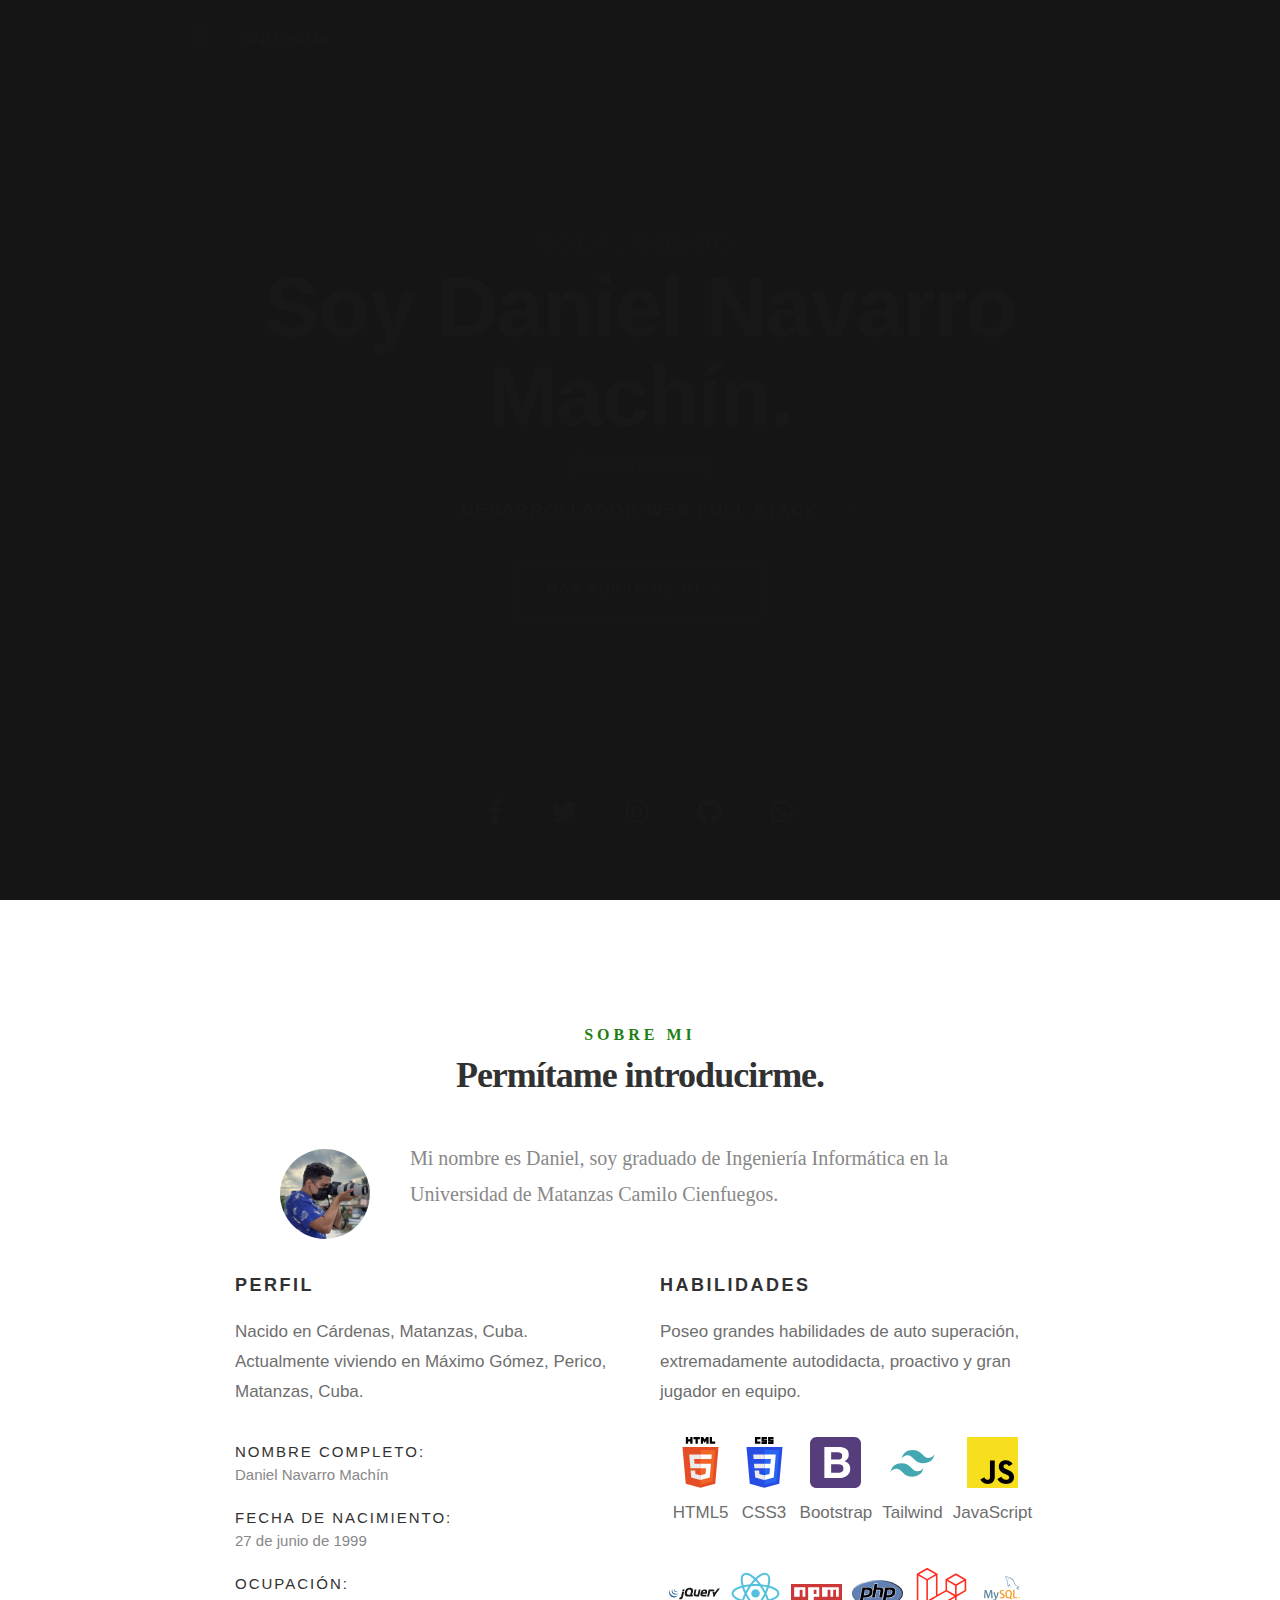
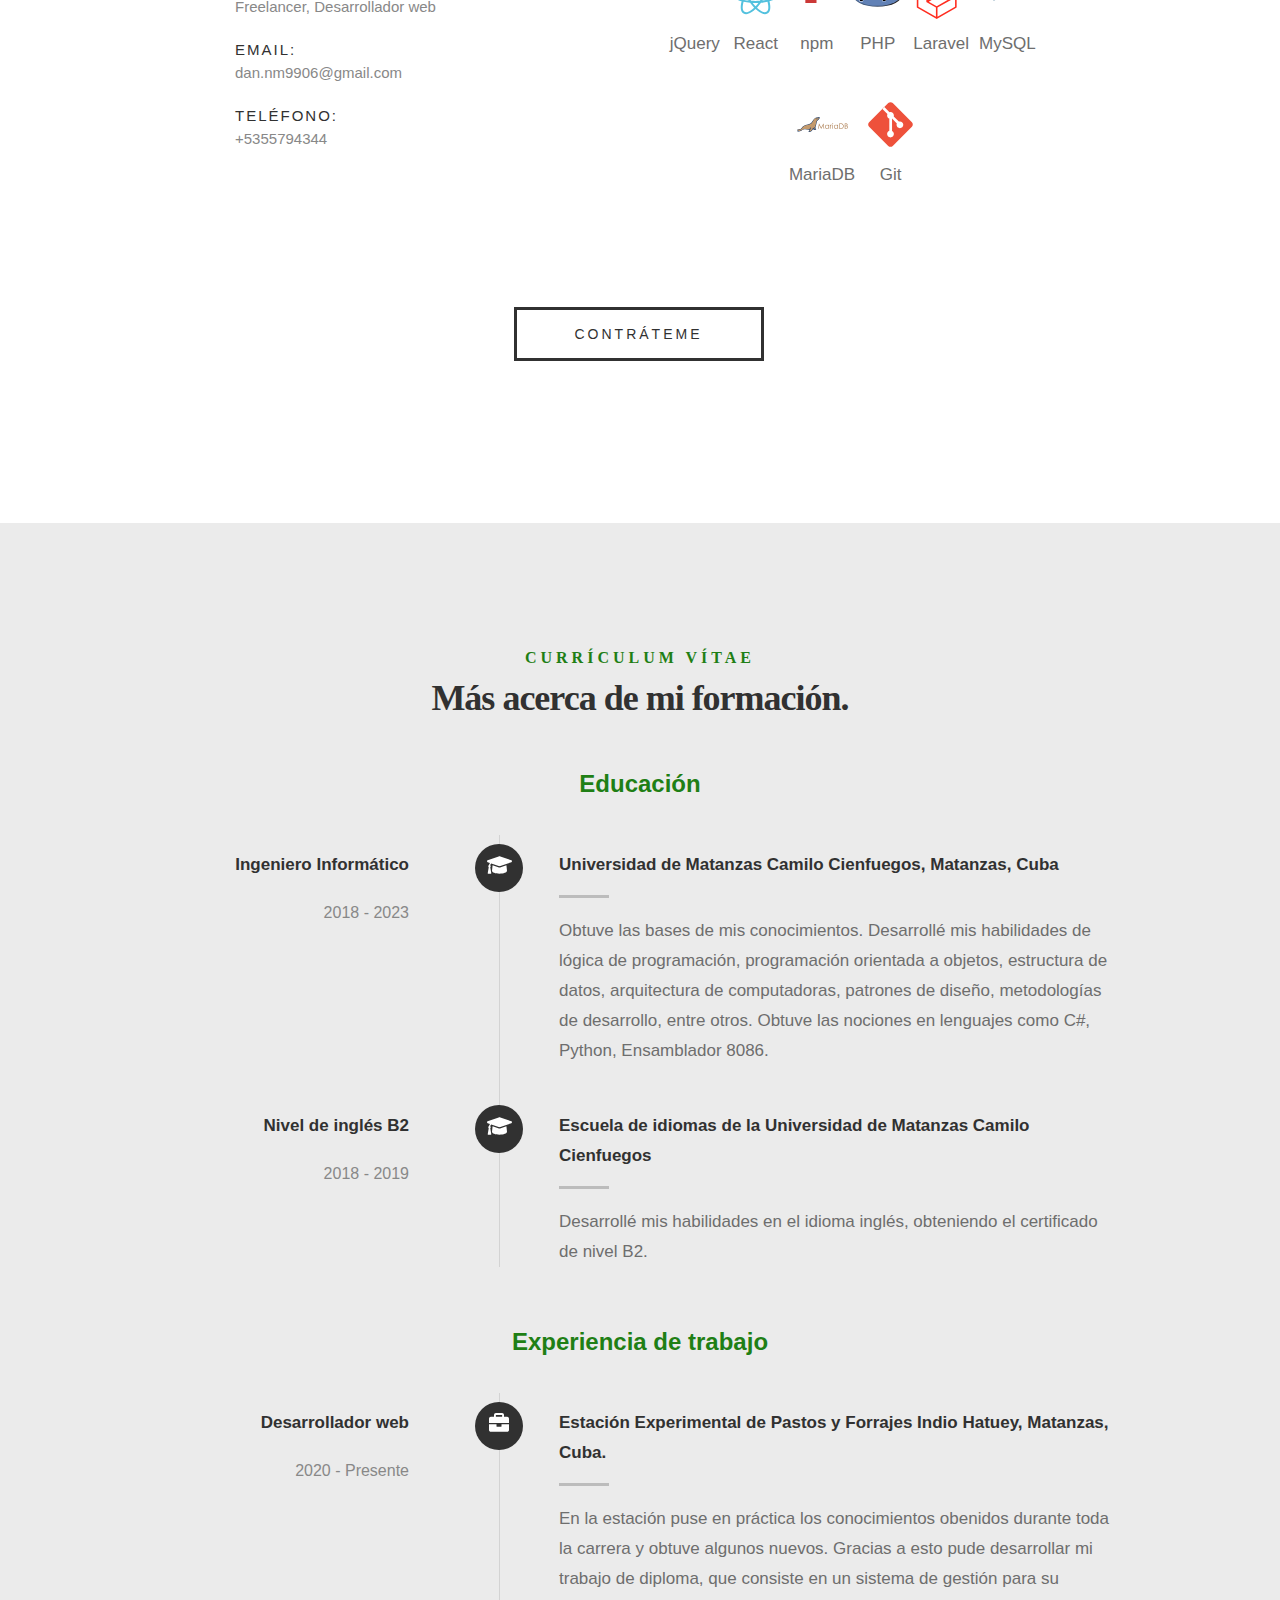
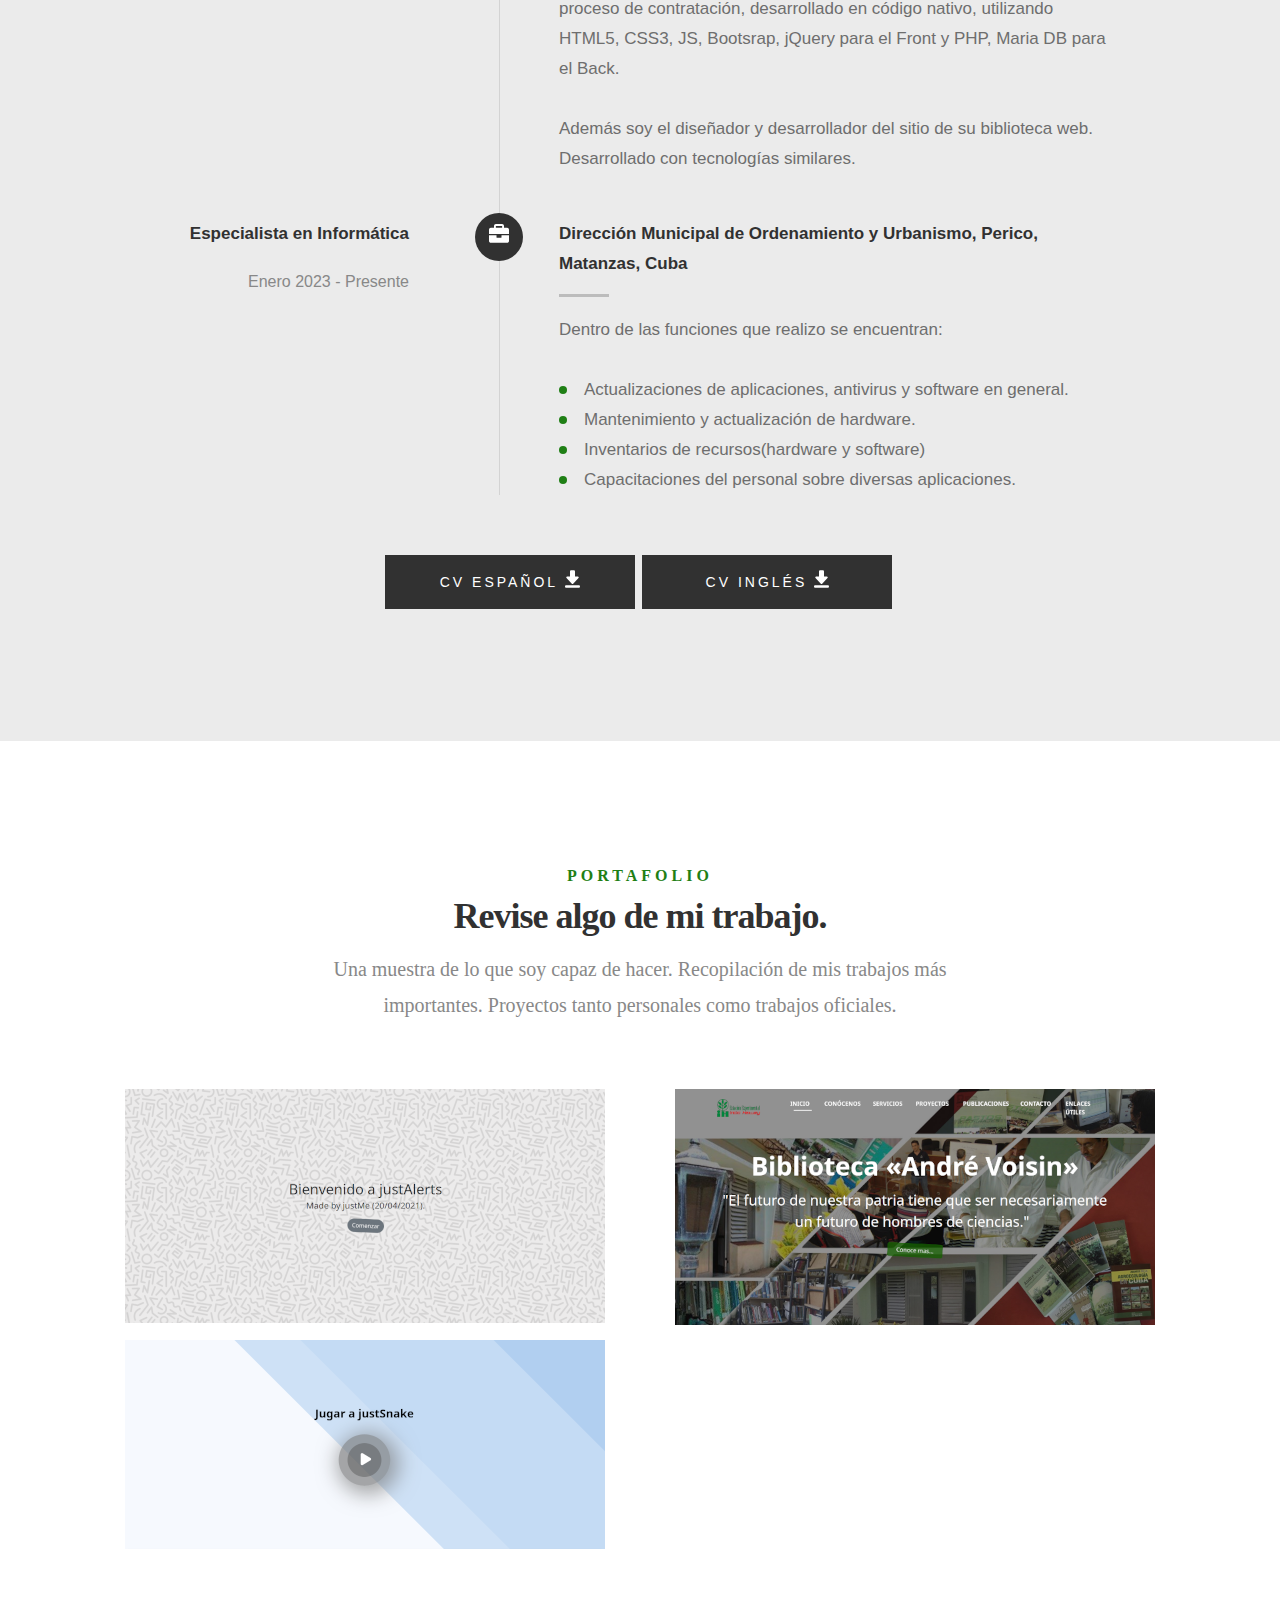
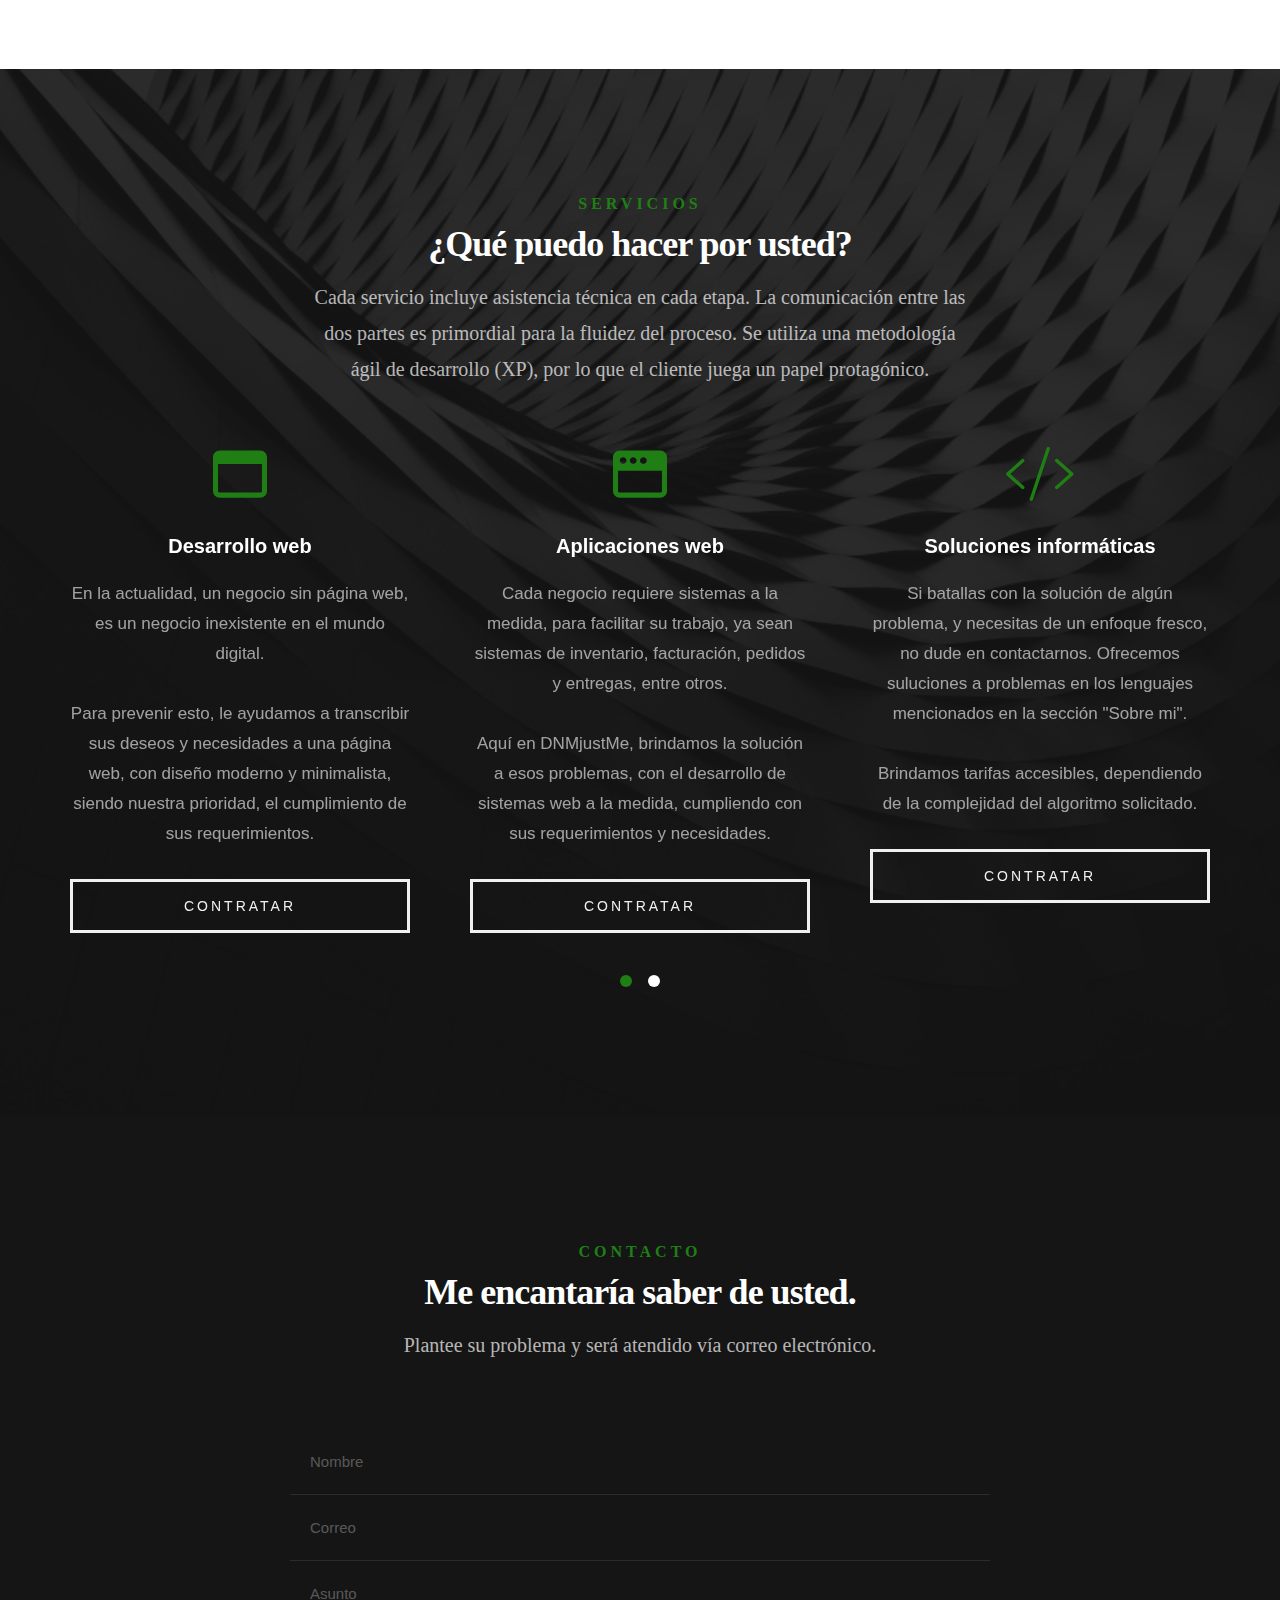
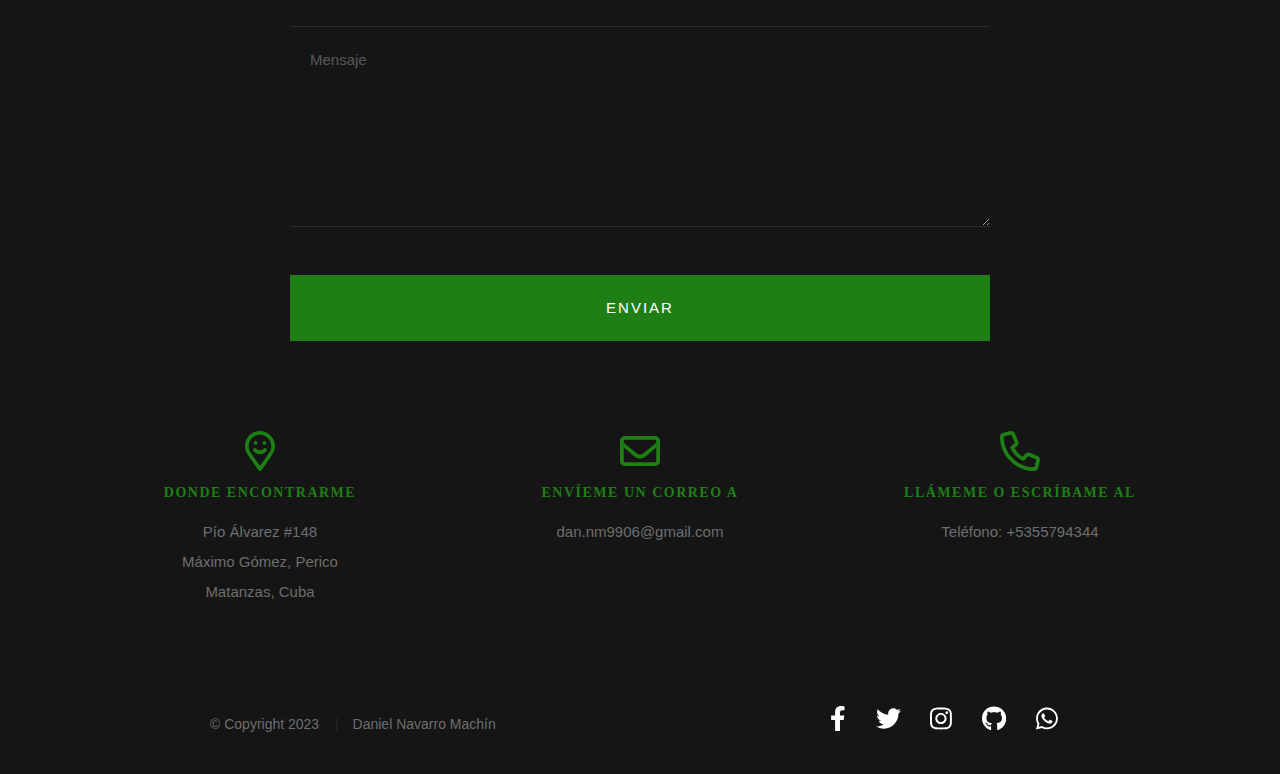
<file: index.html>
<!DOCTYPE html>
<html class="no-js" lang="es">
  <head>
    <meta charset="utf-8" />
    <title>DNMjustMe</title>
    <meta
      name="viewport"
      content="width=device-width, initial-scale=1, maximum-scale=1"
    />

    <meta name="author" content="Daniel Navarro Machín" />

    <meta name="copyright" content="Daniel Navarro Machín" />

    <meta
      name="description"
      content="Sitio web, portafolio y currículum vítae de Daniel Navarro Machín."
    />

    <meta property="og:locale" content="es_ES" />
    <meta property="og:type" content="website" />
    <meta property="og:site_name" content="DNMjustMe" />
    <meta
      property="og:site"
      content="https://dnmjustme.github.io/DNMjustMe-site"
    />
    <meta property="og:title" content="DNMjustMe" />
    <meta
      property="og:description"
      content="Sitio web, portafolio y currículum vítae de Daniel Navarro Machín."
    />
    <meta
      property="og:image"
      content="https://dnmjustme.github.io/DNMjustMe-site/images/profile-pic.jpg"
    />
    <meta
      property="og:url"
      content="https://dnmjustme.github.io/DNMjustMe-site"
    />

    <meta
      name="keywords"
      content="Portafolio, curriculum, trabajo, programador web, html, css, js, php, pagina web, sitio web"
    />

    <meta
      http-equiv="Content-Security-Policy"
      content="upgrade-insecure-requests"
    />

    <link rel="stylesheet" href="css/base.css" />
    <link rel="stylesheet" href="css/main.css" />
    <link rel="stylesheet" href="css/vendor.css" />

    <script src="js/modernizr.js"></script>
    <script src="js/pace.min.js"></script>

    <link rel="icon" type="image/png" href="favicon.jpg" />
  </head>

  <body id="top">
    <!-- header 
   ================================================== -->
    <header>
      <div class="row">
        <div class="top-bar">
          <a class="menu-toggle" href="#"><span>Menu</span></a>

          <div class="logo">
            <a href="index.html">DNMjustMe</a>
          </div>

          <nav id="main-nav-wrap">
            <ul class="main-navigation">
              <li class="current">
                <a id="home-menu" class="smoothscroll" href="#intro" title=""
                  >Inicio</a
                >
              </li>
              <li>
                <a id="about-menu" class="smoothscroll" href="#about" title=""
                  >Sobre mi</a
                >
              </li>
              <li>
                <a id="cv-menu" class="smoothscroll" href="#resume" title=""
                  >Currículum</a
                >
              </li>
              <li>
                <a
                  id="portfolio-menu"
                  class="smoothscroll"
                  href="#portfolio"
                  title=""
                  >Portafolio</a
                >
              </li>
              <li>
                <a
                  id="service-menu"
                  class="smoothscroll"
                  href="#services"
                  title=""
                  >Servicios</a
                >
              </li>
              <li>
                <a
                  id="contact-menu"
                  class="smoothscroll"
                  href="#contact"
                  title=""
                  >Contacto</a
                >
              </li>
              <li>
                <div class="toggle-button-cover">
                  <div id="button-3" class="button-3 r">
                    <input
                      id="lang_checkbox"
                      class="checkbox"
                      type="checkbox"
                    />
                    <div class="knobs"></div>
                    <div class="layer"></div>
                  </div>
                </div>
              </li>
            </ul>
          </nav>
        </div>
        <!-- /top-bar -->
      </div>
      <!-- /row -->
    </header>
    <!-- /header -->

    <!-- intro section
   ================================================== -->
    <section id="intro">
      <div class="intro-overlay"></div>

      <div class="intro-content">
        <div class="row">
          <div class="col-twelve">
            <h5 id="hi">Hola, mundo.</h5>
            <h1 id="presentation">Soy Daniel Navarro Machín.</h1>
            <h2 style="opacity: 1; color: #1f7f15">(DNMjustMe)</h2>

            <p class="intro-position">
              <span id="developer">· Desarrollador Web Full Stack ·</span>
            </p>

            <a class="button stroke smoothscroll" href="#about" title="">
              <span id="about_button">Más sobre de mi </span
              ><svg
                aria-hidden="true"
                focusable="false"
                data-prefix="fa-thin"
                data-icon="angle-down"
                class="svg-inline--fa fa-angle-down fa-w-12"
                role="img"
                xmlns="http://www.w3.org/2000/svg"
                viewBox="0 0 384 512"
                style="height: 2.5rem; position: relative; top: 7px"
              >
                <path
                  d="M191.999 352C189.999 352 188.03 351.266 186.468 349.781L34.471 205.774C31.283 202.727 31.158 197.649 34.221 194.461C37.314 191.273 42.377 191.18 45.533 194.211L191.999 332.921L338.467 194.209C341.686 191.178 346.748 191.271 349.779 194.459C352.842 197.646 352.717 202.725 349.529 205.772L197.53 349.781C195.968 351.266 193.999 352 191.999 352Z"
                  fill="currentColor"
                /></svg
            ></a>
          </div>
        </div>
      </div>
      <!-- /intro-content -->

      <ul class="intro-social">
        <li>
          <a
            href="https://www.facebook.com/daniel.navarromachin/"
            target="_blank"
          >
            <svg
              aria-hidden="true"
              focusable="false"
              data-prefix="fa-brands"
              data-icon="facebook-f"
              class="svg-inline--fa fa-facebook-f fa-w-10"
              role="img"
              xmlns="http://www.w3.org/2000/svg"
              viewBox="0 0 320 512"
              style="height: 2.5rem"
            >
              <path
                d="M279.14 288l14.22-92.66h-88.91v-60.13c0-25.35 12.42-50.06 52.24-50.06h40.42V6.26S260.43 0 225.36 0c-73.22 0-121.08 44.38-121.08 124.72v70.62H22.89V288h81.39v224h100.17V288z"
                fill="currentColor"
              />
            </svg>
          </a>
        </li>
        <li>
          <a href="https://twitter.com/dnm_justMe" target="_blank">
            <svg
              aria-hidden="true"
              focusable="false"
              data-prefix="fa-brands"
              data-icon="twitter"
              class="svg-inline--fa fa-twitter fa-w-16"
              role="img"
              xmlns="http://www.w3.org/2000/svg"
              viewBox="0 0 512 512"
              style="height: 2.5rem"
            >
              <path
                d="M459.37 151.716c.325 4.548.325 9.097.325 13.645 0 138.72-105.583 298.558-298.558 298.558-59.452 0-114.68-17.219-161.137-47.106 8.447.974 16.568 1.299 25.34 1.299 49.055 0 94.213-16.568 130.274-44.832-46.132-.975-84.792-31.188-98.112-72.772 6.498.974 12.995 1.624 19.818 1.624 9.421 0 18.843-1.3 27.614-3.573-48.081-9.747-84.143-51.98-84.143-102.985v-1.299c13.969 7.797 30.214 12.67 47.431 13.319-28.264-18.843-46.781-51.005-46.781-87.391 0-19.492 5.197-37.36 14.294-52.954 51.655 63.675 129.3 105.258 216.365 109.807-1.624-7.797-2.599-15.918-2.599-24.04 0-57.828 46.782-104.934 104.934-104.934 30.213 0 57.502 12.67 76.67 33.137 23.715-4.548 46.456-13.32 66.599-25.34-7.798 24.366-24.366 44.833-46.132 57.827 21.117-2.273 41.584-8.122 60.426-16.243-14.292 20.791-32.161 39.308-52.628 54.253z"
                fill="currentColor"
              />
            </svg>
          </a>
        </li>
        <li>
          <a href="https://www.instagram.com/dnm_justme/" target="_blank">
            <svg
              aria-hidden="true"
              focusable="false"
              data-prefix="fa-brands"
              data-icon="instagram"
              class="svg-inline--fa fa-instagram fa-w-14"
              role="img"
              xmlns="http://www.w3.org/2000/svg"
              viewBox="0 0 448 512"
              style="height: 2.5rem"
            >
              <path
                d="M224.1 141c-63.6 0-114.9 51.3-114.9 114.9s51.3 114.9 114.9 114.9S339 319.5 339 255.9 287.7 141 224.1 141zm0 189.6c-41.1 0-74.7-33.5-74.7-74.7s33.5-74.7 74.7-74.7 74.7 33.5 74.7 74.7-33.6 74.7-74.7 74.7zm146.4-194.3c0 14.9-12 26.8-26.8 26.8-14.9 0-26.8-12-26.8-26.8s12-26.8 26.8-26.8 26.8 12 26.8 26.8zm76.1 27.2c-1.7-35.9-9.9-67.7-36.2-93.9-26.2-26.2-58-34.4-93.9-36.2-37-2.1-147.9-2.1-184.9 0-35.8 1.7-67.6 9.9-93.9 36.1s-34.4 58-36.2 93.9c-2.1 37-2.1 147.9 0 184.9 1.7 35.9 9.9 67.7 36.2 93.9s58 34.4 93.9 36.2c37 2.1 147.9 2.1 184.9 0 35.9-1.7 67.7-9.9 93.9-36.2 26.2-26.2 34.4-58 36.2-93.9 2.1-37 2.1-147.8 0-184.8zM398.8 388c-7.8 19.6-22.9 34.7-42.6 42.6-29.5 11.7-99.5 9-132.1 9s-102.7 2.6-132.1-9c-19.6-7.8-34.7-22.9-42.6-42.6-11.7-29.5-9-99.5-9-132.1s-2.6-102.7 9-132.1c7.8-19.6 22.9-34.7 42.6-42.6 29.5-11.7 99.5-9 132.1-9s102.7-2.6 132.1 9c19.6 7.8 34.7 22.9 42.6 42.6 11.7 29.5 9 99.5 9 132.1s2.7 102.7-9 132.1z"
                fill="currentColor"
              />
            </svg>
          </a>
        </li>
        <li>
          <a href="https://github.com/dnmJustMe" target="_blank">
            <svg
              aria-hidden="true"
              focusable="false"
              data-prefix="fa-brands"
              data-icon="github"
              class="svg-inline--fa fa-github fa-w-15.5"
              role="img"
              xmlns="http://www.w3.org/2000/svg"
              viewBox="0 0 496 512"
              style="height: 2.5rem"
            >
              <path
                d="M165.9 397.4c0 2-2.3 3.6-5.2 3.6-3.3.3-5.6-1.3-5.6-3.6 0-2 2.3-3.6 5.2-3.6 3-.3 5.6 1.3 5.6 3.6zm-31.1-4.5c-.7 2 1.3 4.3 4.3 4.9 2.6 1 5.6 0 6.2-2s-1.3-4.3-4.3-5.2c-2.6-.7-5.5.3-6.2 2.3zm44.2-1.7c-2.9.7-4.9 2.6-4.6 4.9.3 2 2.9 3.3 5.9 2.6 2.9-.7 4.9-2.6 4.6-4.6-.3-1.9-3-3.2-5.9-2.9zM244.8 8C106.1 8 0 113.3 0 252c0 110.9 69.8 205.8 169.5 239.2 12.8 2.3 17.3-5.6 17.3-12.1 0-6.2-.3-40.4-.3-61.4 0 0-70 15-84.7-29.8 0 0-11.4-29.1-27.8-36.6 0 0-22.9-15.7 1.6-15.4 0 0 24.9 2 38.6 25.8 21.9 38.6 58.6 27.5 72.9 20.9 2.3-16 8.8-27.1 16-33.7-55.9-6.2-112.3-14.3-112.3-110.5 0-27.5 7.6-41.3 23.6-58.9-2.6-6.5-11.1-33.3 2.6-67.9 20.9-6.5 69 27 69 27 20-5.6 41.5-8.5 62.8-8.5s42.8 2.9 62.8 8.5c0 0 48.1-33.6 69-27 13.7 34.7 5.2 61.4 2.6 67.9 16 17.7 25.8 31.5 25.8 58.9 0 96.5-58.9 104.2-114.8 110.5 9.2 7.9 17 22.9 17 46.4 0 33.7-.3 75.4-.3 83.6 0 6.5 4.6 14.4 17.3 12.1C428.2 457.8 496 362.9 496 252 496 113.3 383.5 8 244.8 8zM97.2 352.9c-1.3 1-1 3.3.7 5.2 1.6 1.6 3.9 2.3 5.2 1 1.3-1 1-3.3-.7-5.2-1.6-1.6-3.9-2.3-5.2-1zm-10.8-8.1c-.7 1.3.3 2.9 2.3 3.9 1.6 1 3.6.7 4.3-.7.7-1.3-.3-2.9-2.3-3.9-2-.6-3.6-.3-4.3.7zm32.4 35.6c-1.6 1.3-1 4.3 1.3 6.2 2.3 2.3 5.2 2.6 6.5 1 1.3-1.3.7-4.3-1.3-6.2-2.2-2.3-5.2-2.6-6.5-1zm-11.4-14.7c-1.6 1-1.6 3.6 0 5.9 1.6 2.3 4.3 3.3 5.6 2.3 1.6-1.3 1.6-3.9 0-6.2-1.4-2.3-4-3.3-5.6-2z"
                fill="currentColor"
              />
            </svg>
          </a>
        </li>
        <li>
          <a
            href="https://api.whatsapp.com/send?phone=5355794344"
            target="_blank"
          >
            <svg
              aria-hidden="true"
              focusable="false"
              data-prefix="fa-brands"
              data-icon="whatsapp"
              class="svg-inline--fa fa-whatsapp fa-w-14"
              role="img"
              xmlns="http://www.w3.org/2000/svg"
              viewBox="0 0 448 512"
              style="height: 2.5rem"
            >
              <path
                d="M380.9 97.1C339 55.1 283.2 32 223.9 32c-122.4 0-222 99.6-222 222 0 39.1 10.2 77.3 29.6 111L0 480l117.7-30.9c32.4 17.7 68.9 27 106.1 27h.1c122.3 0 224.1-99.6 224.1-222 0-59.3-25.2-115-67.1-157zm-157 341.6c-33.2 0-65.7-8.9-94-25.7l-6.7-4-69.8 18.3L72 359.2l-4.4-7c-18.5-29.4-28.2-63.3-28.2-98.2 0-101.7 82.8-184.5 184.6-184.5 49.3 0 95.6 19.2 130.4 54.1 34.8 34.9 56.2 81.2 56.1 130.5 0 101.8-84.9 184.6-186.6 184.6zm101.2-138.2c-5.5-2.8-32.8-16.2-37.9-18-5.1-1.9-8.8-2.8-12.5 2.8-3.7 5.6-14.3 18-17.6 21.8-3.2 3.7-6.5 4.2-12 1.4-32.6-16.3-54-29.1-75.5-66-5.7-9.8 5.7-9.1 16.3-30.3 1.8-3.7.9-6.9-.5-9.7-1.4-2.8-12.5-30.1-17.1-41.2-4.5-10.8-9.1-9.3-12.5-9.5-3.2-.2-6.9-.2-10.6-.2-3.7 0-9.7 1.4-14.8 6.9-5.1 5.6-19.4 19-19.4 46.3 0 27.3 19.9 53.7 22.6 57.4 2.8 3.7 39.1 59.7 94.8 83.8 35.2 15.2 49 16.5 66.6 13.9 10.7-1.6 32.8-13.4 37.4-26.4 4.6-13 4.6-24.1 3.2-26.4-1.3-2.5-5-3.9-10.5-6.6z"
                fill="currentColor"
              />
            </svg>
          </a>
        </li>
      </ul>
      <!-- /intro-social -->
    </section>
    <!-- /intro -->

    <!-- about section
   ================================================== -->
    <section id="about">
      <div class="row section-intro">
        <div class="col-twelve">
          <h5 id="aboutMe-heading">Sobre mi</h5>
          <h1 id="aboutMe-subHeading">Permítame introducirme.</h1>

          <div class="intro-info">
            <img src="images/profile-pic.jpg" alt="Profile Picture" />

            <p id="presentation-p" class="lead">
              Mi nombre es Daniel, soy graduado de Ingeniería Informática en la
              Universidad de Matanzas Camilo Cienfuegos.
            </p>
          </div>
        </div>
      </div>
      <!-- /section-intro -->

      <div class="row about-content">
        <div class="col-six tab-full">
          <h3 id="profile-heading">Perfil</h3>
          <p id="profile-p">
            Nacido en Cárdenas, Matanzas, Cuba. Actualmente viviendo en Máximo
            Gómez, Perico, Matanzas, Cuba.
          </p>

          <ul class="info-list">
            <li>
              <strong id="full-name-heading">Nombre completo:</strong>
              <span>Daniel Navarro Machín</span>
            </li>
            <li>
              <strong id="born-date-heading">Fecha de nacimiento:</strong>
              <span id="born-date-span">27 de junio de 1999</span>
            </li>
            <li>
              <strong id="ocupation-heading">Ocupación:</strong>
              <span id="ocupation-span">Freelancer, Desarrollador web</span>
            </li>
            <li>
              <strong id="email-heading">Email:</strong>
              <span
                ><a href="mailto:dan.nm9906@gmail.com"
                  >dan.nm9906@gmail.com</a
                ></span
              >
            </li>
            <li>
              <strong id="phone-heading">Teléfono:</strong>
              <span><a href="tel:+5355794344">+5355794344</a></span>
            </li>
          </ul>
          <!-- /info-list -->
        </div>

        <div class="col-six tab-full">
          <h3 id="skills-heading">Habilidades</h3>
          <p id="skills-p">
            Poseo grandes habilidades de auto superación, extremadamente
            autodidacta, proactivo y gran jugador en equipo.
          </p>

          <div class="skills">
            <div class="skill">
              <svg
                viewBox="-52.5 0 361 361"
                version="1.1"
                xmlns="http://www.w3.org/2000/svg"
                xmlns:xlink="http://www.w3.org/1999/xlink"
                preserveAspectRatio="xMidYMid"
                fill="#000000"
              >
                <g id="SVGRepo_bgCarrier" stroke-width="0"></g>
                <g
                  id="SVGRepo_tracerCarrier"
                  stroke-linecap="round"
                  stroke-linejoin="round"
                ></g>
                <g id="SVGRepo_iconCarrier">
                  <g>
                    <path
                      d="M255.554813,70.7657143 L232.31367,331.125451 L127.843868,360.087912 L23.6617143,331.166242 L0.445186813,70.7657143 L255.554813,70.7657143 L255.554813,70.7657143 Z"
                      fill="#E44D26"
                    ></path>
                    <path
                      d="M128,337.950242 L212.416703,314.546637 L232.277802,92.0573187 L128,92.0573187 L128,337.950242 L128,337.950242 Z"
                      fill="#F16529"
                    ></path>
                    <path
                      d="M82.8202198,155.932132 L128,155.932132 L128,123.994725 L47.917011,123.994725 L48.6814945,132.562989 L56.530989,220.572835 L128,220.572835 L128,188.636132 L85.7389011,188.636132 L82.8202198,155.932132 L82.8202198,155.932132 Z"
                      fill="#EBEBEB"
                    ></path>
                    <path
                      d="M90.0177582,236.54189 L57.957978,236.54189 L62.4323516,286.687648 L127.853011,304.848879 L128,304.808088 L128,271.580132 L127.860044,271.617407 L92.2915165,262.013187 L90.0177582,236.54189 L90.0177582,236.54189 Z"
                      fill="#EBEBEB"
                    ></path>
                    <path
                      d="M24.1807473,0 L40.4107253,0 L40.4107253,16.0351648 L55.2573187,16.0351648 L55.2573187,0 L71.488,0 L71.488,48.5584176 L55.258022,48.5584176 L55.258022,32.2981978 L40.4114286,32.2981978 L40.4114286,48.5584176 L24.1814505,48.5584176 L24.1814505,0 L24.1807473,0 L24.1807473,0 Z"
                      fill="#000000"
                    ></path>
                    <path
                      d="M92.8309451,16.1026813 L78.5427692,16.1026813 L78.5427692,0 L123.356835,0 L123.356835,16.1026813 L109.06233,16.1026813 L109.06233,48.5584176 L92.8316484,48.5584176 L92.8316484,16.1026813 L92.8309451,16.1026813 L92.8309451,16.1026813 Z"
                      fill="#000000"
                    ></path>
                    <path
                      d="M130.469275,0 L147.392703,0 L157.802901,17.061978 L168.202549,0 L185.132308,0 L185.132308,48.5584176 L168.969143,48.5584176 L168.969143,24.4901978 L157.802901,41.7554286 L157.523692,41.7554286 L146.349714,24.4901978 L146.349714,48.5584176 L130.469275,48.5584176 L130.469275,0 L130.469275,0 Z"
                      fill="#000000"
                    ></path>
                    <path
                      d="M193.20967,0 L209.444571,0 L209.444571,32.5077802 L232.268659,32.5077802 L232.268659,48.5584176 L193.20967,48.5584176 L193.20967,0 L193.20967,0 Z"
                      fill="#000000"
                    ></path>
                    <path
                      d="M127.889582,220.572835 L167.216527,220.572835 L163.509451,261.992791 L127.889582,271.606857 L127.889582,304.833407 L193.362286,286.687648 L193.842637,281.291956 L201.347516,197.212132 L202.126769,188.636132 L127.889582,188.636132 L127.889582,220.572835 L127.889582,220.572835 Z"
                      fill="#FFFFFF"
                    ></path>
                    <path
                      d="M127.889582,155.854066 L127.889582,155.932132 L205.032791,155.932132 L205.673495,148.753582 L207.128615,132.562989 L207.892396,123.994725 L127.889582,123.994725 L127.889582,155.854066 L127.889582,155.854066 Z"
                      fill="#FFFFFF"
                    ></path>
                  </g>
                </g>
              </svg>
              <p>HTML5</p>
            </div>
            <div class="skill">
              <svg
                viewBox="-52.5 0 361 361"
                version="1.1"
                xmlns="http://www.w3.org/2000/svg"
                xmlns:xlink="http://www.w3.org/1999/xlink"
                preserveAspectRatio="xMidYMid"
                fill="#000000"
              >
                <g id="SVGRepo_bgCarrier" stroke-width="0"></g>
                <g
                  id="SVGRepo_tracerCarrier"
                  stroke-linecap="round"
                  stroke-linejoin="round"
                ></g>
                <g id="SVGRepo_iconCarrier">
                  <g>
                    <path
                      d="M127.843868,360.087912 L23.6617143,331.166242 L0.445186813,70.7657143 L255.554813,70.7657143 L232.31367,331.125451 L127.843868,360.087912 L127.843868,360.087912 Z"
                      fill="#264DE4"
                    ></path>
                    <path
                      d="M212.416703,314.546637 L232.277802,92.0573187 L128,92.0573187 L128,337.950242 L212.416703,314.546637 L212.416703,314.546637 Z"
                      fill="#2965F1"
                    ></path>
                    <path
                      d="M53.6685714,188.636132 L56.530989,220.572835 L128,220.572835 L128,188.636132 L53.6685714,188.636132 L53.6685714,188.636132 Z"
                      fill="#EBEBEB"
                    ></path>
                    <path
                      d="M47.917011,123.994725 L50.8202198,155.932132 L128,155.932132 L128,123.994725 L47.917011,123.994725 L47.917011,123.994725 Z"
                      fill="#EBEBEB"
                    ></path>
                    <path
                      d="M128,271.580132 L127.860044,271.617407 L92.2915165,262.013187 L90.0177582,236.54189 L57.957978,236.54189 L62.4323516,286.687648 L127.853011,304.848879 L128,304.808088 L128,271.580132 L128,271.580132 Z"
                      fill="#EBEBEB"
                    ></path>
                    <path
                      d="M60.4835165,0 L99.1648352,0 L99.1648352,16.1758242 L76.6593407,16.1758242 L76.6593407,32.3516484 L99.1648352,32.3516484 L99.1648352,48.5274725 L60.4835165,48.5274725 L60.4835165,0 L60.4835165,0 Z"
                      fill="#000000"
                    ></path>
                    <path
                      d="M106.901099,0 L145.582418,0 L145.582418,14.0659341 L123.076923,14.0659341 L123.076923,16.8791209 L145.582418,16.8791209 L145.582418,49.2307692 L106.901099,49.2307692 L106.901099,34.4615385 L129.406593,34.4615385 L129.406593,31.6483516 L106.901099,31.6483516 L106.901099,0 L106.901099,0 Z"
                      fill="#000000"
                    ></path>
                    <path
                      d="M153.318681,0 L192,0 L192,14.0659341 L169.494505,14.0659341 L169.494505,16.8791209 L192,16.8791209 L192,49.2307692 L153.318681,49.2307692 L153.318681,34.4615385 L175.824176,34.4615385 L175.824176,31.6483516 L153.318681,31.6483516 L153.318681,0 L153.318681,0 Z"
                      fill="#000000"
                    ></path>
                    <path
                      d="M202.126769,188.636132 L207.892396,123.994725 L127.889582,123.994725 L127.889582,155.932132 L172.892132,155.932132 L169.98611,188.636132 L127.889582,188.636132 L127.889582,220.572835 L167.216527,220.572835 L163.509451,261.992791 L127.889582,271.606857 L127.889582,304.833407 L193.362286,286.687648 L193.842637,281.291956 L201.347516,197.212132 L202.126769,188.636132 L202.126769,188.636132 Z"
                      fill="#FFFFFF"
                    ></path>
                  </g>
                </g>
              </svg>
              <p>CSS3</p>
            </div>
            <div class="skill">
              <svg
                viewBox="0 0 256 256"
                version="1.1"
                xmlns="http://www.w3.org/2000/svg"
                xmlns:xlink="http://www.w3.org/1999/xlink"
                preserveAspectRatio="xMidYMid"
                fill="#000000"
              >
                <g id="SVGRepo_bgCarrier" stroke-width="0"></g>
                <g
                  id="SVGRepo_tracerCarrier"
                  stroke-linecap="round"
                  stroke-linejoin="round"
                ></g>
                <g id="SVGRepo_iconCarrier">
                  <g>
                    <path
                      d="M0,222.991225 C0,241.223474 14.7785318,256 33.0087747,256 L222.991225,256 C241.223474,256 256,241.221468 256,222.991225 L256,33.0087747 C256,14.7765263 241.221468,0 222.991225,0 L33.0087747,0 C14.7765263,0 0,14.7785318 0,33.0087747 L0,222.991225 Z"
                      fill="#563D7C"
                    ></path>
                    <path
                      d="M106.157563,113.238095 L106.157563,76.9845938 L138.069328,76.9845938 C141.108559,76.9845938 144.039202,77.2378593 146.861345,77.7443978 C149.683488,78.2509362 152.179961,79.1554557 154.35084,80.4579832 C156.52172,81.7605107 158.258397,83.5695496 159.560924,85.8851541 C160.863452,88.2007585 161.514706,91.1675823 161.514706,94.7857143 C161.514706,101.298352 159.560944,106.001853 155.653361,108.896359 C151.745779,111.790864 146.752832,113.238095 140.67437,113.238095 L106.157563,113.238095 L106.157563,113.238095 Z M72.07493,50.5 L72.07493,205.5 L147.186975,205.5 C154.133788,205.5 160.899594,204.631661 167.484594,202.894958 C174.069594,201.158255 179.93088,198.480877 185.068627,194.862745 C190.206375,191.244613 194.294803,186.577293 197.334034,180.860644 C200.373264,175.143996 201.892857,168.37819 201.892857,160.563025 C201.892857,150.866431 199.541107,142.581033 194.837535,135.706583 C190.133963,128.832132 183.00635,124.020088 173.454482,121.270308 C180.401295,117.941627 185.647508,113.672295 189.193277,108.462185 C192.739047,103.252075 194.511905,96.7395349 194.511905,88.9243697 C194.511905,81.6881057 193.317939,75.6097352 190.929972,70.6890756 C188.542005,65.7684161 185.177193,61.8247114 180.835434,58.8578431 C176.493676,55.8909749 171.283644,53.756309 165.205182,52.4537815 C159.12672,51.151254 152.397096,50.5 145.016106,50.5 L72.07493,50.5 L72.07493,50.5 Z M106.157563,179.015406 L106.157563,136.466387 L143.279412,136.466387 C150.660401,136.466387 156.594049,138.166883 161.080532,141.567927 C165.567016,144.968971 167.810224,150.649353 167.810224,158.609244 C167.810224,162.661552 167.122789,165.990183 165.747899,168.595238 C164.373009,171.200293 162.527789,173.262597 160.212185,174.782213 C157.89658,176.301828 155.219203,177.387252 152.179972,178.038515 C149.140741,178.689779 145.956833,179.015406 142.628151,179.015406 L106.157563,179.015406 L106.157563,179.015406 Z"
                      fill="#FFFFFF"
                    ></path>
                  </g>
                </g>
              </svg>
              <p>Bootstrap</p>
            </div>
            <div class="skill">
              <svg
                viewBox="0 0 32 32"
                xmlns="http://www.w3.org/2000/svg"
                fill="#000000"
              >
                <g id="SVGRepo_bgCarrier" stroke-width="0"></g>
                <g
                  id="SVGRepo_tracerCarrier"
                  stroke-linecap="round"
                  stroke-linejoin="round"
                ></g>
                <g id="SVGRepo_iconCarrier">
                  <title>file_type_tailwind</title>
                  <path
                    d="M9,13.7q1.4-5.6,7-5.6c5.6,0,6.3,4.2,9.1,4.9q2.8.7,4.9-2.1-1.4,5.6-7,5.6c-5.6,0-6.3-4.2-9.1-4.9Q11.1,10.9,9,13.7ZM2,22.1q1.4-5.6,7-5.6c5.6,0,6.3,4.2,9.1,4.9q2.8.7,4.9-2.1-1.4,5.6-7,5.6c-5.6,0-6.3-4.2-9.1-4.9Q4.1,19.3,2,22.1Z"
                    style="fill: #44a8b3"
                  ></path>
                </g>
              </svg>
              <p>Tailwind</p>
            </div>
            <div class="skill">
              <svg
                viewBox="0 0 256 256"
                version="1.1"
                xmlns="http://www.w3.org/2000/svg"
                xmlns:xlink="http://www.w3.org/1999/xlink"
                preserveAspectRatio="xMidYMid"
                fill="#000000"
              >
                <g id="SVGRepo_bgCarrier" stroke-width="0"></g>
                <g
                  id="SVGRepo_tracerCarrier"
                  stroke-linecap="round"
                  stroke-linejoin="round"
                ></g>
                <g id="SVGRepo_iconCarrier">
                  <g>
                    <path
                      d="M0,0 L256,0 L256,256 L0,256 L0,0 Z"
                      fill="#F7DF1E"
                    ></path>
                    <path
                      d="M67.311746,213.932292 L86.902654,202.076241 C90.6821079,208.777346 94.1202286,214.447137 102.367086,214.447137 C110.272203,214.447137 115.256076,211.354819 115.256076,199.326883 L115.256076,117.528787 L139.313575,117.528787 L139.313575,199.666997 C139.313575,224.58433 124.707759,235.925943 103.3984,235.925943 C84.1532952,235.925943 72.9819429,225.958603 67.3113397,213.93026"
                      fill="#000000"
                    ></path>
                    <path
                      d="M152.380952,211.354413 L171.969422,200.0128 C177.125994,208.433981 183.827911,214.619835 195.684368,214.619835 C205.652521,214.619835 212.009041,209.635962 212.009041,202.762159 C212.009041,194.513676 205.479416,191.592025 194.481168,186.78207 L188.468419,184.202565 C171.111213,176.81473 159.597308,167.53534 159.597308,147.944838 C159.597308,129.901308 173.344508,116.153295 194.825752,116.153295 C210.119924,116.153295 221.117765,121.48094 229.021663,135.400432 L210.29059,147.428775 C206.166146,140.040127 201.699556,137.119289 194.826159,137.119289 C187.78047,137.119289 183.312254,141.587098 183.312254,147.428775 C183.312254,154.646349 187.78047,157.568406 198.089956,162.036622 L204.103924,164.614095 C224.553448,173.378641 236.067352,182.313448 236.067352,202.418387 C236.067352,224.071924 219.055137,235.927975 196.200432,235.927975 C173.860978,235.927975 159.425829,225.274311 152.381359,211.354413"
                      fill="#000000"
                    ></path>
                  </g>
                </g>
              </svg>
              <p>JavaScript</p>
            </div>
            <div class="skill">
              <svg
                viewBox="0 -198 512 512"
                version="1.1"
                xmlns="http://www.w3.org/2000/svg"
                xmlns:xlink="http://www.w3.org/1999/xlink"
                fill="#000000"
              >
                <g id="SVGRepo_bgCarrier" stroke-width="0"></g>
                <g
                  id="SVGRepo_tracerCarrier"
                  stroke-linecap="round"
                  stroke-linejoin="round"
                ></g>
                <g id="SVGRepo_iconCarrier">
                  <defs></defs>
                  <g
                    stroke="none"
                    stroke-width="1"
                    fill="none"
                    fill-rule="evenodd"
                  >
                    <g>
                      <path
                        d="M489.718192,8.64613026 L511.13882,8.76383142 C511.13882,8.76383142 471.313656,62.7278468 468.06216,67.1259464 C467.005794,68.5501302 465.401134,70.0861302 464.588016,71.9899464 C462.531188,76.7764598 460.419432,87.2754022 460.419432,87.2754022 L440.82023,87.3725058 C440.82023,87.3725058 443.86967,76.4292414 443.744122,70.600092 C443.633288,65.5075556 441.034054,60.421885 439.57554,55.314636 C438.102314,50.1455938 436.101394,40.02918 436.101394,40.02918 L456.25085,40.02918 L459.029578,51.1460536 L489.718192,8.64613026"
                        fill="#1A1918"
                      ></path>
                      <path
                        d="M449.157394,20.0268506 C453.110192,22.4102988 455.535816,35.5555556 455.535816,35.5555556 C455.535816,35.5555556 434.8518,35.8605978 423.595648,35.8605978 L413.868628,35.8605978 L402.057318,87.2754022 L383.993134,87.2754022 C383.993134,87.2754022 395.234574,31.400705 397.888736,21.2705594 C398.749916,17.9916015 403.78066,18.5536245 412.277702,18.5536245 L425.846682,18.5536245 C434.608552,18.5536245 444.849532,17.4354636 449.157394,20.0268506"
                        fill="#1A1918"
                      ></path>
                      <path
                        d="M365.059924,45.0667892 C365.059924,45.0667892 365.622928,41.7662528 363.149242,37.9448888 C361.037486,34.6865288 359.08561,33.929318 353.527172,33.7557088 C337.831724,33.2623448 338.136766,44.89318 338.136766,44.89318 L365.059924,45.0667892 L365.059924,45.0667892 Z M382.082452,31.7479234 C384.382528,40.0438928 379.99816,59.5391264 379.99816,59.5391264 C379.99816,59.5391264 357.104306,59.1565978 344.56423,59.5391264 C340.66538,59.6578084 335.997548,59.1154022 334.83721,60.9289808 C333.204108,63.4713256 335.433564,67.383908 337.323648,69.0366284 C339.499158,70.9404444 343.736398,71.1562298 345.258666,71.3504368 C355.436874,72.6431878 376.7398,71.6839234 376.7398,71.6839234 L373.04987,88.0247662 C373.04987,88.0247662 342.94584,89.5333026 327.88892,85.940475 C324.915984,85.2323066 322.12941,83.8012568 320.246192,81.7718928 C319.73223,81.2167356 319.286928,80.459525 318.80043,79.8062836 C318.412016,79.284475 317.280122,77.5689808 316.772046,76.213456 C313.33321,67.0494406 317.175172,49.4923524 320.940628,40.0850882 C321.378084,38.9943908 321.927356,37.6123832 322.505072,36.4373334 C323.226974,34.971954 323.838038,33.3182528 324.414774,32.4423602 C324.803188,31.838161 325.2838,31.4487662 325.686928,30.8788966 C326.151846,30.2050574 326.693272,29.551816 327.194482,28.9691954 C328.583356,27.3566896 330.160552,26.2169502 332.057502,24.800613 C338.330974,20.1033564 349.68423,16.4556015 363.32285,17.8523218 C368.457564,18.3800153 376.212108,20.2141916 379.99816,25.4950498 C381.012352,26.905502 381.512582,29.7048276 382.082452,31.7479234 L382.082452,31.7479234 L382.082452,31.7479234 Z"
                        fill="#1A1918"
                      ></path>
                      <path
                        d="M299.22869,18.4908506 L316.744582,18.3868812 C316.744582,18.3868812 306.983234,64.6944368 302.008398,87.2754022 L281.858942,87.2754022 C267.776,87.2754022 255.234942,89.019341 249.899158,78.9372568 C244.72325,69.1484444 249.662774,53.0498698 251.983448,42.1134712 C253.623418,34.3736398 257.076966,18.5536245 257.076966,18.5536245 L275.224522,18.3868812 C275.224522,18.3868812 270.096674,43.0168276 267.96334,55.314636 C267.199264,59.7196016 265.62305,63.8675862 267.268904,67.1259464 C268.832368,70.22541 271.020628,70.4470804 277.69036,70.600092 C279.803096,70.649134 286.722942,70.600092 286.722942,70.600092 L299.22869,18.4908506"
                        fill="#1A1918"
                      ></path>
                      <path
                        d="M217.243954,51.8404904 C219.07813,45.3237702 221.752888,38.2577778 221.412536,32.3864522 C221.04472,26.106115 215.778574,20.3878008 212.380934,19.1862682 C202.14682,15.5728429 192.565946,20.624184 188.758314,24.7437242 C183.83154,30.0804904 182.164107,36.3127662 180.420169,44.89318 C179.121533,51.2637548 178.058299,57.9893946 180.420169,62.957364 C184.602483,71.7398314 197.64377,69.8222836 211.685518,69.9056552 C213.769808,64.3197548 215.49315,58.0453026 217.243954,51.8404904 L217.243954,51.8404904 L217.243954,51.8404904 Z M241.561992,26.1335786 C243.562912,40.6824214 235.885854,56.7398008 230.59813,70.7040614 C235.989824,71.1905594 240.714544,70.6285364 241.054896,71.030682 C241.40898,71.5524904 237.441472,87.6991264 236.058482,87.7403218 C231.779066,87.852138 217.59902,87.969839 211.685518,87.969839 C192.391356,87.969839 174.340904,89.2272796 165.135693,79.6326744 C161.397701,75.7348046 158.81318,69.0503602 158.187402,64.3472184 C157.144766,56.4955708 158.451249,47.8523832 160.271693,40.7245978 C161.918529,34.2902682 164.030284,28.2178698 167.219985,22.659433 C175.327632,8.50685058 189.432153,-1.99797701 213.075372,0.426666666 C217.660812,0.89943295 224.247172,2.9072184 228.360828,5.28968582 C228.645272,5.45740996 229.639846,6.2489502 229.868384,6.38822988 C235.42682,9.92514942 240.491892,18.3662835 241.561992,26.1335786 L241.561992,26.1335786 L241.561992,26.1335786 Z"
                        fill="#1A1918"
                      ></path>
                      <path
                        d="M156.193349,18.5742222 C155.026146,23.88941 153.858943,29.9137472 152.628966,35.166161 L133.174927,35.166161 C134.682483,29.3438774 135.835954,23.5559234 137.34351,18.4908506 C143.56892,18.4908506 149.356874,18.5742222 156.193349,18.5742222"
                        fill="#1A1918"
                      ></path>
                      <path
                        d="M132.48049,40.02918 L151.239111,40.02918 C148.787004,53.6060076 143.930851,75.5052874 140.123218,90.748567 C137.73977,100.288245 136.148843,107.250268 129.700782,112.286897 C129.124046,112.739065 128.79154,112.524261 128.311908,112.982314 C127.123126,114.115188 121.627464,115.428536 118.584889,115.761042 C113.637517,116.296582 108.044751,115.830682 101.965487,115.706115 C103.556414,109.890697 105.356261,102.908077 106.773579,97.6968582 C121.593134,99.489839 121.968797,85.4824214 124.837762,71.9899464 C126.49833,64.1942068 131.529073,43.1561072 132.48049,40.02918"
                        fill="#1A1918"
                      ></path>
                      <g
                        transform="translate(0.000000, 8.827586)"
                        fill="#21609B"
                      >
                        <path
                          d="M88.7084138,66.6365058 L88.3062682,67.678161 C81.4550804,81.0176246 69.3171494,89.2027586 52.0033104,89.5637088 C43.9093946,89.7304522 36.1970268,87.6540076 31.1594176,85.3951264 C20.286774,80.5105288 11.1423755,71.4514636 6.14792338,61.7725058 C-1.01615326,47.897502 -2.30792338,28.596475 12.5881379,14.180046 C12.8176552,14.180046 10.7814253,17.3059923 11.0109425,17.3059923 L10.6009502,18.6399387 C-0.133394636,52.2465594 32.9376858,81.046069 65.0857932,77.7523984 C72.8118928,76.9608582 82.6644598,72.729502 88.7084138,66.6365058"
                        ></path>
                        <path
                          d="M69.2543754,52.7399234 C77.3424062,52.7958314 85.7904062,49.0156628 90.792705,43.7083218 C86.416184,54.8183296 73.7436934,61.9598468 56.7486284,59.6882146 C42.5195402,57.7843984 28.9642912,43.4650728 27.5675708,29.1173026 C26.5465134,18.675249 30.1864214,12.4429732 36.183295,4.88361686 C34.0990038,8.83739464 33.3202146,11.8868352 33.1260076,13.8318467 C30.8475096,36.4196782 51.1695938,52.6222222 69.2543754,52.7399234"
                        ></path>
                        <path
                          d="M89.980567,24.6848736 C88.7231264,27.5685518 81.483525,33.0151724 78.2869578,33.6958774 C65.6281992,36.3922146 57.5205518,30.389456 53.2744828,23.558866 C52.64282,22.5378084 51.4756168,19.7522146 51.2666974,19.0430651 C49.619862,13.443433 50.3770728,4.9738544 55.290115,0.58948659 C53.810023,4.75806896 53.5942376,9.60049042 54.3730268,12.7480153 C54.8448122,14.6518314 56.282728,17.9739464 57.7216246,20.0641226 C60.340475,23.8717548 62.0010422,24.7966896 65.3643524,26.8182068 C66.878774,27.7284292 68.5040306,28.4581762 69.2063142,28.659249 C72.3950344,29.5969348 79.1275402,32.0706206 89.980567,24.6848736"
                        ></path>
                      </g>
                    </g>
                  </g>
                </g>
              </svg>
              <p>jQuery</p>
            </div>
            <div class="skill">
              <svg
                viewBox="0 0 32 32"
                fill="none"
                xmlns="http://www.w3.org/2000/svg"
              >
                <g id="SVGRepo_bgCarrier" stroke-width="0"></g>
                <g
                  id="SVGRepo_tracerCarrier"
                  stroke-linecap="round"
                  stroke-linejoin="round"
                ></g>
                <g id="SVGRepo_iconCarrier">
                  <path
                    d="M18.6789 15.9759C18.6789 14.5415 17.4796 13.3785 16 13.3785C14.5206 13.3785 13.3211 14.5415 13.3211 15.9759C13.3211 17.4105 14.5206 18.5734 16 18.5734C17.4796 18.5734 18.6789 17.4105 18.6789 15.9759Z"
                    fill="#53C1DE"
                  ></path>
                  <path
                    fill-rule="evenodd"
                    clip-rule="evenodd"
                    d="M24.7004 11.1537C25.2661 8.92478 25.9772 4.79148 23.4704 3.39016C20.9753 1.99495 17.7284 4.66843 16.0139 6.27318C14.3044 4.68442 10.9663 2.02237 8.46163 3.42814C5.96751 4.82803 6.73664 8.8928 7.3149 11.1357C4.98831 11.7764 1 13.1564 1 15.9759C1 18.7874 4.98416 20.2888 7.29698 20.9289C6.71658 23.1842 5.98596 27.1909 8.48327 28.5877C10.9973 29.9932 14.325 27.3945 16.0554 25.7722C17.7809 27.3864 20.9966 30.0021 23.4922 28.6014C25.9956 27.1963 25.3436 23.1184 24.7653 20.8625C27.0073 20.221 31 18.7523 31 15.9759C31 13.1835 26.9903 11.7923 24.7004 11.1537ZM24.4162 19.667C24.0365 18.5016 23.524 17.2623 22.8971 15.9821C23.4955 14.7321 23.9881 13.5088 24.3572 12.3509C26.0359 12.8228 29.7185 13.9013 29.7185 15.9759C29.7185 18.07 26.1846 19.1587 24.4162 19.667ZM22.85 27.526C20.988 28.571 18.2221 26.0696 16.9478 24.8809C17.7932 23.9844 18.638 22.9422 19.4625 21.7849C20.9129 21.6602 22.283 21.4562 23.5256 21.1777C23.9326 22.7734 24.7202 26.4763 22.85 27.526ZM9.12362 27.5111C7.26143 26.47 8.11258 22.8946 8.53957 21.2333C9.76834 21.4969 11.1286 21.6865 12.5824 21.8008C13.4123 22.9332 14.2816 23.9741 15.1576 24.8857C14.0753 25.9008 10.9945 28.557 9.12362 27.5111ZM2.28149 15.9759C2.28149 13.874 5.94207 12.8033 7.65904 12.3326C8.03451 13.5165 8.52695 14.7544 9.12123 16.0062C8.51925 17.2766 8.01977 18.5341 7.64085 19.732C6.00369 19.2776 2.28149 18.0791 2.28149 15.9759ZM9.1037 4.50354C10.9735 3.45416 13.8747 6.00983 15.1159 7.16013C14.2444 8.06754 13.3831 9.1006 12.5603 10.2265C11.1494 10.3533 9.79875 10.5569 8.55709 10.8297C8.09125 9.02071 7.23592 5.55179 9.1037 4.50354ZM20.3793 11.5771C21.3365 11.6942 22.2536 11.85 23.1147 12.0406C22.8562 12.844 22.534 13.6841 22.1545 14.5453C21.6044 13.5333 21.0139 12.5416 20.3793 11.5771ZM16.0143 8.0481C16.6054 8.66897 17.1974 9.3623 17.7798 10.1145C16.5985 10.0603 15.4153 10.0601 14.234 10.1137C14.8169 9.36848 15.414 8.67618 16.0143 8.0481ZM9.8565 14.5444C9.48329 13.6862 9.16398 12.8424 8.90322 12.0275C9.75918 11.8418 10.672 11.69 11.623 11.5748C10.9866 12.5372 10.3971 13.5285 9.8565 14.5444ZM11.6503 20.4657C10.6679 20.3594 9.74126 20.2153 8.88556 20.0347C9.15044 19.2055 9.47678 18.3435 9.85796 17.4668C10.406 18.4933 11.0045 19.4942 11.6503 20.4657ZM16.0498 23.9915C15.4424 23.356 14.8365 22.6531 14.2448 21.8971C15.4328 21.9423 16.6231 21.9424 17.811 21.891C17.2268 22.6608 16.6369 23.3647 16.0498 23.9915ZM22.1667 17.4222C22.5677 18.3084 22.9057 19.1657 23.1742 19.9809C22.3043 20.1734 21.3652 20.3284 20.3757 20.4435C21.015 19.4607 21.6149 18.4536 22.1667 17.4222ZM18.7473 20.5941C16.9301 20.72 15.1016 20.7186 13.2838 20.6044C12.2509 19.1415 11.3314 17.603 10.5377 16.0058C11.3276 14.4119 12.2404 12.8764 13.2684 11.4158C15.0875 11.2825 16.9178 11.2821 18.7369 11.4166C19.7561 12.8771 20.6675 14.4086 21.4757 15.9881C20.6771 17.5812 19.7595 19.1198 18.7473 20.5941ZM22.8303 4.4666C24.7006 5.51254 23.8681 9.22726 23.4595 10.8426C22.2149 10.5641 20.8633 10.3569 19.4483 10.2281C18.6239 9.09004 17.7698 8.05518 16.9124 7.15949C18.1695 5.98441 20.9781 3.43089 22.8303 4.4666Z"
                    fill="#53C1DE"
                  ></path>
                </g>
              </svg>
              <p>React</p>
            </div>
            <div class="skill">
              <svg
                viewBox="0 0 32 32"
                fill="none"
                xmlns="http://www.w3.org/2000/svg"
              >
                <g id="SVGRepo_bgCarrier" stroke-width="0"></g>
                <g
                  id="SVGRepo_tracerCarrier"
                  stroke-linecap="round"
                  stroke-linejoin="round"
                ></g>
                <g id="SVGRepo_iconCarrier">
                  <path d="M0 10V20H9V22H16V20H32V10H0Z" fill="#CB3837"></path>
                  <path
                    d="M5.46205 12H2V18H5.46205V13.6111H7.22344V18H8.98482V12H5.46205ZM10.7462 12V20H14.269V18H17.731V12H10.7462ZM15.9696 16.3889H14.269V13.6111H15.9696V16.3889ZM22.9545 12H19.4924V18H22.9545V13.6111H24.7158V18H26.4772V13.6111H28.2386V18H30V12H22.9545Z"
                    fill="white"
                  ></path>
                </g>
              </svg>
              <p>npm</p>
            </div>
            <div class="skill">
              <svg
                viewBox="0 -60.5 256 256"
                version="1.1"
                xmlns="http://www.w3.org/2000/svg"
                xmlns:xlink="http://www.w3.org/1999/xlink"
                preserveAspectRatio="xMidYMid"
                fill="#000000"
              >
                <g id="SVGRepo_bgCarrier" stroke-width="0"></g>
                <g
                  id="SVGRepo_tracerCarrier"
                  stroke-linecap="round"
                  stroke-linejoin="round"
                ></g>
                <g id="SVGRepo_iconCarrier">
                  <defs>
                    <radialGradient
                      id="radialGradient-1"
                      cx="0.8366"
                      cy="-125.811"
                      r="363.0565"
                      gradientTransform="matrix(0.463 0 0 0.463 76.4644 81.9182)"
                      gradientUnits="userSpaceOnUse"
                    >
                      <stop offset="0" style="stop-color: #ffffff"></stop>
                      <stop offset="0.5" style="stop-color: #4c6b97"></stop>
                      <stop offset="1" style="stop-color: #231f20"></stop>
                    </radialGradient>
                  </defs>
                  <g>
                    <ellipse
                      fill="url(#radialGradient-1)"
                      cx="128"
                      cy="67.3"
                      rx="128"
                      ry="67.3"
                    ></ellipse>
                    <ellipse
                      fill="#6181B6"
                      cx="128"
                      cy="67.3"
                      rx="123"
                      ry="62.3"
                    ></ellipse>
                    <g>
                      <path
                        fill="#FFFFFF"
                        d="M152.9,87.5c0,0,6.1-31.4,6.1-31.4c1.4-7.1,0.2-12.4-3.4-15.7c-3.5-3.2-9.5-4.8-18.3-4.8h-10.6l3-15.6 c0.1-0.6,0-1.2-0.4-1.7c-0.4-0.5-0.9-0.7-1.5-0.7h-14.6c-1,0-1.8,0.7-2,1.6l-6.5,33.3c-0.6-3.8-2-7-4.4-9.6 c-4.3-4.9-11-7.4-20.1-7.4H52.1c-1,0-1.8,0.7-2,1.6L37,104.7c-0.1,0.6,0,1.2,0.4,1.7c0.4,0.5,0.9,0.7,1.5,0.7h14.7 c1,0,1.8-0.7,2-1.6l3.2-16.3h10.9c5.7,0,10.6-0.6,14.3-1.8c3.9-1.3,7.4-3.4,10.5-6.3c2.5-2.3,4.6-4.9,6.2-7.7l-2.6,13.5 c-0.1,0.6,0,1.2,0.4,1.7s0.9,0.7,1.5,0.7h14.6c1,0,1.8-0.7,2-1.6l7.2-37h10c4.3,0,5.5,0.8,5.9,1.2c0.3,0.3,0.9,1.5,0.2,5.2 l-5.8,29.9c-0.1,0.6,0,1.2,0.4,1.7c0.4,0.5,0.9,0.7,1.5,0.7H151C151.9,89.1,152.7,88.4,152.9,87.5z M85.3,61.5 c-0.9,4.7-2.6,8.1-5.1,10c-2.5,1.9-6.6,2.9-12,2.9h-6.5l4.7-24.2h8.4c6.2,0,8.7,1.3,9.7,2.4C85.8,54.2,86.1,57.3,85.3,61.5z"
                      ></path>
                      <path
                        fill="#FFFFFF"
                        d="M215.3,42.9c-4.3-4.9-11-7.4-20.1-7.4h-28.3c-1,0-1.8,0.7-2,1.6l-13.1,67.5c-0.1,0.6,0,1.2,0.4,1.7 c0.4,0.5,0.9,0.7,1.5,0.7h14.7c1,0,1.8-0.7,2-1.6l3.2-16.3h10.9c5.7,0,10.6-0.6,14.3-1.8c3.9-1.3,7.4-3.4,10.5-6.3 c2.6-2.4,4.8-5.1,6.4-8c1.6-2.9,2.8-6.1,3.5-9.6C220.9,54.7,219.6,47.9,215.3,42.9z M200,61.5c-0.9,4.7-2.6,8.1-5.1,10 c-2.5,1.9-6.6,2.9-12,2.9h-6.5l4.7-24.2h8.4c6.2,0,8.7,1.3,9.7,2.4C200.6,54.2,200.9,57.3,200,61.5z"
                      ></path>
                    </g>
                    <g>
                      <path
                        fill="#000004"
                        d="M74.8,48.2c5.6,0,9.3,1,11.2,3.1c1.9,2.1,2.3,5.6,1.3,10.6c-1,5.2-3,9-5.9,11.2c-2.9,2.2-7.3,3.3-13.2,3.3 h-8.9l5.5-28.2H74.8z M39,105h14.7l3.5-17.9h12.6c5.6,0,10.1-0.6,13.7-1.8c3.6-1.2,6.8-3.1,9.8-5.9c2.5-2.3,4.5-4.8,6-7.5 c1.5-2.7,2.6-5.7,3.2-9c1.6-8,0.4-14.2-3.5-18.7c-3.9-4.5-10.1-6.7-18.6-6.7H52.1L39,105z"
                      ></path>
                      <path
                        fill="#000004"
                        d="M113.3,19.6h14.6l-3.5,17.9h13c8.2,0,13.8,1.4,16.9,4.3c3.1,2.9,4,7.5,2.8,13.9L151,87.1h-14.8l5.8-29.9 c0.7-3.4,0.4-5.7-0.7-6.9c-1.1-1.2-3.6-1.9-7.3-1.9h-11.7l-7.5,38.7h-14.6L113.3,19.6z"
                      ></path>
                      <path
                        fill="#000004"
                        d="M189.5,48.2c5.6,0,9.3,1,11.2,3.1c1.9,2.1,2.3,5.6,1.3,10.6c-1,5.2-3,9-5.9,11.2c-2.9,2.2-7.3,3.3-13.2,3.3 h-8.9l5.5-28.2H189.5z M153.7,105h14.7l3.5-17.9h12.6c5.6,0,10.1-0.6,13.7-1.8c3.6-1.2,6.8-3.1,9.8-5.9c2.5-2.3,4.5-4.8,6-7.5 c1.5-2.7,2.6-5.7,3.2-9c1.6-8,0.4-14.2-3.5-18.7c-3.9-4.5-10.1-6.7-18.6-6.7h-28.3L153.7,105z"
                      ></path>
                    </g>
                  </g>
                </g>
              </svg>
              <p>PHP</p>
            </div>
            <div class="skill">
              <svg
                viewBox="-4 0 264 264"
                version="1.1"
                xmlns="http://www.w3.org/2000/svg"
                xmlns:xlink="http://www.w3.org/1999/xlink"
                preserveAspectRatio="xMidYMid"
                fill="#000000"
              >
                <g id="SVGRepo_bgCarrier" stroke-width="0"></g>
                <g
                  id="SVGRepo_tracerCarrier"
                  stroke-linecap="round"
                  stroke-linejoin="round"
                ></g>
                <g id="SVGRepo_iconCarrier">
                  <g>
                    <path
                      d="M255.855641,59.619717 C255.950565,59.9710596 256,60.3333149 256,60.6972536 L256,117.265345 C256,118.743206 255.209409,120.108149 253.927418,120.843385 L206.448786,148.178786 L206.448786,202.359798 C206.448786,203.834322 205.665123,205.195421 204.386515,205.937838 L105.27893,262.990563 C105.05208,263.119455 104.804608,263.201946 104.557135,263.289593 C104.464333,263.320527 104.376687,263.377239 104.278729,263.403017 C103.585929,263.58546 102.857701,263.58546 102.164901,263.403017 C102.051476,263.372083 101.948363,263.310215 101.840093,263.26897 C101.613244,263.186479 101.376082,263.1143 101.159544,262.990563 L2.07258227,205.937838 C0.7913718,205.201819 0,203.837372 0,202.359798 L0,32.6555248 C0,32.2843161 0.0515567729,31.9234187 0.144358964,31.5728326 C0.175293028,31.454252 0.24747251,31.3459828 0.288717928,31.2274022 C0.366053087,31.0108638 0.438232569,30.7891697 0.55165747,30.5880982 C0.628992629,30.4540506 0.742417529,30.3457814 0.83521972,30.2220451 C0.953800298,30.0570635 1.06206952,29.8869261 1.20127281,29.7425672 C1.31985339,29.6239866 1.4745237,29.5363401 1.60857131,29.4332265 C1.75808595,29.3094903 1.89213356,29.1754427 2.06227091,29.0774848 L2.06742659,29.0774848 L51.6134853,0.551122364 C52.8901903,-0.183535768 54.4613221,-0.183535768 55.7380271,0.551122364 L105.284086,29.0774848 L105.294397,29.0774848 C105.459379,29.1805983 105.598582,29.3094903 105.748097,29.4280708 C105.882144,29.5311844 106.031659,29.6239866 106.15024,29.7374115 C106.294599,29.8869261 106.397712,30.0570635 106.521448,30.2220451 C106.609095,30.3457814 106.727676,30.4540506 106.799855,30.5880982 C106.918436,30.7943253 106.985459,31.0108638 107.06795,31.2274022 C107.109196,31.3459828 107.181375,31.454252 107.212309,31.5779883 C107.307234,31.9293308 107.355765,32.2915861 107.356668,32.6555248 L107.356668,138.651094 L148.643332,114.878266 L148.643332,60.6920979 C148.643332,60.3312005 148.694889,59.9651474 148.787691,59.619717 C148.823781,59.4959808 148.890804,59.3877116 148.93205,59.269131 C149.014541,59.0525925 149.08672,58.8308984 149.200145,58.629827 C149.27748,58.4957794 149.390905,58.3875102 149.478552,58.2637739 C149.602288,58.0987922 149.705401,57.9286549 149.84976,57.7842959 C149.968341,57.6657153 150.117856,57.5780688 150.251903,57.4749553 C150.406573,57.351219 150.540621,57.2171714 150.705603,57.1192136 L150.710758,57.1192136 L200.261973,28.5928511 C201.538395,27.8571345 203.110093,27.8571345 204.386515,28.5928511 L253.932573,57.1192136 C254.107866,57.2223271 254.241914,57.351219 254.396584,57.4697996 C254.525476,57.5729132 254.674991,57.6657153 254.793572,57.7791402 C254.93793,57.9286549 255.041044,58.0987922 255.16478,58.2637739 C255.257582,58.3875102 255.371007,58.4957794 255.443187,58.629827 C255.561767,58.8308984 255.628791,59.0525925 255.711282,59.269131 C255.757683,59.3877116 255.824707,59.4959808 255.855641,59.619717 Z M247.740605,114.878266 L247.740605,67.8378666 L230.402062,77.8192579 L206.448786,91.6106946 L206.448786,138.651094 L247.745761,114.878266 L247.740605,114.878266 Z M198.194546,199.97272 L198.194546,152.901386 L174.633101,166.357704 L107.351512,204.757188 L107.351512,252.27191 L198.194546,199.97272 Z M8.25939501,39.7961379 L8.25939501,199.97272 L99.0921175,252.266755 L99.0921175,204.762344 L51.6392637,177.906421 L51.6237967,177.89611 L51.603174,177.885798 C51.443348,177.792996 51.3093004,177.658949 51.1597857,177.545524 C51.0308938,177.44241 50.8813791,177.359919 50.7679542,177.246494 L50.7576429,177.231027 C50.6235953,177.102135 50.5307931,176.942309 50.4173682,176.79795 C50.3142546,176.658747 50.1905184,176.540167 50.1080276,176.395808 L50.1028719,176.380341 C50.0100697,176.22567 49.9533572,176.040066 49.8863334,175.864773 C49.8193096,175.710103 49.7316631,175.565744 49.6904177,175.400762 L49.6904177,175.395606 C49.6388609,175.19969 49.6285496,174.993463 49.6079269,174.792392 C49.5873041,174.637722 49.5460587,174.483051 49.5460587,174.328381 L49.5460587,174.31807 L49.5460587,63.5689658 L25.5979377,49.7723734 L8.25939501,39.8012935 L8.25939501,39.7961379 Z M53.6809119,8.89300821 L12.3994039,32.6555248 L53.6706006,56.4180414 L94.9469529,32.6503692 L53.6706006,8.89300821 L53.6809119,8.89300821 Z M75.1491521,157.19091 L99.0972731,143.404629 L99.0972731,39.7961379 L81.7587304,49.7775291 L57.8054537,63.5689658 L57.8054537,167.177457 L75.1491521,157.19091 Z M202.324244,36.934737 L161.047891,60.6972536 L202.324244,84.4597702 L243.59544,60.6920979 L202.324244,36.934737 Z M198.194546,91.6106946 L174.24127,77.8192579 L156.902727,67.8378666 L156.902727,114.878266 L180.850848,128.664547 L198.194546,138.651094 L198.194546,91.6106946 Z M103.216659,197.616575 L163.759778,163.052915 L194.023603,145.781396 L152.778185,122.034346 L105.289242,149.374903 L62.0073307,174.292291 L103.216659,197.616575 Z"
                      fill="#FF2D20"
                    ></path>
                  </g>
                </g>
              </svg>
              <p>Laravel</p>
            </div>
            <div class="skill">
              <svg
                width="251px"
                height="251px"
                viewBox="0 0 191.15 191.15"
                xmlns="http://www.w3.org/2000/svg"
                fill="#000000"
              >
                <g id="SVGRepo_bgCarrier" stroke-width="0"></g>
                <g
                  id="SVGRepo_tracerCarrier"
                  stroke-linecap="round"
                  stroke-linejoin="round"
                ></g>
                <g id="SVGRepo_iconCarrier">
                  <path
                    d="M-18.458 6.58h191.151v132.49H-18.458V6.58z"
                    fill="none"
                  ></path>
                  <path
                    d="M40.054 113.583h-5.175c-.183-8.735-.687-16.947-1.511-24.642h-.046l-7.879 24.642h-3.94l-7.832-24.642h-.045c-.581 7.388-.947 15.602-1.099 24.642H7.81c.304-10.993 1.068-21.299 2.289-30.919h6.414l7.465 22.719h.046l7.511-22.719h6.137c1.344 11.268 2.138 21.575 2.382 30.919M62.497 90.771c-2.107 11.434-4.887 19.742-8.337 24.928-2.688 3.992-5.633 5.99-8.84 5.99-.855 0-1.91-.258-3.16-.77v-2.757c.611.088 1.328.138 2.152.138 1.498 0 2.702-.412 3.62-1.238 1.098-1.006 1.647-2.137 1.647-3.388 0-.858-.428-2.612-1.282-5.268L42.618 90.77h5.084l4.076 13.19c.916 2.995 1.298 5.086 1.145 6.277 2.229-5.953 3.786-12.444 4.673-19.468h4.901v.002z"
                    fill="#5d87a1"
                  ></path>
                  <path
                    d="M131.382 113.583h-14.7V82.664h4.945v27.113h9.755v3.806zM112.834 114.33l-5.684-2.805c.504-.414.986-.862 1.42-1.381 2.416-2.838 3.621-7.035 3.621-12.594 0-10.229-4.014-15.346-12.045-15.346-3.938 0-7.01 1.298-9.207 3.895-2.414 2.84-3.619 7.022-3.619 12.551 0 5.435 1.068 9.422 3.205 11.951 1.955 2.291 4.902 3.438 8.843 3.438 1.47 0 2.819-.18 4.048-.543l7.4 4.308 2.018-3.474zm-18.413-6.934c-1.252-2.014-1.878-5.248-1.878-9.707 0-7.785 2.365-11.682 7.1-11.682 2.475 0 4.289.932 5.449 2.792 1.25 2.017 1.879 5.222 1.879 9.619 0 7.849-2.367 11.774-7.099 11.774-2.476.001-4.29-.928-5.451-2.796M85.165 105.013c0 2.622-.962 4.773-2.884 6.458-1.924 1.678-4.504 2.519-7.737 2.519-3.024 0-5.956-.966-8.794-2.888l1.329-2.655c2.442 1.223 4.653 1.831 6.638 1.831 1.863 0 3.319-.413 4.375-1.232 1.055-.822 1.684-1.975 1.684-3.433 0-1.837-1.281-3.407-3.631-4.722-2.167-1.19-6.501-3.678-6.501-3.678-2.349-1.712-3.525-3.55-3.525-6.578 0-2.506.877-4.529 2.632-6.068 1.757-1.545 4.024-2.315 6.803-2.315 2.87 0 5.479.769 7.829 2.291l-1.192 2.656c-2.01-.854-3.994-1.281-5.951-1.281-1.585 0-2.809.381-3.66 1.146-.858.762-1.387 1.737-1.387 2.933 0 1.828 1.308 3.418 3.722 4.759 2.196 1.192 6.638 3.723 6.638 3.723 2.409 1.709 3.612 3.53 3.612 6.534"
                    fill="#f8981d"
                  ></path>
                  <path
                    d="M137.59 72.308c-2.99-.076-5.305.225-7.248 1.047-.561.224-1.453.224-1.531.933.303.3.338.784.601 1.198.448.747 1.229 1.752 1.942 2.276.783.6 1.569 1.194 2.393 1.717 1.453.899 3.1 1.422 4.516 2.318.825.521 1.645 1.195 2.471 1.756.406.299.666.784 1.193.971v-.114c-.264-.336-.339-.822-.598-1.196l-1.122-1.082c-1.084-1.456-2.431-2.727-3.884-3.771-1.196-.824-3.812-1.944-4.297-3.322l-.076-.076c.822-.077 1.797-.375 2.578-.604 1.271-.335 2.43-.259 3.734-.594.6-.15 1.195-.338 1.797-.523v-.337c-.676-.673-1.158-1.567-1.869-2.203-1.902-1.643-3.998-3.25-6.164-4.595-1.16-.749-2.652-1.231-3.887-1.868-.445-.225-1.195-.336-1.457-.71-.67-.822-1.047-1.904-1.533-2.877-1.08-2.053-2.129-4.331-3.061-6.502-.674-1.456-1.084-2.91-1.906-4.257-3.85-6.35-8.031-10.196-14.457-13.971-1.381-.786-3.024-1.121-4.779-1.533l-2.803-.148c-.598-.262-1.197-.973-1.719-1.309-2.132-1.344-7.621-4.257-9.189-.411-1.01 2.431 1.494 4.821 2.354 6.054.635.856 1.458 1.83 1.902 2.802.263.635.337 1.309.6 1.98.598 1.644 1.157 3.473 1.943 5.007.41.782.857 1.604 1.381 2.312.3.414.822.597.936 1.272-.521.744-.562 1.867-.861 2.801-1.344 4.221-.819 9.45 1.086 12.552.596.934 2.018 2.99 3.92 2.202 1.684-.672 1.311-2.801 1.795-4.668.111-.451.038-.747.262-1.043v.073c.521 1.045 1.047 2.052 1.53 3.1 1.159 1.829 3.177 3.735 4.858 5.002.895.676 1.604 1.832 2.725 2.245V74.1h-.074c-.227-.335-.559-.485-.857-.745-.674-.673-1.42-1.495-1.943-2.241-1.566-2.093-2.952-4.41-4.182-6.801-.602-1.16-1.121-2.428-1.606-3.586-.226-.447-.226-1.121-.601-1.346-.562.821-1.381 1.532-1.791 2.538-.711 1.609-.785 3.588-1.049 5.646l-.147.072c-1.19-.299-1.604-1.53-2.056-2.575-1.119-2.654-1.307-6.914-.336-9.976.26-.783 1.385-3.249.936-3.995-.225-.715-.973-1.122-1.383-1.685-.482-.708-1.01-1.604-1.346-2.39-.896-2.091-1.347-4.408-2.312-6.498-.451-.974-1.234-1.982-1.868-2.879-.712-1.008-1.495-1.718-2.058-2.913-.186-.411-.447-1.083-.148-1.53.073-.3.225-.412.523-.487.484-.409 1.867.111 2.352.336 1.385.56 2.543 1.083 3.699 1.867.523.375 1.084 1.085 1.755 1.272h.786c1.193.26 2.538.072 3.661.41 1.979.636 3.772 1.569 5.38 2.576 4.893 3.103 8.928 7.512 11.652 12.778.447.858.637 1.644 1.045 2.539.787 1.832 1.76 3.7 2.541 5.493.785 1.755 1.533 3.547 2.654 5.005.559.784 2.805 1.195 3.812 1.606.745.335 1.905.633 2.577 1.044 1.271.783 2.537 1.682 3.732 2.543.595.448 2.465 1.382 2.576 2.13M99.484 39.844a5.82 5.82 0 0 0-1.529.188v.075h.072c.301.597.824 1.011 1.197 1.532.301.599.562 1.193.857 1.791l.072-.074c.527-.373.789-.971.789-1.868-.227-.264-.262-.522-.451-.784-.22-.374-.705-.56-1.007-.86"
                    fill="#5d87a1"
                  ></path>
                  <path
                    d="M141.148 113.578h.774v-3.788h-1.161l-.947 2.585-1.029-2.585h-1.118v3.788h.731v-2.882h.041l1.078 2.882h.557l1.074-2.882v2.882zm-6.235 0h.819v-3.146h1.072v-.643h-3.008v.643h1.115l.002 3.146z"
                    fill="#f8981d"
                  ></path>
                </g>
              </svg>
              <p>MySQL</p>
            </div>
            <div class="skill">
              <svg
                viewBox="0 -180.5 512 512"
                version="1.1"
                xmlns="http://www.w3.org/2000/svg"
                xmlns:xlink="http://www.w3.org/1999/xlink"
                preserveAspectRatio="xMidYMid"
                fill="#000000"
              >
                <g id="SVGRepo_bgCarrier" stroke-width="0"></g>
                <g
                  id="SVGRepo_tracerCarrier"
                  stroke-linecap="round"
                  stroke-linejoin="round"
                ></g>
                <g id="SVGRepo_iconCarrier">
                  <g>
                    <path
                      d="M391.38251,77.7574419 C397.823849,77.7574419 403.051432,80.5074888 407.065007,86.0074686 L407.065007,78.7979903 L412.044681,78.7979903 L412.044681,118.264354 L407.065007,118.264354 L407.065007,111.500821 C402.555867,116.901738 397.402745,119.602203 391.605388,119.602203 C385.808157,119.602203 380.902692,117.545885 376.889117,113.433261 C372.925226,109.271093 370.943217,104.340899 370.943217,98.6426552 C370.943217,92.8949179 372.950004,87.9895028 376.963452,83.9263846 C380.977026,79.8137983 385.783379,77.7574419 391.38251,77.7574419 Z M301.496765,77.7574419 C307.93823,77.7574419 313.165687,80.5074888 317.179262,86.0074686 L317.179262,78.7979903 L322.159062,78.7979903 L322.159062,118.264354 L317.179262,118.264354 L317.179262,111.500821 C312.670248,116.901738 307.517,119.602203 301.719769,119.602203 C295.922412,119.602203 291.016947,117.545885 287.003499,113.433261 C283.039481,109.271093 281.057472,104.340899 281.057472,98.6426552 C281.057472,92.8949179 283.064259,87.9895028 287.077833,83.9263846 C291.091281,79.8137983 295.897634,77.7574419 301.496765,77.7574419 Z M434.468998,64.8992889 C442.050138,64.8992889 447.599586,65.4691638 451.117721,66.6087494 C454.685287,67.6988922 457.757287,69.4579093 460.333974,71.8858007 C462.910535,74.2642366 464.892544,77.1876681 466.279874,80.6560952 C467.667331,84.1246234 468.360996,88.187691 468.360996,92.8453361 C468.360996,97.4534878 467.270879,101.813857 465.09077,105.926468 C462.960092,109.989561 460.036635,113.061637 456.3204,115.142721 C452.653721,117.223818 447.35193,118.264354 440.415025,118.264354 L423.394628,118.264354 L423.394628,64.8992889 L434.468998,64.8992889 Z M361.34756,78.7979903 L361.34756,118.264354 L356.21909,118.264354 L356.21909,78.7979903 L361.34756,78.7979903 Z M221.625572,64.8992889 L243.328303,108.676477 L264.882492,64.8992889 L265.700049,64.8992889 L273.355523,118.264354 L268.07851,118.264354 L262.875705,80.0615052 L243.997317,118.264354 L242.659416,118.264354 L223.558024,79.7642038 L218.355345,118.264354 L213.226875,118.264354 L220.808015,64.8992889 L221.625572,64.8992889 Z M344.360375,77.7574419 C345.995488,77.7574419 347.630601,78.2034382 349.265714,79.095279 L346.59004,83.4061167 C345.846819,82.960209 345.078819,82.7372298 344.28604,82.7371919 C342.749914,82.7372298 341.288249,83.5300207 339.900792,85.1155773 C338.563018,86.7012096 337.572014,88.7575154 336.927905,91.2845199 C336.28367,93.762031 335.961679,98.2958352 335.961679,104.88592 L335.961679,118.264354 L330.758874,118.264354 L330.758874,78.7979903 L335.961679,78.7979903 L335.961679,84.5209746 C337.349009,82.1921837 338.68691,80.4827231 339.975127,79.3925803 C341.313027,78.3025386 342.774692,77.7574419 344.360375,77.7574419 Z M490.04385,64.8992889 C495.642981,64.8992889 499.879434,66.0389882 502.753334,68.3182099 C505.676791,70.5480015 507.138456,73.7687344 507.138456,77.9804085 C507.138456,80.3093005 506.543904,82.4647067 505.354673,84.4466524 C504.214999,86.37913 502.530329,87.9399462 500.300664,89.129101 C503.967343,90.3183316 506.74213,92.102127 508.625026,94.4804744 C510.557352,96.8588977 511.523704,99.6832288 511.523704,102.95348 C511.523704,107.363431 509.913243,111.03011 506.692573,113.953528 C503.471777,116.827416 499.30966,118.264354 494.206094,118.264354 L479.489697,118.264354 L479.489697,64.8992889 L490.04385,64.8992889 Z M391.679723,82.6628697 C387.319379,82.6628697 383.627922,84.2732677 380.605352,87.4939626 C377.582909,90.6651769 376.071561,94.4309558 376.071561,98.7913122 C376.071561,103.151706 377.607687,106.942251 380.679687,110.162971 C383.751814,113.33416 387.418492,114.919742 391.679723,114.919742 C395.99051,114.919742 399.681967,113.383717 402.754093,110.311616 C405.82622,107.239552 407.36222,103.374673 407.36222,98.7169774 C407.36222,94.2079893 405.850998,90.4174321 402.828428,87.3453183 C399.805858,84.2237238 396.089623,82.6628697 391.679723,82.6628697 Z M301.794104,82.6628697 C297.433634,82.6628697 293.742177,84.2732677 290.719734,87.4939626 C287.697164,90.6651769 286.185942,94.4309558 286.185942,98.7913122 C286.185942,103.151706 287.721942,106.942251 290.794069,110.162971 C293.866069,113.33416 297.532747,114.919742 301.794104,114.919742 C306.104891,114.919742 309.796348,113.383717 312.868474,110.311616 C315.940474,107.239552 317.476601,103.374673 317.476601,98.7169774 C317.476601,94.2079893 315.965253,90.4174321 312.942809,87.3453183 C309.920239,84.2237238 306.204004,82.6628697 301.794104,82.6628697 Z M432.313542,70.1020053 L428.522972,70.1020053 L428.522972,113.210281 L434.692003,113.210281 C441.133468,113.210281 445.791025,112.888214 448.665052,112.244068 C451.588382,111.599921 454.140165,110.336406 456.3204,108.453511 C458.500635,106.521084 460.160526,104.192242 461.3002,101.466999 C462.439748,98.7417809 463.009648,95.6201485 463.009648,92.1020891 C463.009648,88.5840928 462.340635,85.3385943 461.002861,82.3655684 C459.714517,79.3926309 457.8564,76.9399107 455.428508,75.0074331 C453.000617,73.0750439 450.126717,71.7867508 446.806934,71.1425536 C443.536582,70.4489011 438.705451,70.1020053 432.313542,70.1020053 Z M487.73985,92.5480347 L484.766837,92.5480347 L484.766837,113.061637 L491.381751,113.061637 C495.196972,113.061637 497.996538,112.690014 499.780321,111.946767 C501.61366,111.153976 503.10023,109.964783 504.239904,108.379176 C505.379451,106.74405 505.949352,105.084146 505.949352,103.399439 C505.949352,101.714756 505.627234,100.228275 504.983125,98.9399565 C504.33889,97.6516887 503.372664,96.5120399 502.084447,95.5210228 C500.84566,94.5300563 499.334438,93.7868093 497.550655,93.2912817 C495.816429,92.7958175 492.546077,92.5480347 487.73985,92.5480347 Z M490.935742,70.1020053 L484.766837,70.1020053 L484.766837,87.1966613 L487.814059,87.1966613 C492.471742,87.1966613 495.940194,86.4534522 498.219542,84.9669329 C500.498764,83.4804768 501.638438,81.1516353 501.638438,77.9804085 C501.638438,72.728186 498.070873,70.1020053 490.935742,70.1020053 Z M358.746095,63.5614392 C359.935325,63.5614392 360.92633,63.9826698 361.719108,64.824954 C362.561443,65.6178082 362.982673,66.6088 362.982673,67.7979421 C362.982673,68.9376415 362.561443,69.9286333 361.719108,70.7709301 C360.92633,71.5637716 359.935325,71.9601228 358.746095,71.9601228 C357.606547,71.9601228 356.615543,71.5389934 355.773208,70.696608 C354.980303,69.8543111 354.583977,68.8880849 354.583977,67.7979421 C354.583977,66.6583565 354.980303,65.6673647 355.773208,64.824954 C356.615543,63.9826698 357.606547,63.5614392 358.746095,63.5614392 Z"
                      fill="#A57242"
                      fill-rule="nonzero"
                    ></path>
                    <path
                      d="M222.340741,0.00397152498 C218.827447,0.116232266 219.938538,1.12853844 212.347044,2.99674427 C204.681026,4.8832936 195.31685,4.30480945 187.061728,7.76692817 C162.418726,18.101743 157.474437,53.4246735 135.071605,66.0780393 C118.326044,75.5367652 101.431321,76.2911751 86.2419753,81.0508788 C76.2598716,84.1810319 65.3403654,90.6003235 56.2962963,98.3940887 C49.2762074,104.445802 49.0929114,109.766822 41.7580247,117.357052 C33.9124148,125.475728 10.5762765,117.494242 0,129.920015 C3.40701235,133.364953 4.90067437,134.329864 11.6148148,133.436064 C10.2247411,136.070765 2.03054143,138.291101 3.6345679,142.166928 C5.32234746,146.245128 25.1324871,149.009701 43.1407407,138.137299 C51.5274272,133.073871 58.2074596,125.775672 71.2691358,124.033595 C88.1714568,121.780795 107.64264,125.478585 127.209877,128.300262 C124.308543,136.951165 118.48345,142.704212 113.817284,149.594089 C112.372306,151.150316 116.719553,151.324762 121.679012,150.384212 C130.600454,148.178187 137.02986,146.40199 143.762963,142.482978 C152.034607,137.667649 153.288072,125.322141 163.437037,122.650879 C169.091793,131.342237 184.471426,133.395306 194.014815,126.443471 C185.64077,124.073101 183.326366,106.248548 186.153086,98.3940887 C188.830657,90.959343 191.476344,79.0664047 194.17284,69.2385331 C197.067852,58.6837479 198.135884,45.3804077 201.639506,40.0039652 C206.910767,31.9150099 212.735305,29.1372393 217.792057,24.5759514 C222.848796,20.0146635 227.47734,15.5746121 227.325446,5.13744787 C227.276522,1.7756938 225.538326,-0.0982135614 222.340741,0.00397152498 L222.340741,0.00397152498 Z"
                      fill="#002B64"
                    ></path>
                    <path
                      d="M215.447072,6.20596027 C216.291556,9.08453804 217.612642,10.4056245 223.324286,10.934059 C222.489916,18.1753825 217.659417,22.1361134 212.243595,25.9362911 C207.47757,29.2788294 202.256435,32.4974763 198.901254,37.7186121 C195.463901,43.0674319 193.281896,61.3730121 187.95204,79.4510368 C183.345304,95.0714615 176.388425,110.516163 164.239486,117.283412 C162.970232,114.088785 164.401304,108.192568 161.876701,106.254553 C160.243358,110.913121 158.396365,115.358039 156.233323,119.489437 C149.104514,133.114958 138.549728,143.317032 120.911644,146.432015 C129.280632,135.107333 137.283002,123.412242 137.456198,103.893032 C131.566301,105.167343 131.691457,119.079837 125.639743,122.799106 C121.759921,123.221348 117.829531,123.21882 113.873857,122.98115 C97.6289185,122.007718 80.9642667,117.125387 65.7673481,122.001397 C55.4198914,125.322444 46.9573531,133.156676 38.1952,136.956854 C27.8970469,141.423264 20.0982123,143.260143 7.27419259,141.423264 C5.64590617,139.229881 16.6595951,136.399343 16.0009481,131.637111 C10.982084,131.082128 8.06810864,132.298286 3.70536296,130.316024 C4.18702222,129.428558 4.89497284,128.689002 5.7862321,128.073338 C13.7822815,122.538681 36.4948543,126.766158 42.573116,120.797881 C46.3252543,117.116538 48.7866469,113.263264 51.3352691,109.517447 C53.8067753,105.882879 56.3617185,102.349447 60.2541827,99.1649331 C61.6915753,97.9892294 63.2541235,96.8274319 64.9127506,95.6934467 C71.5459951,91.1537134 79.7519012,87.036222 87.8275951,84.1980985 C98.828642,80.3309183 109.976336,80.0123405 121.701768,75.5320245 C128.94562,72.7634319 136.822835,69.3437775 143.243694,64.5587899 C144.768316,63.4210121 146.210765,62.2086467 147.544494,60.9090516 C165.879151,43.0358269 169.513719,11.5080047 198.118716,8.57000965 C201.57756,8.21477014 204.409363,8.32981212 206.987062,8.25143187 C209.957926,8.16293804 212.587457,7.81781212 215.447072,6.20596027 Z M180.57527,107.112892 C180.916603,112.576754 184.088475,123.417248 186.888672,126.051836 C181.404584,127.385564 171.957235,125.182068 169.533769,121.313623 C170.779003,115.728399 177.25928,110.622305 180.57527,107.112892 Z"
                      fill="#C49A6C"
                      fill-rule="nonzero"
                    ></path>
                    <path
                      d="M216.84004,12.2250323 C215.762944,14.4841533 213.701038,17.3968644 213.701038,23.1476989 C213.692188,24.1350372 212.951369,24.8113829 212.938727,23.2892891 C212.994351,17.6686668 214.482312,15.2388792 216.062559,12.0455162 C216.797058,10.7370718 217.239527,11.2768841 216.84004,12.2250323 Z M215.755359,11.3742273 C214.48484,13.5296841 211.425482,17.4613384 210.919803,23.1906816 C210.826253,24.1729631 210.02728,24.7810421 210.148643,23.2627409 C210.699833,17.669931 213.144791,14.1693681 215.000633,11.1264446 C215.842588,9.88879523 216.238282,10.4652693 215.755359,11.3742273 Z M214.766756,10.2465631 C213.31925,12.2869779 208.610114,17.0087557 207.625304,22.6761533 C207.448317,23.6457928 206.601304,24.1868693 206.850351,22.6837384 C207.869295,17.1554026 211.928633,12.8103557 214.033522,9.93683473 C214.976613,8.77250881 215.321739,9.38058782 214.766756,10.2465631 Z M213.884346,8.98868659 L213.408121,9.49522682 C211.30253,11.752654 206.411009,17.2586676 204.78086,22.2981582 C204.467339,23.2336644 203.553324,23.6508495 204.012228,22.1970224 C205.797275,16.8671656 210.713739,11.1264446 213.20168,8.57782239 C214.300267,7.55761498 214.555635,8.20867671 213.884346,8.98868659 Z M188.609245,20.3993335 C189.700248,15.7129533 193.344929,13.5777236 199.63684,14.098573 C201.155142,21.0933779 192.65847,23.9150668 188.609245,20.3993335 Z"
                      fill="#002B64"
                    ></path>
                  </g>
                </g>
              </svg>
              <p>MariaDB</p>
            </div>
            <div class="skill">
              <svg
                viewBox="0 0 32 32"
                fill="none"
                xmlns="http://www.w3.org/2000/svg"
              >
                <g id="SVGRepo_bgCarrier" stroke-width="0"></g>
                <g
                  id="SVGRepo_tracerCarrier"
                  stroke-linecap="round"
                  stroke-linejoin="round"
                ></g>
                <g id="SVGRepo_iconCarrier">
                  <path
                    d="M2.58536 17.4132C1.80488 16.6327 1.80488 15.3673 2.58536 14.5868L14.5868 2.58536C15.3673 1.80488 16.6327 1.80488 17.4132 2.58536L29.4146 14.5868C30.1951 15.3673 30.1951 16.6327 29.4146 17.4132L17.4132 29.4146C16.6327 30.1951 15.3673 30.1951 14.5868 29.4146L2.58536 17.4132Z"
                    fill="#EE513B"
                  ></path>
                  <path
                    d="M12.1489 5.06152L10.9336 6.27686L14.0725 9.41577C13.9455 9.68819 13.8746 9.99201 13.8746 10.3124C13.8746 11.222 14.4461 11.9981 15.2496 12.3012V19.9798C14.4461 20.2829 13.8746 21.059 13.8746 21.9686C13.8746 23.1422 14.826 24.0936 15.9996 24.0936C17.1732 24.0936 18.1246 23.1422 18.1246 21.9686C18.1246 21.144 17.6549 20.429 16.9684 20.0768V12.3117L19.9689 15.3122C19.8481 15.5791 19.7809 15.8754 19.7809 16.1874C19.7809 17.361 20.7323 18.3124 21.9059 18.3124C23.0795 18.3124 24.0309 17.361 24.0309 16.1874C24.0309 15.0138 23.0795 14.0624 21.9059 14.0624C21.6778 14.0624 21.4582 14.0983 21.2522 14.1648L18.0297 10.9423C18.0914 10.7433 18.1246 10.5317 18.1246 10.3124C18.1246 9.13878 17.1732 8.18738 15.9996 8.18738C15.7803 8.18738 15.5688 8.22061 15.3697 8.2823L12.1489 5.06152Z"
                    fill="white"
                  ></path>
                </g>
              </svg>
              <p>Git</p>
            </div>
          </div>
          <!-- /skill-bars -->
        </div>
      </div>

      <div class="row button-section">
        <div class="col-twelve">
          <a
            id="hire-me-button"
            href="#contact"
            title="Hire Me"
            class="button stroke smoothscroll"
            >Contráteme</a
          >
        </div>
      </div>
    </section>
    <!-- /process-->

    <!-- resume Section
   ================================================== -->
    <section id="resume" class="grey-section">
      <div class="row section-intro">
        <div class="col-twelve">
          <h5 id="cv-heading">Currículum vítae</h5>
          <h1 id="cv-subHeading">Más acerca de mi formación.</h1>
        </div>
      </div>
      <!-- /section-intro-->

      <div class="row resume-timeline">
        <div class="col-twelve resume-header">
          <h2 id="education-heading">Educación</h2>
        </div>

        <div class="col-twelve">
          <div class="timeline-wrap">
            <div class="timeline-block">
              <div class="timeline-ico">
                <svg
                  aria-hidden="true"
                  focusable="false"
                  data-prefix="fa-solid"
                  data-icon="graduation-cap"
                  class="svg-inline--fa fa-graduation-cap fa-w-20"
                  role="img"
                  xmlns="http://www.w3.org/2000/svg"
                  viewBox="0 0 640 512"
                  style="height: 2rem; position: relative; top: 2px"
                >
                  <path
                    d="M623.953 136.914L341.215 35.684C327.482 30.773 312.518 30.773 298.785 35.684L16.047 136.914C6.438 140.352 0 149.617 0 160S6.438 179.648 16.047 183.086L76.008 204.555C64.121 220.359 55.811 238.734 51.518 258.531C40.047 263.395 32 274.758 32 288C32 297.953 36.814 306.488 43.939 312.359L19.105 461.367C17.48 471.121 25 480 34.887 480H93.113C103 480 110.52 471.121 108.895 461.367L84.061 312.359C91.186 306.488 96 297.953 96 288C96 277.707 90.826 268.969 83.277 263.113C87.529 245.352 96.154 229.289 108.213 216.086L298.785 284.316C312.518 289.227 327.482 289.227 341.215 284.316L623.953 183.086C633.562 179.648 640 170.383 640 160S633.562 140.352 623.953 136.914ZM351.988 314.449C341.688 318.133 330.926 320 320 320C309.076 320 298.312 318.133 287.998 314.445L142.781 262.453L128 405.328C128 446.602 213.999 480 320 480C425.999 480 512 446.602 512 405.328L497.219 262.453L351.988 314.449Z"
                    fill="currentColor"
                  />
                </svg>
              </div>

              <div class="timeline-header">
                <h4 id="education-el1-heading">Ingeniero Informático</h4>
                <p>2018 - 2023</p>
              </div>

              <div class="timeline-content">
                <h4 id="education-el1-subHeading">
                  Universidad de Matanzas Camilo Cienfuegos, Matanzas, Cuba
                </h4>
                <p id="education-el1-p">
                  Obtuve las bases de mis conocimientos. Desarrollé mis
                  habilidades de lógica de programación, programación orientada
                  a objetos, estructura de datos, arquitectura de computadoras,
                  patrones de diseño, metodologías de desarrollo, entre otros.
                  Obtuve las nociones en lenguajes como C#, Python, Ensamblador
                  8086.
                </p>
              </div>
            </div>
            <div class="timeline-block">
              <div class="timeline-ico">
                <svg
                  aria-hidden="true"
                  focusable="false"
                  data-prefix="fa-solid"
                  data-icon="graduation-cap"
                  class="svg-inline--fa fa-graduation-cap fa-w-20"
                  role="img"
                  xmlns="http://www.w3.org/2000/svg"
                  viewBox="0 0 640 512"
                  style="height: 2rem; position: relative; top: 2px"
                >
                  <path
                    d="M623.953 136.914L341.215 35.684C327.482 30.773 312.518 30.773 298.785 35.684L16.047 136.914C6.438 140.352 0 149.617 0 160S6.438 179.648 16.047 183.086L76.008 204.555C64.121 220.359 55.811 238.734 51.518 258.531C40.047 263.395 32 274.758 32 288C32 297.953 36.814 306.488 43.939 312.359L19.105 461.367C17.48 471.121 25 480 34.887 480H93.113C103 480 110.52 471.121 108.895 461.367L84.061 312.359C91.186 306.488 96 297.953 96 288C96 277.707 90.826 268.969 83.277 263.113C87.529 245.352 96.154 229.289 108.213 216.086L298.785 284.316C312.518 289.227 327.482 289.227 341.215 284.316L623.953 183.086C633.562 179.648 640 170.383 640 160S633.562 140.352 623.953 136.914ZM351.988 314.449C341.688 318.133 330.926 320 320 320C309.076 320 298.312 318.133 287.998 314.445L142.781 262.453L128 405.328C128 446.602 213.999 480 320 480C425.999 480 512 446.602 512 405.328L497.219 262.453L351.988 314.449Z"
                    fill="currentColor"
                  />
                </svg>
              </div>

              <div class="timeline-header">
                <h4 id="education-el2-heading">Nivel de inglés B2</h4>
                <p>2018 - 2019</p>
              </div>

              <div class="timeline-content">
                <h4 id="education-el2-subHeading">
                  Escuela de idiomas de la Universidad de Matanzas Camilo
                  Cienfuegos
                </h4>
                <p id="education-el2-p">
                  Desarrollé mis habilidades en el idioma inglés, obteniendo el
                  certificado de nivel B2.
                </p>
              </div>
            </div>
          </div>
        </div>
      </div>

      <div class="row resume-timeline">
        <div class="col-twelve resume-header">
          <h2 id="work-experience-heading">Experiencia de trabajo</h2>
        </div>
        <!-- /resume-header -->

        <div class="col-twelve">
          <div class="timeline-wrap">
            <div class="timeline-block">
              <div class="timeline-ico">
                <svg
                  aria-hidden="true"
                  focusable="false"
                  data-prefix="fa-solid"
                  data-icon="briefcase"
                  class="svg-inline--fa fa-briefcase fa-w-16"
                  role="img"
                  xmlns="http://www.w3.org/2000/svg"
                  viewBox="0 0 512 512"
                  style="height: 2rem; position: relative; top: 2px"
                >
                  <path
                    d="M320 336C320 344.844 312.844 352 304 352H208C199.156 352 192 344.844 192 336V288H0V432C0 457.594 22.406 480 48 480H464C489.594 480 512 457.594 512 432V288H320V336ZM464 96H384V48C384 22.406 361.594 0 336 0H176C150.406 0 128 22.406 128 48V96H48C22.406 96 0 118.406 0 144V256H512V144C512 118.406 489.594 96 464 96ZM336 96H176V48H336V96Z"
                    fill="currentColor"
                  />
                </svg>
              </div>

              <div class="timeline-header">
                <h4 id="work-experience-el1-heading">Desarrollador web</h4>
                <p id="work-experience-el1-timelapse">2020 - Presente</p>
              </div>

              <div class="timeline-content">
                <h4 id="work-experience-el1-subHeading">
                  Estación Experimental de Pastos y Forrajes Indio Hatuey,
                  Matanzas, Cuba.
                </h4>
                <p id="work-experience-el1-p">
                  En la estación puse en práctica los conocimientos obenidos
                  durante toda la carrera y obtuve algunos nuevos. Gracias a
                  esto pude desarrollar mi trabajo de diploma, que consiste en
                  un sistema de gestión para su proceso de contratación,
                  desarrollado en código nativo, utilizando HTML5, CSS3, JS,
                  Bootsrap, jQuery para el Front y PHP, Maria DB para el Back.
                </p>
                <p id="work-experience-el1-p1">
                  Además soy el diseñador y desarrollador del sitio de su
                  biblioteca web. Desarrollado con tecnologías similares.
                  <a
                    id="work-experience-el1-a"
                    href="http://biblioteca.ihatuey.cu/"
                    target="_blank"
                    >Visitar Biblioteca André Voisin
                    <svg
                      aria-hidden="true"
                      focusable="false"
                      data-prefix="fa-solid"
                      data-icon="link"
                      class="svg-inline--fa fa-link fa-w-20"
                      role="img"
                      xmlns="http://www.w3.org/2000/svg"
                      viewBox="0 0 640 512"
                      style="height: 2rem; position: relative; top: 2px"
                    >
                      <path
                        d="M598.594 41.406C570.991 13.803 534.809 0 498.629 0S426.27 13.803 398.665 41.406L355.309 84.762C370.42 92.773 384.78 102.342 397.219 114.781C400.366 117.928 403.118 121.299 405.961 124.619L443.92 86.66C458.534 72.047 477.963 64 498.629 64S538.727 72.047 553.34 86.662C567.954 101.275 576.002 120.705 576.002 141.371S567.954 181.467 553.34 196.08L420.081 329.338C405.467 343.951 386.038 352 365.372 352S325.276 343.951 310.663 329.336C296.047 314.723 288 295.293 288 274.627S296.047 234.531 310.663 219.918L314.168 216.412C312.075 212.473 309.95 208.518 306.704 205.266C298.141 196.719 286.75 192 274.625 192C262.692 192 251.528 196.664 243.014 204.969C212.299 258.926 219.381 328.566 265.407 374.592C293.012 402.197 329.192 416 365.372 416C401.553 416 437.733 402.197 465.336 374.592L598.594 241.336C627.045 212.885 640.834 175.325 639.962 138.044C639.142 102.981 625.353 68.165 598.594 41.406ZM234.042 387.381L196.083 425.34C181.469 439.953 162.04 448 141.374 448C120.706 448 101.274 439.953 86.661 425.338C72.047 410.725 63.999 391.295 63.999 370.629S72.047 330.533 86.661 315.92L219.922 182.662C234.536 168.049 253.965 160 274.631 160S314.727 168.049 329.34 182.664C343.956 197.277 352.002 216.707 352.002 237.373S343.956 277.469 329.34 292.082L325.834 295.588C327.928 299.527 330.053 303.482 333.299 306.734C341.862 315.281 353.252 320 365.377 320C377.311 320 388.475 315.336 396.989 307.031C427.704 253.074 420.622 183.434 374.596 137.408C346.991 109.803 310.811 96 274.631 96C238.45 96 202.27 109.803 174.667 137.408L41.407 270.664C13.802 298.268 0 334.449 0 370.629C0 406.809 13.802 442.989 41.407 470.594C69.01 498.197 105.192 512 141.374 512C177.553 512 213.733 498.197 241.338 470.594L284.694 427.238C269.583 419.227 255.223 409.658 242.784 397.219C239.637 394.072 236.885 390.701 234.042 387.381Z"
                        fill="currentColor"
                      />
                    </svg>
                  </a>
                </p>
              </div>
            </div>
            <!-- /timeline-block -->

            <div class="timeline-block">
              <div class="timeline-ico">
                <svg
                  aria-hidden="true"
                  focusable="false"
                  data-prefix="fa-solid"
                  data-icon="briefcase"
                  class="svg-inline--fa fa-briefcase fa-w-16"
                  role="img"
                  xmlns="http://www.w3.org/2000/svg"
                  viewBox="0 0 512 512"
                  style="height: 2rem; position: relative; top: 2px"
                >
                  <path
                    d="M320 336C320 344.844 312.844 352 304 352H208C199.156 352 192 344.844 192 336V288H0V432C0 457.594 22.406 480 48 480H464C489.594 480 512 457.594 512 432V288H320V336ZM464 96H384V48C384 22.406 361.594 0 336 0H176C150.406 0 128 22.406 128 48V96H48C22.406 96 0 118.406 0 144V256H512V144C512 118.406 489.594 96 464 96ZM336 96H176V48H336V96Z"
                    fill="currentColor"
                  />
                </svg>
              </div>

              <div class="timeline-header">
                <h4 id="work-experience-el2-heading">
                  Especialista en Informática
                </h4>
                <p id="work-experience-el2-timelapse">Enero 2023 - Presente</p>
              </div>

              <div class="timeline-content">
                <h4 id="work-experience-el2-subHeading">
                  Dirección Municipal de Ordenamiento y Urbanismo, Perico,
                  Matanzas, Cuba
                </h4>
                <p id="work-experience-el2-p">
                  Dentro de las funciones que realizo se encuentran:
                </p>
                <ul class="disc">
                  <li id="work-experience-el2-li1">
                    Actualizaciones de aplicaciones, antivirus y software en
                    general.
                  </li>
                  <li id="work-experience-el2-li2">
                    Mantenimiento y actualización de hardware.
                  </li>
                  <li id="work-experience-el2-li3">
                    Inventarios de recursos(hardware y software)
                  </li>
                  <li id="work-experience-el2-li4">
                    Capacitaciones del personal sobre diversas aplicaciones.
                  </li>
                </ul>
              </div>
            </div>
            <!-- /timeline-block -->
          </div>
          <!-- /timeline-wrap -->
        </div>
        <!-- /col-twelve -->
      </div>
      <!-- /resume-timeline -->
      <div class="row button-section">
        <div class="col-twelve">
          <a
            href="cv/DNMjustMe-ES.pdf"
            title="CV Español"
            class="button button-primary"
            download="DNMjustMe-ES.pdf"
            >CV Español
            <svg
              aria-hidden="true"
              focusable="false"
              data-prefix="fa-solid"
              data-icon="down-to-line"
              class="svg-inline--fa fa-down-to-line fa-w-12"
              role="img"
              xmlns="http://www.w3.org/2000/svg"
              viewBox="0 0 384 512"
              style="height: 2rem; position: relative; top: 2px"
            >
              <path
                d="M352 416H32C14.327 416 0 430.327 0 448V448C0 465.673 14.327 480 32 480H352C369.673 480 384 465.673 384 448V448C384 430.327 369.673 416 352 416ZM328 192.114H256V64.023C256 46.336 241.672 32 224 32H160C142.326 32 128 46.336 128 64.023V192.114H56C46.422 192.114 37.75 197.822 33.953 206.625C30.172 215.428 31.969 225.654 38.547 232.628L174.547 376.731C183.609 386.331 200.391 386.331 209.453 376.731L345.453 232.628C352.031 225.654 353.828 215.428 350.047 206.625C346.25 197.822 337.578 192.114 328 192.114Z"
                fill="currentColor"
              />
            </svg>
          </a>
          <a
            href="cv/DNMjustMe-EN.pdf"
            title="CV Inglés"
            class="button button-primary"
            download="DNMjustMe-EN.pdf"
            >CV Inglés
            <svg
              aria-hidden="true"
              focusable="false"
              data-prefix="fa-solid"
              data-icon="down-to-line"
              class="svg-inline--fa fa-down-to-line fa-w-12"
              role="img"
              xmlns="http://www.w3.org/2000/svg"
              viewBox="0 0 384 512"
              style="height: 2rem; position: relative; top: 2px"
            >
              <path
                d="M352 416H32C14.327 416 0 430.327 0 448V448C0 465.673 14.327 480 32 480H352C369.673 480 384 465.673 384 448V448C384 430.327 369.673 416 352 416ZM328 192.114H256V64.023C256 46.336 241.672 32 224 32H160C142.326 32 128 46.336 128 64.023V192.114H56C46.422 192.114 37.75 197.822 33.953 206.625C30.172 215.428 31.969 225.654 38.547 232.628L174.547 376.731C183.609 386.331 200.391 386.331 209.453 376.731L345.453 232.628C352.031 225.654 353.828 215.428 350.047 206.625C346.25 197.822 337.578 192.114 328 192.114Z"
                fill="currentColor"
              />
            </svg>
          </a>
        </div>
      </div>
    </section>
    <!-- /features -->

    <!-- Portfolio Section
   ================================================== -->
    <section id="portfolio">
      <div class="row section-intro">
        <div class="col-twelve">
          <h5 id="portfolio-heading">Portafolio</h5>
          <h1 id="portfolio-subHeading">Revise algo de mi trabajo.</h1>

          <p class="lead" id="portfolio-p">
            Una muestra de lo que soy capaz de hacer. Recopilación de mis
            trabajos más importantes. Proyectos tanto personales como trabajos
            oficiales.
          </p>
        </div>
      </div>
      <!-- /section-intro-->

      <div class="row portfolio-content">
        <div class="col-twelve">
          <!-- portfolio-wrapper -->
          <div id="folio-wrapper" class="block-1-2 block-mob-full stack">
            <div class="bgrid folio-item">
              <div class="item-wrap text-center">
                <img src="images/portfolio/justAlerts.png" alt="justAlerts" />
                <a href="#modal-01" class="overlay">
                  <div class="folio-item-table">
                    <div class="folio-item-cell">
                      <h3 class="folio-title">justAlerts</h3>
                      <span id="portfolio-el3-type" class="folio-types">
                        Librería de alertas JavaScript
                      </span>
                    </div>
                  </div>
                </a>
              </div>
            </div>

            <div class="bgrid folio-item">
              <div class="item-wrap text-center">
                <img src="images/portfolio/biblio.png" alt="justAlerts" />
                <a href="#modal-02" class="overlay">
                  <div class="folio-item-table">
                    <div class="folio-item-cell">
                      <h3 class="folio-title">Bibliotea André Voisin</h3>
                      <span id="portfolio-el2-type" class="folio-types">
                        Sitio web de la Biblioteca André Voisin
                      </span>
                    </div>
                  </div>
                </a>
              </div>
            </div>

            <div class="bgrid folio-item" style="margin-top: 1em">
              <div class="item-wrap text-center">
                <img src="images/portfolio/justSnake.png" alt="justSnake" />
                <a href="#modal-03" class="overlay">
                  <div class="folio-item-table">
                    <div class="folio-item-cell">
                      <h3 class="folio-title">justSnake</h3>
                      <span class="folio-types" id="portfolio-el1-type">
                        El clásico juego de Nokia adaptado a la web...
                      </span>
                    </div>
                  </div>
                </a>
              </div>
            </div>
            <!-- /folio-item -->

            <!-- modal popups - begin
	            ============================================================= -->
            <div id="modal-01" class="popup-modal slider mfp-hide">
              <div class="media text-center">
                <img
                  src="images/portfolio/modals/m-justAlerts.png"
                  alt="justAlerts"
                />
              </div>

              <div class="description-box">
                <h4>justAlerts</h4>
                <p id="portfolio-el1-p1">
                  Una librería desarrollada con JavaScript para la generación de
                  alertas y notificaciones atractivas para el usuario y fácil de
                  usar por los desarrolladores.
                </p>
                <p id="portfolio-el1-p2">
                  Proyecto personal destinado a practicar mis habilidades de
                  desarrollo con JavaScript.
                </p>
                <p id="portfolio-el1-p3">
                  Lenguajes y herramientas utilizadas: HTML5, CSS3, JS,
                  Bootstrap, jQuery.
                </p>

                <div class="categories" id="portfolio-el1-category">Desarrollo web</div>
              </div>

              <div class="link-box">
                <a id="portfolio-el1-visit"
                  href="https://dnmjustme.github.io/justAlerts/"
                  target="_blank"
                  >Visitar</a
                >
                <a id="portfolio-el1-close" href="#" class="popup-modal-dismiss">Cerrar</a>
              </div>
            </div>

            <div id="modal-02" class="popup-modal slider mfp-hide">
              <div class="media text-center">
                <img
                  src="images/portfolio/modals/m-biblio.png"
                  alt="justAlerts"
                />
              </div>

              <div class="description-box">
                <h4>Bibliotea André Voisin</h4>
                <p id="portfolio-el2-p1">
                  Sitio web de la Biblioteca André Voisin, perteneciente a la
                  Estación Experimental de Pastos y Forrajes Indio Hatuey.
                  Biblioteca digital que permite la descarga y consulta de
                  materiales relacionados con la agricultura, veterinaria,
                  agropecuaria, entre otros temas afines.
                </p>
                <p id="portfolio-el2-p2">
                  Proyecto profesional, desarrollado como práctica laboral
                  durante la carrera. En este, practico mis habilidades de
                  full-stack, ya que se debía desarrollar una sección de
                  administrador, que permitiera subir nuevos documentos, entre
                  otras funcionalidades.
                </p>
                <p id="portfolio-el2-p3">
                  Lenguajes y herramientas utilizadas: HTML5, CSS3, JS,
                  Bootstrap, jQuery, PHP, MySQL.
                </p>

                <div id="portfolio-el2-category" class="categories">Desarrollo web</div>
              </div>

              <div class="link-box">
                <a id="portfolio-el2-visit" href="https://biblioteca.ihatuey.cu/" target="_blank"
                  >Visitar</a
                >
                <a id="portfolio-el2-close" href="#" class="popup-modal-dismiss">Cerrar</a>
              </div>
            </div>

            <div id="modal-03" class="popup-modal slider mfp-hide">
              <div class="media text-center">
                <img
                  src="images/portfolio/modals/m-justSnake.png"
                  alt="justAlerts"
                />
              </div>

              <div class="description-box">
                <h4>justSnake</h4>
                <p id="portfolio-el3-p1">
                  El clásico juego de Nokia adaptado a la web, amigable tanto
                  con computadoras como téfonos celulares y otros dispositivos
                  móviles.
                </p>
                <p id="portfolio-el3-p2">
                  Proyecto personal, desarrollado con el objetivo de mejorar mis
                  habilidades de manejo del DOM con JavaScript.
                </p>
                <p id="portfolio-el3-p3">
                  Lenguajes y herramientas utilizadas: HTML5, CSS3, JS, jQuery,
                  PHP.
                </p>

                <div id="portfolio-el3-category" class="categories">Desarrollo web</div>
              </div>

              <div class="link-box">
                <a id="portfolio-el3-visit" href="https://dnmjustme.github.io/justSnake/" target="_blank"
                  >Visitar</a
                >
                <a id="portfolio-el3-close" href="#" class="popup-modal-dismiss">Cerrar</a>
              </div>
            </div>

            <!-- modal popups - end
	            ============================================================= -->
          </div>
        </div>
      </div>
    </section>
    <!-- /portfolio -->

    <!-- services Section
   ================================================== -->
    <section id="services">
      <div class="overlay"></div>

      <div class="row section-intro">
        <div class="col-twelve">
          <h5 id="services-heading">Servicios</h5>
          <h1 id="services-subheading">¿Qué puedo hacer por usted?</h1>

          <p id="services-p" class="lead">
            Cada servicio incluye asistencia técnica en cada etapa. La
            comunicación entre las dos partes es primordial para la fluidez del
            proceso. Se utiliza una metodología ágil de desarrollo (XP), por lo
            que el cliente juega un papel protagónico.
          </p>
        </div>
      </div>
      <!-- /section-intro -->

      <div class="row services-content">
        <div id="owl-slider" class="owl-carousel services-list">
          <div class="service">
            <svg
              aria-hidden="true"
              focusable="false"
              data-prefix="fa-regular"
              data-icon="browser"
              class="svg-inline--fa fa-browser fa-w-16"
              role="img"
              xmlns="http://www.w3.org/2000/svg"
              viewBox="0 0 512 512"
            >
              <path
                d="M448 32H64C28.654 32 0 60.652 0 96V416C0 451.348 28.654 480 64 480H448C483.346 480 512 451.348 512 416V96C512 60.652 483.346 32 448 32ZM464 416C464 424.824 456.822 432 448 432H64C55.178 432 48 424.824 48 416V160H464V416Z"
                fill="currentColor"
              />
            </svg>

            <div class="service-content">
              <h3 id="services-el1-title">Desarrollo web</h3>

              <p id="services-el1-p1" class="desc">
                En la actualidad, un negocio sin página web, es un negocio
                inexistente en el mundo digital.
              </p>
              <p id="services-el1-p2" class="desc">
                Para prevenir esto, le ayudamos a transcribir sus deseos y
                necesidades a una página web, con diseño moderno y minimalista,
                siendo nuestra prioridad, el cumplimiento de sus requerimientos.
              </p>
              <a
                href="#contact"
                class="button stroke full-width smoothscroll"
                id="contratar-service1"
                >Contratar</a
              >
            </div>
          </div>
          <!-- /service -->

          <div class="service">
            <svg
              aria-hidden="true"
              focusable="false"
              data-prefix="fa-regular"
              data-icon="window"
              class="svg-inline--fa fa-window fa-w-16"
              role="img"
              xmlns="http://www.w3.org/2000/svg"
              viewBox="0 0 512 512"
            >
              <path
                d="M448 32H64C28.654 32 0 60.652 0 96V416C0 451.348 28.654 480 64 480H448C483.346 480 512 451.348 512 416V96C512 60.652 483.346 32 448 32ZM288 96C305.75 96 320 110.25 320 128S305.75 160 288 160S256 145.75 256 128S270.25 96 288 96ZM192 96C209.75 96 224 110.25 224 128S209.75 160 192 160S160 145.75 160 128S174.25 96 192 96ZM96 96C113.75 96 128 110.25 128 128S113.75 160 96 160S64 145.75 64 128S78.25 96 96 96ZM464 416C464 424.824 456.822 432 448 432H64C55.178 432 48 424.824 48 416V224H464V416Z"
                fill="currentColor"
              />
            </svg>

            <div class="service-content">
              <h3 id="services-el2-title">Aplicaciones web</h3>

              <p id="services-el2-p1" class="desc">
                Cada negocio requiere sistemas a la medida, para facilitar su
                trabajo, ya sean sistemas de inventario, facturación, pedidos y
                entregas, entre otros.
              </p>
              <p id="services-el2-p2" class="desc">
                Aquí en DNMjustMe, brindamos la solución a esos problemas, con
                el desarrollo de sistemas web a la medida, cumpliendo con sus
                requerimientos y necesidades.
              </p>
              <a
                href="#contact"
                class="button stroke full-width smoothscroll"
                id="contratar-service2"
                >Contratar</a
              >
            </div>
          </div>
          <!-- /service -->

          <div class="service">
            <svg
              aria-hidden="true"
              focusable="false"
              data-prefix="fa-light"
              data-icon="code"
              class="svg-inline--fa fa-code fa-w-20"
              role="img"
              xmlns="http://www.w3.org/2000/svg"
              viewBox="0 0 640 512"
            >
              <path
                d="M171.953 117.378C166.078 110.753 155.953 110.222 149.375 116.034L5.375 244.033C1.953 247.064 0 251.439 0 256.002C0 260.564 1.953 264.939 5.375 267.97L149.375 395.97C152.422 398.657 156.219 400.001 160 400.001C164.406 400.001 168.797 398.188 171.953 394.626C177.828 388.032 177.234 377.907 170.625 372.032L40.078 256.002L170.625 139.971C177.234 134.096 177.828 123.971 171.953 117.378ZM634.625 244.033L490.625 116.034C484 110.222 473.891 110.753 468.047 117.378C462.172 123.971 462.766 134.096 469.375 139.971L599.922 256.002L469.375 372.032C462.766 377.907 462.172 388.032 468.047 394.626C471.203 398.188 475.594 400.001 480 400.001C483.781 400.001 487.578 398.657 490.625 395.97L634.625 267.97C638.047 264.939 640 260.564 640 256.002C640 251.439 638.047 247.064 634.625 244.033ZM405.062 0.816C396.625 -1.965 387.625 2.597 384.828 10.941L224.828 490.938C222.031 499.313 226.562 508.375 234.938 511.187C236.625 511.75 238.328 512 240 512C246.703 512 252.938 507.75 255.172 501.063L415.172 21.066C417.969 12.691 413.438 3.628 405.062 0.816Z"
                fill="currentColor"
              />
            </svg>

            <div class="service-content">
              <h3 id="services-el3-title">Soluciones informáticas</h3>

              <p id="services-el3-p1" class="desc">
                Si batallas con la solución de algún problema, y necesitas de un
                enfoque fresco, no dude en contactarnos. Ofrecemos suluciones a
                problemas en los lenguajes mencionados en la sección "Sobre mi".
              </p>
              <p id="services-el3-p2" class="desc">
                Brindamos tarifas accesibles, dependiendo de la complejidad del
                algoritmo solicitado.
              </p>
              <a
                href="#contact"
                class="button stroke full-width smoothscroll"
                id="contratar-service3"
                >Contratar</a
              >
            </div>
          </div>
          <!-- /service -->

          <div class="service">
            <svg
              aria-hidden="true"
              focusable="false"
              data-prefix="fa-light"
              data-icon="user-headset"
              class="svg-inline--fa fa-user-headset fa-w-14"
              role="img"
              xmlns="http://www.w3.org/2000/svg"
              viewBox="0 0 448 512"
            >
              <path
                d="M223.682 96H224.32C262.068 96 296.293 118.098 311.75 152.625C327.125 187.25 320.625 227.75 295.25 255.75C295.25 255.875 295.375 255.875 295.375 256H304C320.5 256 335.875 247.375 344.5 233.375C349 220.375 352 206.625 352 192C352 121.25 294.75 64 224 64S96 121.25 96 192C96 232.375 115.125 268 144.375 291.5C144.25 290.25 144 289.25 144 288C144.125 276.75 147.125 265.625 152.875 256C127.375 228 120.75 187.5 136.125 152.75C151.582 118.223 185.809 96 223.682 96ZM48 224C56.875 224 64 216.875 64 208V192C64 103.75 135.75 32 224 32S384 103.75 384 192V208C384 252.125 348.125 288 304 288H272C272 270.375 257.625 256 240 256H208C190.375 256 176 270.375 176 288S190.375 320 208 320H304C365.875 319.875 415.875 269.875 416 208V192C416 86.125 329.875 0 224 0S32 86.125 32 192V208C32 216.875 39.125 224 48 224ZM314.664 352H133.336C59.699 352 0 411.695 0 485.332C0 500.059 11.941 512 26.664 512H421.336C436.059 512 448 500.059 448 485.332C448 411.695 388.307 352 314.664 352ZM32.139 480C34.918 426.592 79.246 384 133.336 384H314.664C368.754 384 413.082 426.592 415.861 480H32.139Z"
                fill="currentColor"
              />
            </svg>

            <div class="service-content">
              <h3 id="services-el4-title">Soporte técnico</h3>

              <p id="services-el4-p1" class="desc">
                Las nuevas tecnologías pueden ser un poco difíciles de
                comprender. Si usted es uno de esos que tiene esas dificultades,
                no dude en contactarnos. Ofrecemos Soporte técnico referente a
                nuestros servicios y otras tecnologías.
              </p>
              <a
                href="#contact"
                class="button stroke full-width smoothscroll"
                id="contratar-service4"
                >Contratar</a
              >
            </div>
          </div>
          <!-- /service -->

          <div class="service">
            <svg
              aria-hidden="true"
              focusable="false"
              data-prefix="fa-light"
              data-icon="user-gear"
              class="svg-inline--fa fa-user-gear fa-w-20"
              role="img"
              xmlns="http://www.w3.org/2000/svg"
              viewBox="0 0 640 512"
            >
              <path
                d="M627.141 358.781L610.469 349.156C610.969 344.688 611.203 340.375 611.203 336.188C611.203 331.813 610.953 327.406 610.453 322.875L627.172 313.219C637.639 307.125 642.498 294.5 638.733 283.188C631.545 261.531 620.25 241.938 605.141 224.875C597.375 216.156 583.377 214.063 573.361 219.938L556.08 229.906C549.08 224.875 541.658 220.594 533.848 217.063V197.188C533.848 185.188 525.426 174.656 513.723 172.156C491.225 167.406 468.865 167.406 446.211 172.156C434.586 174.656 426.149 185.188 426.149 197.188V217.063C418.352 220.594 410.914 224.875 403.932 229.906L386.713 219.969C376.526 214.031 362.541 216.219 354.824 224.938C339.762 241.938 328.465 261.531 321.293 283.156C317.512 294.5 322.371 307.125 332.871 313.219L349.559 322.875C349.059 327.406 348.809 331.812 348.809 336.187C348.809 340.375 349.043 344.687 349.543 349.156L332.918 358.75C322.371 364.781 317.481 377.437 321.277 388.812C328.481 410.469 339.762 430.062 354.746 446.937C362.432 455.781 376.572 457.875 386.651 452.094L403.635 442.281C410.68 447.375 418.211 451.719 426.149 455.312V474.812C426.149 486.812 434.586 497.344 446.289 499.844C457.537 502.219 468.881 503.406 480.006 503.406S502.473 502.219 513.801 499.844C525.426 497.344 533.848 486.812 533.848 474.812V455.312C541.783 451.719 549.315 447.375 556.361 442.281L573.299 452.031C583.502 457.969 597.531 455.75 605.172 447.062C620.25 430.062 631.529 410.469 638.717 388.844C642.514 377.469 637.654 364.812 627.141 358.781ZM577.299 317.469C578.455 323.531 579.205 329.781 579.205 336.187C579.205 342.5 578.44 348.625 577.315 354.625L575.236 365.75L606.563 383.844C601.375 397.625 594.063 410.312 584.752 421.687L553.111 403.469L544.502 410.906C535.082 419.031 524.332 425.281 512.551 429.406L501.848 433.156V469.531C487.178 472.031 472.756 472.031 458.147 469.531V433.156L447.445 429.406C435.649 425.25 424.914 419.031 415.508 410.906L406.914 403.438L375.26 421.688C365.963 410.344 358.652 397.656 353.449 383.844L384.776 365.75L382.697 354.625C381.572 348.625 380.807 342.5 380.807 336.188C380.807 329.781 381.557 323.531 382.713 317.469L384.838 306.313L353.449 288.156C358.637 274.375 365.947 261.688 375.244 250.281L407.102 268.688L415.711 261.312C425.149 253.188 435.82 247.031 447.43 242.969L458.147 239.219V202.469C472.85 199.969 487.24 199.969 501.848 202.469V239.25L512.582 242.969C524.176 247.031 534.863 253.187 544.299 261.312L552.908 268.688L584.768 250.281C594.063 261.688 601.36 274.375 606.563 288.156L575.174 306.313L577.299 317.469ZM480.006 280C449.133 280 424.008 305.125 424.008 336S449.133 392 480.006 392S536.004 366.875 536.004 336S510.879 280 480.006 280ZM480.006 360C466.772 360 456.006 349.219 456.006 336S466.772 312 480.006 312S504.004 322.781 504.004 336S493.24 360 480.006 360ZM368 480H34.664C33.213 480 32 478.793 32 477.342C31.994 399.404 95.399 336 173.336 336H272C280.836 336 288 328.836 288 320C288 311.162 280.836 304 272 304H173.336C77.539 304 -0.115 381.715 0 477.543C0.024 496.574 15.633 512 34.664 512H368C376.836 512 384 504.836 384 496C384 487.162 376.836 480 368 480ZM224 256C294.695 256 352 198.691 352 128S294.695 0 224 0C153.313 0 96 57.309 96 128S153.313 256 224 256ZM224 32C276.936 32 320 75.064 320 128C320 180.934 276.936 224 224 224S128 180.934 128 128C128 75.064 171.065 32 224 32Z"
                fill="currentColor"
              />
            </svg>

            <div class="service-content">
              <h3 id="services-el5-title">Mantenimiento</h3>

              <p id="services-el5-p1" class="desc">
                Mantener nuestras herramientas actualizadas, y funcionando
                eficientemente puede ser un poco complicado. Aquí en DNMjustMe
                mantenemos nuestras páginas y aplicaciones webs siempre
                actualizadas y eficientemente en funcionamiento.
              </p>
              <a
                href="#contact"
                class="button stroke full-width smoothscroll"
                id="contratar-service5"
                >Contratar</a
              >
            </div>
          </div>
          <!-- /service -->
        </div>
      </div>
    </section>
    <!-- /services -->

    <!-- contact
   ================================================== -->
    <section id="contact">
      <div class="row section-intro">
        <div class="col-twelve">
          <h5 id="contact-title">Contacto</h5>
          <h1 id="contact-subheading">Me encantaría saber de usted.</h1>

          <p id="contact-p1" class="lead">
            Plantee su problema y será atendido vía correo electrónico.
          </p>
        </div>
      </div>
      <!-- /section-intro -->

      <div class="row contact-form">
        <div class="col-twelve">
          <!-- form -->
          <form
            name="contactForm"
            id="contactForm"
            method="post"
            action=""
            style="display: block !important"
          >
            <fieldset>
              <div class="form-field">
                <input
                  name="contactName"
                  type="text"
                  id="contactName"
                  placeholder="Nombre"
                  value=""
                  minlength="2"
                  required=""
                />
              </div>
              <div class="form-field">
                <input
                  name="contactEmail"
                  type="email"
                  id="contactEmail"
                  placeholder="Correo"
                  value=""
                  required=""
                />
              </div>
              <div class="form-field">
                <input
                  name="contactSubject"
                  type="text"
                  id="contactSubject"
                  placeholder="Asunto"
                  value=""
                />
              </div>
              <div class="form-field">
                <textarea
                  name="contactMessage"
                  id="contactMessage"
                  placeholder="Mensaje"
                  rows="10"
                  cols="50"
                  required=""
                  minlength="15"
                ></textarea>
              </div>
              <div class="form-field">
                <button id="send-button" class="submitform">Enviar</button>
                <div id="submit-loader">
                  <div class="text-loader">Enviando...</div>
                  <div class="s-loader">
                    <div class="bounce1"></div>
                    <div class="bounce2"></div>
                    <div class="bounce3"></div>
                  </div>
                </div>
              </div>
            </fieldset>
          </form>
          <!-- Form End -->

          <!-- contact-warning -->
          <div id="message-warning"></div>
          <!-- contact-success -->
          <div id="message-success">
            Su mensaje ha sido enviado, muchas gracias.<br />
          </div>
        </div>
        <!-- /col-twelve -->
      </div>
      <!-- /contact-form -->

      <div class="row contact-info">
        <div class="col-four tab-full">
          <svg
            aria-hidden="true"
            focusable="false"
            data-prefix="fa-regular"
            data-icon="location-smile"
            class="svg-inline--fa fa-location-smile fa-w-12"
            role="img"
            xmlns="http://www.w3.org/2000/svg"
            viewBox="0 0 384 512"
            style="height: 4rem; color: var(--color_verde)"
          >
            <path
              d="M192 0C86.375 0 0 86.375 0 192C0 268.75 25.625 291.25 172.75 502.375C177.625 508.75 184.75 512 192 512S206.375 508.75 211.25 502.375C358.375 291.25 384 268.75 384 192C384 86.375 297.625 0 192 0ZM192 446.125C177.625 425.5 164.5 407 152.625 390.125C58.375 256.5 48 240.25 48 192C48 112.625 112.625 48 192 48S336 112.625 336 192C336 240.25 325.625 256.5 231.375 390.125C219.5 407 206.375 425.5 192 446.125ZM136 176C149.25 176 160 165.25 160 152S149.25 128 136 128C122.75 128 112 138.75 112 152S122.75 176 136 176ZM248 176C261.25 176 272 165.25 272 152S261.25 128 248 128S224 138.75 224 152S234.75 176 248 176ZM237.999 227.25C214.75 253.625 169.25 253.625 145.999 227.25C137.25 217.25 121.999 216.375 112.125 225.125C102.125 233.875 101.25 249 109.999 259C130.75 282.5 160.75 296 192 296C223.375 296 253.25 282.5 273.999 259C282.75 249 281.75 233.875 271.875 225.125C261.999 216.375 246.75 217.25 237.999 227.25Z"
              fill="currentColor"
            />
          </svg>

          <h5 id="where-to-find-me">Donde encontrarme</h5>

          <p>
            Pío Álvarez #148<br />
            Máximo Gómez, Perico<br />
            Matanzas, Cuba
          </p>
        </div>

        <div class="col-four tab-full collapse">
          <svg
            aria-hidden="true"
            focusable="false"
            data-prefix="fa-regular"
            data-icon="envelope"
            class="svg-inline--fa fa-envelope fa-w-16"
            role="img"
            xmlns="http://www.w3.org/2000/svg"
            viewBox="0 0 512 512"
            style="height: 4rem; color: var(--color_verde)"
          >
            <path
              d="M448 64H64C28.654 64 0 92.654 0 128V384C0 419.346 28.654 448 64 448H448C483.348 448 512 419.346 512 384V128C512 92.654 483.348 64 448 64ZM64 112H448C456.822 112 464 119.178 464 128V150.162L297.25 289.141C274.062 308.422 237.906 308.406 214.781 289.156L48 150.162V128C48 119.178 55.178 112 64 112ZM448 400H64C55.178 400 48 392.822 48 384V212.662L184.062 326.047C204.25 342.828 229.781 352.078 256 352.078S307.75 342.828 327.969 326.031L464 212.664V384C464 392.822 456.822 400 448 400Z"
              fill="currentColor"
            />
          </svg>

          <h5 id="send-me-an-email">Envíeme un correo a</h5>

          <p>
            <a href="mailto:dan.nm9906@gmail.com">dan.nm9906@gmail.com</a><br />
          </p>
        </div>

        <div class="col-four tab-full">
          <svg
            aria-hidden="true"
            focusable="false"
            data-prefix="fa-regular"
            data-icon="phone"
            class="svg-inline--fa fa-phone fa-w-16"
            role="img"
            xmlns="http://www.w3.org/2000/svg"
            viewBox="0 0 512 512"
            style="height: 4rem; color: var(--color_verde)"
          >
            <path
              d="M480.298 320.251L382.098 278.173C360.692 268.892 335.459 275.064 320.897 293.126L293.46 326.626C248.68 300.876 211.166 263.376 185.416 218.627L218.962 191.143C236.868 176.518 243.055 151.44 233.977 130.096L191.729 31.534C181.573 8.331 156.386 -4.325 131.855 1.347L40.608 22.409C16.703 27.862 0 48.831 0 73.393C0 315.251 196.744 512 438.581 512C463.142 512 484.111 495.313 489.579 471.469L510.641 380.126C516.36 355.47 503.61 330.314 480.298 320.251ZM463.877 369.313L442.799 460.719C442.331 462.719 440.69 464 438.581 464C223.212 464 47.999 288.783 47.999 73.393C47.999 71.3 49.295 69.659 51.342 69.19L142.683 48.112C142.996 48.034 143.324 48.003 143.636 48.003C145.371 48.003 146.996 49.05 147.683 50.612L189.822 148.94C190.572 150.705 190.072 152.768 188.573 154.002L139.793 193.971C131.168 201.033 128.543 213.111 133.449 223.111C166.464 290.345 221.712 345.563 288.991 378.594C298.991 383.501 311.085 380.876 318.147 372.251L358.161 323.376C359.271 321.97 361.349 321.439 363.083 322.251L461.346 364.345C463.221 365.157 464.346 367.345 463.892 369.313H463.877Z"
              fill="currentColor"
            />
          </svg>

          <h5 id="call-me">Llámeme o escríbame al</h5>

          <p><span id="phone">Teléfono:</span> <a href="tel:+5355794344">+5355794344</a><br /></p>
        </div>
      </div>
      <!-- /contact-info -->
    </section>
    <!-- /contact -->

    <!-- footer
   ================================================== -->

    <footer>
      <div class="row">
        <div class="col-four tab-full pull-right social">
          <ul class="footer-social">
            <li>
              <a
                href="https://www.facebook.com/daniel.navarromachin/"
                target="_blank"
              >
                <svg
                  aria-hidden="true"
                  focusable="false"
                  data-prefix="fa-brands"
                  data-icon="facebook-f"
                  class="svg-inline--fa fa-facebook-f fa-w-10"
                  role="img"
                  xmlns="http://www.w3.org/2000/svg"
                  viewBox="0 0 320 512"
                  style="height: 2.5rem"
                >
                  <path
                    d="M279.14 288l14.22-92.66h-88.91v-60.13c0-25.35 12.42-50.06 52.24-50.06h40.42V6.26S260.43 0 225.36 0c-73.22 0-121.08 44.38-121.08 124.72v70.62H22.89V288h81.39v224h100.17V288z"
                    fill="currentColor"
                  />
                </svg>
              </a>
            </li>
            <li>
              <a href="https://twitter.com/dnm_justMe" target="_blank">
                <svg
                  aria-hidden="true"
                  focusable="false"
                  data-prefix="fa-brands"
                  data-icon="twitter"
                  class="svg-inline--fa fa-twitter fa-w-16"
                  role="img"
                  xmlns="http://www.w3.org/2000/svg"
                  viewBox="0 0 512 512"
                  style="height: 2.5rem"
                >
                  <path
                    d="M459.37 151.716c.325 4.548.325 9.097.325 13.645 0 138.72-105.583 298.558-298.558 298.558-59.452 0-114.68-17.219-161.137-47.106 8.447.974 16.568 1.299 25.34 1.299 49.055 0 94.213-16.568 130.274-44.832-46.132-.975-84.792-31.188-98.112-72.772 6.498.974 12.995 1.624 19.818 1.624 9.421 0 18.843-1.3 27.614-3.573-48.081-9.747-84.143-51.98-84.143-102.985v-1.299c13.969 7.797 30.214 12.67 47.431 13.319-28.264-18.843-46.781-51.005-46.781-87.391 0-19.492 5.197-37.36 14.294-52.954 51.655 63.675 129.3 105.258 216.365 109.807-1.624-7.797-2.599-15.918-2.599-24.04 0-57.828 46.782-104.934 104.934-104.934 30.213 0 57.502 12.67 76.67 33.137 23.715-4.548 46.456-13.32 66.599-25.34-7.798 24.366-24.366 44.833-46.132 57.827 21.117-2.273 41.584-8.122 60.426-16.243-14.292 20.791-32.161 39.308-52.628 54.253z"
                    fill="currentColor"
                  />
                </svg>
              </a>
            </li>
            <li>
              <a href="https://www.instagram.com/dnm_justme/" target="_blank">
                <svg
                  aria-hidden="true"
                  focusable="false"
                  data-prefix="fa-brands"
                  data-icon="instagram"
                  class="svg-inline--fa fa-instagram fa-w-14"
                  role="img"
                  xmlns="http://www.w3.org/2000/svg"
                  viewBox="0 0 448 512"
                  style="height: 2.5rem"
                >
                  <path
                    d="M224.1 141c-63.6 0-114.9 51.3-114.9 114.9s51.3 114.9 114.9 114.9S339 319.5 339 255.9 287.7 141 224.1 141zm0 189.6c-41.1 0-74.7-33.5-74.7-74.7s33.5-74.7 74.7-74.7 74.7 33.5 74.7 74.7-33.6 74.7-74.7 74.7zm146.4-194.3c0 14.9-12 26.8-26.8 26.8-14.9 0-26.8-12-26.8-26.8s12-26.8 26.8-26.8 26.8 12 26.8 26.8zm76.1 27.2c-1.7-35.9-9.9-67.7-36.2-93.9-26.2-26.2-58-34.4-93.9-36.2-37-2.1-147.9-2.1-184.9 0-35.8 1.7-67.6 9.9-93.9 36.1s-34.4 58-36.2 93.9c-2.1 37-2.1 147.9 0 184.9 1.7 35.9 9.9 67.7 36.2 93.9s58 34.4 93.9 36.2c37 2.1 147.9 2.1 184.9 0 35.9-1.7 67.7-9.9 93.9-36.2 26.2-26.2 34.4-58 36.2-93.9 2.1-37 2.1-147.8 0-184.8zM398.8 388c-7.8 19.6-22.9 34.7-42.6 42.6-29.5 11.7-99.5 9-132.1 9s-102.7 2.6-132.1-9c-19.6-7.8-34.7-22.9-42.6-42.6-11.7-29.5-9-99.5-9-132.1s-2.6-102.7 9-132.1c7.8-19.6 22.9-34.7 42.6-42.6 29.5-11.7 99.5-9 132.1-9s102.7-2.6 132.1 9c19.6 7.8 34.7 22.9 42.6 42.6 11.7 29.5 9 99.5 9 132.1s2.7 102.7-9 132.1z"
                    fill="currentColor"
                  />
                </svg>
              </a>
            </li>
            <li>
              <a href="https://github.com/dnmJustMe" target="_blank">
                <svg
                  aria-hidden="true"
                  focusable="false"
                  data-prefix="fa-brands"
                  data-icon="github"
                  class="svg-inline--fa fa-github fa-w-15.5"
                  role="img"
                  xmlns="http://www.w3.org/2000/svg"
                  viewBox="0 0 496 512"
                  style="height: 2.5rem"
                >
                  <path
                    d="M165.9 397.4c0 2-2.3 3.6-5.2 3.6-3.3.3-5.6-1.3-5.6-3.6 0-2 2.3-3.6 5.2-3.6 3-.3 5.6 1.3 5.6 3.6zm-31.1-4.5c-.7 2 1.3 4.3 4.3 4.9 2.6 1 5.6 0 6.2-2s-1.3-4.3-4.3-5.2c-2.6-.7-5.5.3-6.2 2.3zm44.2-1.7c-2.9.7-4.9 2.6-4.6 4.9.3 2 2.9 3.3 5.9 2.6 2.9-.7 4.9-2.6 4.6-4.6-.3-1.9-3-3.2-5.9-2.9zM244.8 8C106.1 8 0 113.3 0 252c0 110.9 69.8 205.8 169.5 239.2 12.8 2.3 17.3-5.6 17.3-12.1 0-6.2-.3-40.4-.3-61.4 0 0-70 15-84.7-29.8 0 0-11.4-29.1-27.8-36.6 0 0-22.9-15.7 1.6-15.4 0 0 24.9 2 38.6 25.8 21.9 38.6 58.6 27.5 72.9 20.9 2.3-16 8.8-27.1 16-33.7-55.9-6.2-112.3-14.3-112.3-110.5 0-27.5 7.6-41.3 23.6-58.9-2.6-6.5-11.1-33.3 2.6-67.9 20.9-6.5 69 27 69 27 20-5.6 41.5-8.5 62.8-8.5s42.8 2.9 62.8 8.5c0 0 48.1-33.6 69-27 13.7 34.7 5.2 61.4 2.6 67.9 16 17.7 25.8 31.5 25.8 58.9 0 96.5-58.9 104.2-114.8 110.5 9.2 7.9 17 22.9 17 46.4 0 33.7-.3 75.4-.3 83.6 0 6.5 4.6 14.4 17.3 12.1C428.2 457.8 496 362.9 496 252 496 113.3 383.5 8 244.8 8zM97.2 352.9c-1.3 1-1 3.3.7 5.2 1.6 1.6 3.9 2.3 5.2 1 1.3-1 1-3.3-.7-5.2-1.6-1.6-3.9-2.3-5.2-1zm-10.8-8.1c-.7 1.3.3 2.9 2.3 3.9 1.6 1 3.6.7 4.3-.7.7-1.3-.3-2.9-2.3-3.9-2-.6-3.6-.3-4.3.7zm32.4 35.6c-1.6 1.3-1 4.3 1.3 6.2 2.3 2.3 5.2 2.6 6.5 1 1.3-1.3.7-4.3-1.3-6.2-2.2-2.3-5.2-2.6-6.5-1zm-11.4-14.7c-1.6 1-1.6 3.6 0 5.9 1.6 2.3 4.3 3.3 5.6 2.3 1.6-1.3 1.6-3.9 0-6.2-1.4-2.3-4-3.3-5.6-2z"
                    fill="currentColor"
                  />
                </svg>
              </a>
            </li>
            <li>
              <a
                href="https://api.whatsapp.com/send?phone=5355794344"
                target="_blank"
              >
                <svg
                  aria-hidden="true"
                  focusable="false"
                  data-prefix="fa-brands"
                  data-icon="whatsapp"
                  class="svg-inline--fa fa-whatsapp fa-w-14"
                  role="img"
                  xmlns="http://www.w3.org/2000/svg"
                  viewBox="0 0 448 512"
                  style="height: 2.5rem"
                >
                  <path
                    d="M380.9 97.1C339 55.1 283.2 32 223.9 32c-122.4 0-222 99.6-222 222 0 39.1 10.2 77.3 29.6 111L0 480l117.7-30.9c32.4 17.7 68.9 27 106.1 27h.1c122.3 0 224.1-99.6 224.1-222 0-59.3-25.2-115-67.1-157zm-157 341.6c-33.2 0-65.7-8.9-94-25.7l-6.7-4-69.8 18.3L72 359.2l-4.4-7c-18.5-29.4-28.2-63.3-28.2-98.2 0-101.7 82.8-184.5 184.6-184.5 49.3 0 95.6 19.2 130.4 54.1 34.8 34.9 56.2 81.2 56.1 130.5 0 101.8-84.9 184.6-186.6 184.6zm101.2-138.2c-5.5-2.8-32.8-16.2-37.9-18-5.1-1.9-8.8-2.8-12.5 2.8-3.7 5.6-14.3 18-17.6 21.8-3.2 3.7-6.5 4.2-12 1.4-32.6-16.3-54-29.1-75.5-66-5.7-9.8 5.7-9.1 16.3-30.3 1.8-3.7.9-6.9-.5-9.7-1.4-2.8-12.5-30.1-17.1-41.2-4.5-10.8-9.1-9.3-12.5-9.5-3.2-.2-6.9-.2-10.6-.2-3.7 0-9.7 1.4-14.8 6.9-5.1 5.6-19.4 19-19.4 46.3 0 27.3 19.9 53.7 22.6 57.4 2.8 3.7 39.1 59.7 94.8 83.8 35.2 15.2 49 16.5 66.6 13.9 10.7-1.6 32.8-13.4 37.4-26.4 4.6-13 4.6-24.1 3.2-26.4-1.3-2.5-5-3.9-10.5-6.6z"
                    fill="currentColor"
                  />
                </svg>
              </a>
            </li>
          </ul>
        </div>

        <div class="col-eight tab-full">
          <div class="copyright">
            <span>© Copyright 2023 </span>
            <span>Daniel Navarro Machín</span>
          </div>
        </div>

        <div id="go-top">
          <a class="smoothscroll" title="Volver al inicio" href="#top">
            <svg
              aria-hidden="true"
              focusable="false"
              data-prefix="fa-solid"
              data-icon="arrow-up"
              class="svg-inline--fa fa-arrow-up fa-w-14"
              role="img"
              xmlns="http://www.w3.org/2000/svg"
              viewBox="0 0 448 512"
              style="height: 2.5rem"
            >
              <path
                d="M413 251.562C405.14 259.812 394.578 264 384 264C374.093 264 364.187 260.344 356.453 253L264 165.18V440C264 462.094 246.093 480 224 480S184 462.094 184 440V165.18L91.547 253C75.562 268.188 50.234 267.531 35 251.562C19.781 235.531 20.437 210.219 36.453 195L196.453 43C211.89 28.312 236.109 28.312 251.547 43L411.547 195C427.562 210.219 428.218 235.531 413 251.562Z"
                fill="currentColor"
              />
            </svg>
          </a>
        </div>
      </div>
      <!-- /row -->
    </footer>

    <div id="preloader">
      <div id="loader"></div>
    </div>

    <script src="js/jquery-2.1.3.min.js"></script>
    <script src="js/plugins.js"></script>
    <script src="js/main.js"></script>
  </body>
</html>
</file>
<file: css/base.css>
/**
 * =================================================================== 
 *
 *  Kards v1.0 Base Stylesheet
 *  url: styleshout.com
 *  03-01-2016
 *  ------------------------------------------------------------------
 *  TOC:
 *  01. reset
 *  02. basic/base setup styles
 *  03. grid
 *  04. MISC
 *
 * =================================================================== 
 */

/** 
 * ===================================================================
 * 01. reset - normalize.css v3.0.2 | MIT License | git.io/normalize
 *
 * ------------------------------------------------------------------- 
 */
html {
	font-family: sans-serif;
	-ms-text-size-adjust: 100%;
	-webkit-text-size-adjust: 100%;
}

body {
	margin: 0;
}

article,
aside,
details,
figcaption,
figure,
footer,
header,
hgroup,
main,
menu,
nav,
section,
summary {
	display: block;
}

audio,
canvas,
progress,
video {
	display: inline-block;
	vertical-align: baseline;
}

audio:not([controls]) {
	display: none;
	height: 0;
}

[hidden],
template {
	display: none;
}

a {
	background: transparent;
}

a:active,
a:hover {
	outline: 0;
}

abbr[title] {
	border-bottom: 1px dotted;
}

b,
strong {
	font-weight: bold;
}

dfn {
	font-style: italic;
}

h1 {
	font-size: 2em;
	margin: 0.67em 0;
}

mark {
	background: #ff0;
	color: #000;
}

small {
	font-size: 80%;
}

sub,
sup {
	font-size: 75%;
	line-height: 0;
	position: relative;
	vertical-align: baseline;
}

sup {
	top: -0.5em;
}

sub {
	bottom: -0.25em;
}

img {
	border: 0;
}

svg:not(:root) {
	overflow: hidden;
}

figure {
	margin: 1em 40px;
}

hr {
	-moz-box-sizing: content-box;
	box-sizing: content-box;
	height: 0;
}

pre {
	overflow: auto;
}

code,
kbd,
pre,
samp {
	font-family: monospace, monospace;
	font-size: 1em;
}

button,
input,
optgroup,
select,
textarea {
	color: inherit;
	font: inherit;
	margin: 0;
}

button {
	overflow: visible;
}

button,
select {
	text-transform: none;
}

button,
html input[type="button"],
input[type="reset"],
input[type="submit"] {
	appearance: button;
	-webkit-appearance: button;
	cursor: pointer;
}

button[disabled],
html input[disabled] {
	cursor: default;
}

button::-moz-focus-inner,
input::-moz-focus-inner {
	border: 0;
	padding: 0;
}

input {
	line-height: normal;
}

input[type="checkbox"],
input[type="radio"] {
	box-sizing: border-box;
	padding: 0;
}

input[type="number"]::-webkit-inner-spin-button,
input[type="number"]::-webkit-outer-spin-button {
	height: auto;
}

input[type="search"] {
	appearance: textfield;
	-webkit-appearance: textfield;
	-moz-box-sizing: content-box;
	-webkit-box-sizing: content-box;
	box-sizing: content-box;
}

input[type="search"]::-webkit-search-cancel-button,
input[type="search"]::-webkit-search-decoration {
	-webkit-appearance: none;
}

fieldset {
	border: 1px solid #c0c0c0;
	margin: 0 2px;
	padding: 0.35em 0.625em 0.75em;
}

legend {
	border: 0;
	padding: 0;
}

textarea {
	overflow: auto;
}

optgroup {
	font-weight: bold;
}

table {
	border-collapse: collapse;
	border-spacing: 0;
}

td,
th {
	padding: 0;
}

/** 
 * ===================================================================
 * 02. basic/base setup styles - (_basic.scss)
 *
 * ------------------------------------------------------------------- 
 */
html {
	font-size: 62.5%;
	box-sizing: border-box;
}

*,
*::before,
*::after {
	box-sizing: inherit;
}

body {
	font-weight: normal;
	line-height: 1;
	text-rendering: optimizeLegibility;
	word-wrap: break-word;
	-webkit-overflow-scrolling: touch;
	-webkit-text-size-adjust: none;
}

body,
input,
button {
	-moz-osx-font-smoothing: grayscale;
	-webkit-font-smoothing: antialiased;
}

/**
 * Media - (_basic.scss)
 * ------------------------------------------------------------------- 
 */
img,
video {
	max-width: 100%;
	height: auto;
}

/**
 * Typography resets - (_basic.scss)
 * ------------------------------------------------------------------- 
 */
div,
dl,
dt,
dd,
ul,
ol,
li,
h1,
h2,
h3,
h4,
h5,
h6,
pre,
form,
p,
blockquote,
th,
td {
	margin: 0;
	padding: 0;
}

h1,
h2,
h3,
h4,
h5,
h6 {
	-webkit-font-variant-ligatures: common-ligatures;
	-moz-font-variant-ligatures: common-ligatures;
	font-variant-ligatures: common-ligatures;
	text-rendering: optimizeLegibility;
}

em,
i {
	font-style: italic;
	line-height: inherit;
}

strong,
b {
	font-weight: bold;
	line-height: inherit;
}

small {
	font-size: 60%;
	line-height: inherit;
}

ol,
ul {
	list-style: none;
}

li {
	display: block;
}

/**
 * links - (_basic.scss)
 * ------------------------------------------------------------------- 
 */
a {
	text-decoration: none;
	line-height: inherit;
}

a img {
	border: none;
}

/**
 * inputs - (_basic.scss)
 * ------------------------------------------------------------------- 
 */
fieldset {
	margin: 0;
	padding: 0;
}

input[type="email"],
input[type="number"],
input[type="search"],
input[type="text"],
input[type="tel"],
input[type="url"],
input[type="password"],
textarea {
	-webkit-appearance: none;
	-moz-appearance: none;
	-ms-appearance: none;
	-o-appearance: none;
	appearance: none;
}

/** 
 * ===================================================================
 * 03. grid - (_grid.scss)
 *
 * ------------------------------------------------------------------- 
 */
.row {
	width: 94%;
	max-width: 1140px;
	margin: 0 auto;
}

.row:before,
.row:after {
	content: "";
	display: table;
}

.row:after {
	clear: both;
}

.row .row {
	width: auto;
	max-width: none;
	margin-left: -20px;
	margin-right: -20px;
}

[class*="col-"],
.bgrid {
	float: left;
}

[class*="col-"] + [class*="col-"].end {
	float: right;
}

[class*="col-"] {
	padding: 0 20px;
}

.col-one {
	width: 8.33333%;
}

.col-two,
.col-1-6 {
	width: 16.66667%;
}

.col-three,
.col-1-4 {
	width: 25%;
}

.col-four,
.col-1-3 {
	width: 33.33333%;
}

.col-five {
	width: 41.66667%;
}

.col-six,
.col-1-2 {
	width: 50%;
}

.col-seven {
	width: 58.33333%;
}

.col-eight,
.col-2-3 {
	width: 66.66667%;
}

.col-nine,
.col-3-4 {
	width: 75%;
}

.col-ten,
.col-5-6 {
	width: 83.33333%;
}

.col-eleven {
	width: 91.66667%;
}

.col-twelve,
.col-full {
	width: 100%;
}

/**
 * small screens - (_grid.scss)
 * --------------------------------------------------------------- 
 */
@media screen and (max-width:1024px) {
	.row .row {
		margin-left: -18px;
		margin-right: -18px;
	}

	[class*="col-"] {
		padding: 0 18px;
	}

}

/**
 * tablets - (_grid.scss)
 * --------------------------------------------------------------- 
 */
@media screen and (max-width:768px) {
	.row {
		width: auto;
		padding-left: 30px;
		padding-right: 30px;
	}

	.row .row {
		padding-left: 0;
		padding-right: 0;
		margin-left: -15px;
		margin-right: -15px;
	}

	[class*="col-"] {
		padding: 0 15px;
	}

	.tab-1-4 {
		width: 25%;
	}

	.tab-1-3 {
		width: 33.33333%;
	}

	.tab-1-2 {
		width: 50%;
	}

	.tab-2-3 {
		width: 66.66667%;
	}

	.tab-3-4 {
		width: 75%;
	}

	.tab-full {
		width: 100%;
	}

}

/**
 * large mobile devices - (_grid.scss)
 * --------------------------------------------------------------- 
 */
@media screen and (max-width:600px) {
	.row {
		padding-left: 25px;
		padding-right: 25px;
	}

	.row .row {
		margin-left: -10px;
		margin-right: -10px;
	}

	[class*="col-"] {
		padding: 0 10px;
	}

	.mob-1-4 {
		width: 25%;
	}

	.mob-1-2 {
		width: 50%;
	}

	.mob-3-4 {
		width: 75%;
	}

	.mob-full {
		width: 100%;
	}

}

/**
 * small mobile devices - (_grid.scss)
 * --------------------------------------------------------------- 
 */
@media screen and (max-width:400px) {
	.row .row {
		padding-left: 0;
		padding-right: 0;
		margin-left: 0;
		margin-right: 0;
	}

	[class*="col-"] {
		width: 100% !important;
		float: none !important;
		clear: both !important;
		margin-left: 0;
		margin-right: 0;
		padding: 0;
	}

	[class*="col-"] + [class*="col-"].end {
		float: none;
	}

}

/** 
 * ===================================================================
 * block grids - (_grid.scss)
 *
 * ------------------------------------------------------------------- 
 */
[class*="block-"]:before,
[class*="block-"]:after {
	content: "";
	display: table;
}

[class*="block-"]:after {
	clear: both;
}

.block-1-6 .bgrid {
	width: 16.66667%;
}

.block-1-4 .bgrid {
	width: 25%;
}

.block-1-3 .bgrid {
	width: 33.33333%;
}

.block-1-2 .bgrid {
	width: 50%;
}

/**
 * Clearing for block grid columns. Allow columns with 
 * different heights to align properly.
 */
.block-1-6 .bgrid:nth-child(6n+1),
.block-1-4 .bgrid:nth-child(4n+1),
.block-1-3 .bgrid:nth-child(3n+1),
.block-1-2 .bgrid:nth-child(2n+1) {
	clear: both;
}

/**
 * small screens - (_grid.scss)
 * --------------------------------------------------------------- 
 */
@media screen and (max-width:1024px) {
	.block-s-1-6 .bgrid {
		width: 16.66667%;
	}

	.block-s-1-4 .bgrid {
		width: 25%;
	}

	.block-s-1-3 .bgrid {
		width: 33.33333%;
	}

	.block-s-1-2 .bgrid {
		width: 50%;
	}

	.block-s-full .bgrid {
		width: 100%;
		clear: both;
	}

	[class*="block-s-"] .bgrid:nth-child(n) {
		clear: none;
	}

	.block-s-1-6 .bgrid:nth-child(6n+1),
	.block-s-1-4 .bgrid:nth-child(4n+1),
	.block-s-1-3 .bgrid:nth-child(3n+1),
	.block-s-1-2 .bgrid:nth-child(2n+1) {
		clear: both;
	}

}

/**
 * tablets - (_grid.scss)
 * --------------------------------------------------------------- 
 */
@media screen and (max-width:768px) {
	.block-tab-1-6 .bgrid {
		width: 16.66667%;
	}

	.block-tab-1-4 .bgrid {
		width: 25%;
	}

	.block-tab-1-3 .bgrid {
		width: 33.33333%;
	}

	.block-tab-1-2 .bgrid {
		width: 50%;
	}

	.block-tab-full .bgrid {
		width: 100%;
		clear: both;
	}

	[class*="block-tab-"] .bgrid:nth-child(n) {
		clear: none;
	}

	.block-tab-1-6 .bgrid:nth-child(6n+1),
	.block-tab-1-4 .bgrid:nth-child(4n+1),
	.block-tab-1-3 .bgrid:nth-child(3n+1),
	.block-tab-1-2 .bgrid:nth-child(2n+1) {
		clear: both;
	}

}

/**
 * large mobile devices - (_grid.scss)
 * --------------------------------------------------------------- 
 */
@media screen and (max-width:600px) {
	.block-mob-1-6 .bgrid {
		width: 16.66667%;
	}

	.block-mob-1-4 .bgrid {
		width: 25%;
	}

	.block-mob-1-3 .bgrid {
		width: 33.33333%;
	}

	.block-mob-1-2 .bgrid {
		width: 50%;
	}

	.block-mob-full .bgrid {
		width: 100%;
		clear: both;
	}

	[class*="block-mob-"] .bgrid:nth-child(n) {
		clear: none;
	}

	.block-mob-1-6 .bgrid:nth-child(6n+1),
	.block-mob-1-4 .bgrid:nth-child(4n+1),
	.block-mob-1-3 .bgrid:nth-child(3n+1),
	.block-mob-1-2 .bgrid:nth-child(2n+1) {
		clear: both;
	}

}

/**
 * stack on small mobile devices - (_grid.scss)
 * --------------------------------------------------------------- 
 */
@media screen and (max-width:400px) {
	.stack .bgrid {
		width: 100% !important;
		float: none !important;
		clear: both !important;
		margin-left: 0;
		margin-right: 0;
	}

}

/** 
 * ===================================================================
 * 04. MISC  - (_grid.scss)
 *
 * ------------------------------------------------------------------- 
 */

/**
 * Clearing - (http://nicolasgallagher.com/micro-clearfix-hack/
 */
.group:before,
.group:after {
	content: "";
	display: table;
}

.group:after {
	clear: both;
}

/**
 * Misc Helper Styles 
 */
.hide {
	display: none;
}

.invisible {
	visibility: hidden;
}

.antialiased {
	-webkit-font-smoothing: antialiased;
	-moz-osx-font-smoothing: grayscale;
}

.remove-bottom {
	margin-bottom: 0;
}

.half-bottom {
	margin-bottom: 1.5rem !important;
}

.add-bottom {
	margin-bottom: 3rem !important;
}

.no-border {
	border: none;
}

.full-width {
	width: 100%;
}

.text-center {
	text-align: center;
}

.text-left {
	text-align: left;
}

.text-right {
	text-align: right;
}

.pull-left {
	float: left;
}

.pull-right {
	float: right;
}

.align-center {
	margin-left: auto;
	margin-right: auto;
	text-align: center;
}
</file>
<file: css/main.css>
/**
 * =================================================================== 
 *
 *  Kards v1.0 Main Stylesheet
 *  url: styleshout.com
 *  03-01-2016
 *  ------------------------------------------------------------------
 *  TOC:
 *  01. webfonts and iconfonts
 *  02. base style overrides
 *  03. typography & general theme styles
 *  04. preloader
 *  05. forms
 *  06. buttons 
 *  07. other components
 *  08. common styles
 *  09. header styles
 *  10. intro
 *  11. about
 *  12. resume
 *  13. portfolio
 *  14. call-to-action section
 *  15. services
 *  16. stats
 *  17. contact
 *  18. footer
 *
 * =================================================================== 
 */

/** 
 * ===================================================================
 * 01. webfonts and iconfonts - (_document-setup.scss)
 *
 * ------------------------------------------------------------------- 
 */

/** 
 * ===================================================================
 * 02. base style overrides - (_document-setup.scss)
 *
 * ------------------------------------------------------------------- 
 */

* {
  font-family: "ubuntu", sans-serif;
}

:root {
  --color_verde: #1f7f15;
  --color_verde_1: #1f7f15;
}

html {
  font-size: 10px;
}

@media only screen and (max-width: 1024px) {
  html {
    font-size: 9.411764705882353px;
  }
}
@media only screen and (max-width: 768px) {
  html {
    font-size: 10px;
  }
}
@media only screen and (max-width: 400px) {
  html {
    font-size: 9.411764705882353px;
  }
}

html,
body {
  height: 100%;
}
body {
  background: #151515;
  font-family: "ubuntu", serif;
  font-size: 1.7rem;
  line-height: 3rem;
  color: #6e6e6e;
}

/**
 * links - (_document-setup.scss)
 * -------------------------------------------------------------------
 */
a,
a:visited {
  color: #000000;
  -moz-transition: all 0.3s ease-in-out;
  -o-transition: all 0.3s ease-in-out;
  -webkit-transition: all 0.3s ease-in-out;
  -ms-transition: all 0.3s ease-in-out;
  transition: all 0.3s ease-in-out;
}
a:hover,
a:focus,
a:active {
  color: var(--color_verde);
  outline: 0;
}

/** 
 * ===================================================================
 * 03. typography & general theme styles - (_document-setup.scss)
 *
 * ------------------------------------------------------------------- 
 */
h1,
h2,
h3,
h4,
h5,
h6,
.h01,
.h02,
.h03,
.h04,
.h05,
.h06 {
  font-family: "ubuntu", sans-serif;
  color: #313131;
  font-style: normal;
  text-rendering: optimizeLegibility;
  margin-bottom: 2.1rem;
}
h3,
.h03,
h4,
.h04 {
  margin-bottom: 1.8rem;
}
h5,
.h05,
h6,
.h06 {
  font-family: "ubuntu";
  margin-bottom: 1.2rem;
}
h1,
.h01 {
  font-size: 3.1rem;
  line-height: 1.355;
  letter-spacing: -0.1rem;
}
@media only screen and (max-width: 600px) {
  h1,
  .h01 {
    font-size: 2.6rem;
    letter-spacing: -0.07rem;
  }
}
h2,
.h02 {
  font-size: 2.4rem;
  line-height: 1.25;
}
h3,
.h03 {
  font-size: 2rem;
  line-height: 1.5;
}
h4,
.h04 {
  font-size: 1.7rem;
  line-height: 1.765;
}
h5,
.h05 {
  font-size: 1.4rem;
  line-height: 1.714;
  text-transform: uppercase;
  letter-spacing: 0.15rem;
}
h6,
.h06 {
  font-size: 1.3rem;
  line-height: 1.846;
  text-transform: uppercase;
  letter-spacing: 0.15rem;
}
p img {
  margin: 0;
}
p.lead {
  font-family: "ubuntu", serif;
  font-size: 2rem;
  line-height: 1.8;
  color: #888888;
}
@media only screen and (max-width: 768px) {
  p.lead {
    font-size: 1.7rem;
  }
}
em,
i,
strong,
b {
  font-size: 1.7rem;
  line-height: 3rem;
  font-style: normal;
  font-weight: normal;
}
em,
i {
  font-family: "ubuntu", serif;
}
strong,
b {
  font-family: "ubuntu", serif;
}
small {
  font-size: 1.2rem;
  line-height: inherit;
}
blockquote {
  margin: 3rem 0;
  padding-left: 4rem;
  position: relative;
}
blockquote:before {
  content: "\201C";
  font-size: 8rem;
  line-height: 0px;
  margin: 0;
  color: #313131;
  font-family: arial, sans-serif;
  position: absolute;
  top: 3rem;
  left: 0;
}
blockquote p {
  font-family: georgia, serif;
  font-style: italic;
  padding: 0;
  font-size: 1.9rem;
  line-height: 1.737;
}
blockquote cite {
  display: block;
  font-size: 1.3rem;
  font-style: normal;
  line-height: 1.616;
}
blockquote cite:before {
  content: "\2014 \0020";
}
blockquote cite a,
blockquote cite a:visited {
  color: #888888;
  border: none;
}
abbr {
  font-family: "poppins-bold", serif;
  font-variant: small-caps;
  text-transform: lowercase;
  letter-spacing: 0.05rem;
  color: #888888;
}
var,
kbd,
samp,
code,
pre {
  font-family: Consolas, "Andale Mono", Courier, "Courier New", monospace;
}
pre {
  padding: 2.4rem 3rem 3rem;
  background: #f1f1f1;
}
code {
  font-size: 1.4rem;
  margin: 0 0.2rem;
  padding: 0.3rem 0.6rem;
  white-space: nowrap;
  background: #f1f1f1;
  border: 1px solid #e1e1e1;
  border-radius: 3px;
}
pre > code {
  display: block;
  white-space: pre;
  line-height: 2;
  padding: 0;
  margin: 0;
}
pre.prettyprint > code {
  border: none;
}
del {
  text-decoration: line-through;
}
abbr[title],
dfn[title] {
  border-bottom: 1px dotted;
  cursor: help;
}
mark {
  background: #fff49b;
  color: #000;
}
hr {
  border: solid #d2d2d2;
  border-width: 1px 0 0;
  clear: both;
  margin: 2.4rem 0 1.5rem;
  height: 0;
}

/**
 * Lists - (_document-setup.scss)  
 * -------------------------------------------------------------------
 */
ol {
  list-style: decimal;
}
ul {
  list-style: disc;
}
li {
  display: list-item;
}
ol,
ul {
  margin-left: 1.7rem;
}
ul li {
  padding-left: 0.4rem;
}
ul ul,
ul ol,
ol ol,
ol ul {
  margin: 0.6rem 0 0.6rem 1.7rem;
}
ul.disc li {
  display: list-item;
  list-style: none;
  padding: 0 0 0 0.8rem;
  position: relative;
}
ul.disc li::before {
  content: "";
  display: inline-block;
  width: 8px;
  height: 8px;
  border-radius: 50%;
  background: var(--color_verde);
  position: absolute;
  left: -17px;
  top: 11px;
  vertical-align: middle;
}
dt {
  margin: 0;
  color: var(--color_verde);
}
dd {
  margin: 0 0 0 2rem;
}

/**
 * tables - (_document-setup.scss)  
 * -------------------------------------------------------------------
 */
table {
  border-width: 0;
  width: 100%;
  max-width: 100%;
  font-family: "lora-regular", sans-serif;
}
th,
td {
  padding: 1.5rem 3rem;
  text-align: left;
  border-bottom: 1px solid #e8e8e8;
}
th {
  color: #313131;
  font-family: "poppins-bold", sans-serif;
}
td {
  line-height: 1.5;
}
th:first-child,
td:first-child {
  padding-left: 0;
}
th:last-child,
td:last-child {
  padding-right: 0;
}
.table-responsive {
  overflow-x: auto;
  -webkit-overflow-scrolling: touch;
}

/**
 * Spacing - (_document-setup.scss)  
 * -------------------------------------------------------------------
 */
button,
.button {
  margin-bottom: 1.2;
}
fieldset {
  margin-bottom: 1.5rem;
}
input,
textarea,
select,
pre,
blockquote,
figure,
table,
p,
ul,
ol,
dl,
form,
.fluid-video-wrapper,
.ss-custom-select {
  margin-bottom: 3rem;
}

/**
 * floated image - (_document-setup.scss)  
 * -------------------------------------------------------------------
 */
img.pull-right {
  margin: 0.9rem 0 0 2.4rem;
}
img.pull-left {
  margin: 0.9rem 2.4rem 0 0;
}

/**
 * block grid paddings - (_document-setup.scss) 
 * -------------------------------------------------------------------
 */
.bgrid {
  padding: 0 20px;
}
@media only screen and (max-width: 1024px) {
  .bgrid {
    padding: 0 18px;
  }
}
@media only screen and (max-width: 768px) {
  .bgrid {
    padding: 0 15px;
  }
}
@media only screen and (max-width: 600px) {
  .bgrid {
    padding: 0 10px;
  }
}
@media only screen and (max-width: 400px) {
  .bgrid {
    padding: 0;
  }
}

/**
 * pace.js styles - minimal  - (_document-setup.scss)
 * -------------------------------------------------------------------
 */
.pace {
  -webkit-pointer-events: none;
  pointer-events: none;
  -webkit-user-select: none;
  -moz-user-select: none;
  user-select: none;
}
.pace-inactive {
  display: none;
}
.pace .pace-progress {
  background: var(--color_verde);
  position: fixed;
  z-index: 900;
  top: 0;
  right: 100%;
  width: 100%;
  height: 6px;
}

/** 
 * ===================================================================
 * 04. preloader - (_preloader-1.scss)
 *
 * ------------------------------------------------------------------- 
 */
#preloader {
  position: fixed;
  top: 0;
  left: 0;
  right: 0;
  bottom: 0;
  background: #151515;
  z-index: 800;
  height: 100%;
  width: 100%;
}
.no-js #preloader,
.oldie #preloader {
  display: none;
}
#loader {
  position: absolute;
  left: 50%;
  top: 50%;
  width: 60px;
  height: 60px;
  margin: -30px 0 0 -30px;
  padding: 0;
}
#loader:before {
  content: "";
  border-top: 11px solid rgba(255, 255, 255, 0.1);
  border-right: 11px solid rgba(255, 255, 255, 0.1);
  border-bottom: 11px solid rgba(255, 255, 255, 0.1);
  border-left: 11px solid var(--color_verde);
  -webkit-animation: load 1.1s infinite linear;
  animation: load 1.1s infinite linear;
  display: block;
  border-radius: 50%;
  width: 60px;
  height: 60px;
}
@-webkit-keyframes load {
  0% {
    -webkit-transform: rotate(0deg);
    transform: rotate(0deg);
  }
  100% {
    -webkit-transform: rotate(360deg);
    transform: rotate(360deg);
  }
}
@keyframes load {
  0% {
    -webkit-transform: rotate(0deg);
    transform: rotate(0deg);
  }
  100% {
    -webkit-transform: rotate(360deg);
    transform: rotate(360deg);
  }
}

/** 
 * ===================================================================
 * 05. forms - (_forms.scss)
 *
 * ------------------------------------------------------------------- 
 */
fieldset {
  border: none;
}
input[type="email"],
input[type="number"],
input[type="search"],
input[type="text"],
input[type="tel"],
input[type="url"],
input[type="password"],
textarea,
select {
  display: block;
  height: 6rem;
  padding: 1.5rem 0;
  border: 0;
  outline: none;
  color: #313131;
  font-family: "poppins-regular", sans-serif;
  font-size: 1.5rem;
  line-height: 3rem;
  max-width: 100%;
  background: transparent;
  border-bottom: 1px solid rgba(0, 0, 0, 0.3);
  -moz-transition: all 0.3s ease-in-out;
  -o-transition: all 0.3s ease-in-out;
  -webkit-transition: all 0.3s ease-in-out;
  -ms-transition: all 0.3s ease-in-out;
  transition: all 0.3s ease-in-out;
}
.ss-custom-select {
  position: relative;
  padding: 0;
}
.ss-custom-select select {
  -webkit-appearance: none;
  -moz-appearance: none;
  -ms-appearance: none;
  -o-appearance: none;
  appearance: none;
  text-indent: 0.01px;
  text-overflow: "";
  margin: 0;
  line-height: 3rem;
  vertical-align: middle;
}
.ss-custom-select select option {
  padding-left: 2rem;
  padding-right: 2rem;
}
.ss-custom-select select::-ms-expand {
  display: none;
}

/* IE9 and below */
.oldie .ss-custom-select::after {
  display: none;
}
textarea {
  min-height: 25rem;
}
input[type="email"]:focus,
input[type="number"]:focus,
input[type="search"]:focus,
input[type="text"]:focus,
input[type="tel"]:focus,
input[type="url"]:focus,
input[type="password"]:focus,
textarea:focus,
select:focus {
  color: var(--color_verde_1);
  border-bottom: 1px solid var(--color_verde);
}
label,
legend {
  font-family: "poppins-bold", sans-serif;
  font-size: 1.4rem;
  margin-bottom: 0.6rem;
  color: #3b3b3b;
  display: block;
}
input[type="checkbox"],
input[type="radio"] {
  display: inline;
}
label > .label-text {
  display: inline-block;
  margin-left: 1rem;
  font-family: "poppins-regular", sans-serif;
  line-height: inherit;
}
label > input[type="checkbox"],
label > input[type="radio"] {
  margin: 0;
  position: relative;
  top: 0.15rem;
}

/**
 * Style Placeholder Text  
 * -
 */
::-webkit-input-placeholder {
  color: #a1a1a1;
}
:-moz-placeholder {
  color: #a1a1a1; /* Firefox 18- */
}
::-moz-placeholder {
  color: #a1a1a1; /* Firefox 19+ */
}
:-ms-input-placeholder {
  color: #a1a1a1;
}
.placeholder {
  color: #a1a1a1 !important;
}

/** 
 * ===================================================================
 * 06. buttons - (_button-essentials.scss)
 *
 * ------------------------------------------------------------------- 
 */
.button,
a.button,
button,
input[type="submit"],
input[type="reset"],
input[type="button"] {
  display: inline-block;
  font-family: "poppins-bold", sans-serif;
  font-size: 1.4rem;
  text-transform: uppercase;
  letter-spacing: 0.3rem;
  height: 5.4rem;
  line-height: 5.4rem;
  padding: 0 3rem;
  margin: 0 0.3rem 1.2rem 0;
  background: #d8d8d8;
  color: #313131;
  text-decoration: none;
  cursor: pointer;
  text-align: center;
  white-space: nowrap;
  border: none;
  -moz-transition: all 0.3s ease-in-out;
  -o-transition: all 0.3s ease-in-out;
  -webkit-transition: all 0.3s ease-in-out;
  -ms-transition: all 0.3s ease-in-out;
  transition: all 0.3s ease-in-out;
}
.button:hover,
a.button:hover,
button:hover,
input[type="submit"]:hover,
input[type="reset"]:hover,
input[type="button"]:hover,
.button:focus,
button:focus,
input[type="submit"]:focus,
input[type="reset"]:focus,
input[type="button"]:focus {
  background: #bebebe;
  color: #000000;
  outline: 0;
}
.button.button-primary,
a.button.button-primary,
button.button-primary,
input[type="submit"].button-primary,
input[type="reset"].button-primary,
input[type="button"].button-primary {
  background: #313131;
  color: #ffffff;
}
.button.button-primary:hover,
a.button.button-primary:hover,
button.button-primary:hover,
input[type="submit"].button-primary:hover,
input[type="reset"].button-primary:hover,
input[type="button"].button-primary:hover,
.button.button-primary:focus,
button.button-primary:focus,
input[type="submit"].button-primary:focus,
input[type="reset"].button-primary:focus,
input[type="button"].button-primary:focus {
  background: #1f1f1f;
}
button.full-width,
.button.full-width {
  width: 100%;
  margin-right: 0;
}
button.medium,
.button.medium {
  height: 5.7rem !important;
  line-height: 5.7rem !important;
  padding: 0 1.8rem !important;
}
button.large,
.button.large {
  height: 6rem !important;
  line-height: 6rem !important;
  padding: 0rem 3rem !important;
}
button.stroke,
.button.stroke {
  background: transparent !important;
  border: 3px solid #313131;
  line-height: 4.8rem;
}
button.stroke.medium,
.button.stroke.medium {
  line-height: 5.1rem !important;
}
button.stroke.large,
.button.stroke.large {
  line-height: 5.4rem !important;
}
button.stroke:hover,
.button.stroke:hover {
  border: 3px solid var(--color_verde);
  color: var(--color_verde);
}
button::-moz-focus-inner,
input::-moz-focus-inner {
  border: 0;
  padding: 0;
}

/** 
 * ===================================================================
 * 07. other components - (_others.scss)
 *
 * ------------------------------------------------------------------- 
 */

/**
 * alert box - (_alert-box.scss)
 * -------------------------------------------------------------------
 */
.alert-box {
  padding: 2.1rem 4rem 2.1rem 3rem;
  position: relative;
  margin-bottom: 3rem;
  border-radius: 3px;
  font-family: "poppins-regular", sans-serif;
  font-size: 1.5rem;
}
.alert-box .close {
  position: absolute;
  right: 1.8rem;
  top: 1.8rem;
  cursor: pointer;
}
.ss-error {
  background-color: #ffd1d2;
  color: #e65153;
}
.ss-success {
  background-color: #c8e675;
  color: #758c36;
}
.ss-info {
  background-color: #d7ecfb;
  color: #4a95cc;
}
.ss-notice {
  background-color: #fff099;
  color: #bba31b;
}

/**
 * additional typo styles - (_additional-typo.scss)
 * -------------------------------------------------------------------
 */

/**
 * drop cap 
 */
.drop-cap:first-letter {
  float: left;
  margin: 0;
  padding: 1.5rem 0.6rem 0 0;
  font-size: 8.4rem;
  font-family: "poppins-bold", sans-serif;
  line-height: 6rem;
  text-indent: 0;
  background: transparent;
  color: #313131;
}

/**
 * line definition style
 */
.lining dt,
.lining dd {
  display: inline;
  margin: 0;
}
.lining dt + dt:before,
.lining dd + dt:before {
  content: "\A";
  white-space: pre;
}
.lining dd + dd:before {
  content: ", ";
}
.lining dd + dd:before {
  content: ", ";
}
.lining dd:before {
  content: ": ";
  margin-left: -0.2em;
}

/**
 * dictionary definition style
 */
.dictionary-style dt {
  display: inline;
  counter-reset: definitions;
}
.dictionary-style dt + dt:before {
  content: ", ";
  margin-left: -0.2em;
}
.dictionary-style dd {
  display: block;
  counter-increment: definitions;
}
.dictionary-style dd:before {
  content: counter(definitions, decimal) ". ";
}

/** 
 * Pull Quotes
 * -----------
 * markup:
 *
 * <aside class="pull-quote">
 *		<blockquote>
 *			<p></p>
 *		</blockquote>
 *	</aside>
 *
 * --------------------------------------------------------------------- 
 */
.pull-quote {
  position: relative;
  padding: 2.1rem 3rem 2.1rem 0px;
}
.pull-quote:before,
.pull-quote:after {
  height: 1em;
  position: absolute;
  font-size: 8rem;
  font-family: Arial, Sans-Serif;
  color: #333;
}
.pull-quote:before {
  content: "\201C";
  top: 33px;
  left: 0;
}
.pull-quote:after {
  content: "\201D";
  bottom: -33px;
  right: 0;
}
.pull-quote blockquote {
  margin: 0;
}
.pull-quote blockquote:before {
  content: none;
}

/** 
 * Stats Tab
 * ---------
 * markup:
 *
 * <ul class="stats-tabs">
 *		<li><a href="#">[value]<em>[name]</em></a></li>
 *	</ul>
 *
 * Extend this object into your markup.
 *
 * ---------------------------------------------------------------------
 */
.stats-tabs {
  padding: 0;
  margin: 3rem 0;
}
.stats-tabs li {
  display: inline-block;
  margin: 0 1.5rem 3rem 0;
  padding: 0 1.5rem 0 0;
  border-right: 1px solid #ccc;
}
.stats-tabs li:last-child {
  margin: 0;
  padding: 0;
  border: none;
}
.stats-tabs li a {
  display: inline-block;
  font-size: 2.5rem;
  font-family: "poppins-bold", sans-serif;
  border: none;
  color: #252525;
}
.stats-tabs li a:hover {
  color: var(--color_verde);
}
.stats-tabs li a em {
  display: block;
  margin: 0.6rem 0 0 0;
  font-size: 1.4rem;
  font-family: "poppins-regular", sans-serif;
  color: #888888;
}

/**
 * skillbars - (_skillbars.scss)
 * -------------------------------------------------------------------
 */
.skill-bars {
  list-style: none;
  margin: 6rem 0 3rem;
}
.skill-bars li {
  height: 0.6rem;
  background: #a1a1a1;
  width: 100%;
  margin-bottom: 6rem;
  padding: 0;
  position: relative;
}
.skill-bars li strong {
  position: absolute;
  left: 0;
  top: -3rem;
  font-family: "poppins-bold", sans-serif;
  color: #313131;
  text-transform: uppercase;
  letter-spacing: 0.2rem;
  font-size: 1.5rem;
  line-height: 2.4rem;
}
.skill-bars li .progress {
  background: #313131;
  position: relative;
  height: 100%;
}
.skill-bars li .progress span {
  position: absolute;
  right: 0;
  top: -3.6rem;
  display: block;
  font-family: "poppins-regular", sans-serif;
  color: white;
  font-size: 1.1rem;
  line-height: 1;
  background: #313131;
  padding: 0.6rem 0.6rem;
  border-radius: 3px;
}
.skill-bars li .progress span::after {
  position: absolute;
  left: 50%;
  bottom: -5px;
  margin-left: -5px;
  border-right: 5px solid transparent;
  border-left: 5px solid transparent;
  border-top: 5px solid #313131;
  content: "";
}

.skill-bars li .percent5 {
  width: 5%;
}
.skill-bars li .percent10 {
  width: 10%;
}
.skill-bars li .percent15 {
  width: 15%;
}
.skill-bars li .percent20 {
  width: 20%;
}
.skill-bars li .percent25 {
  width: 25%;
}
.skill-bars li .percent30 {
  width: 30%;
}
.skill-bars li .percent35 {
  width: 35%;
}
.skill-bars li .percent40 {
  width: 40%;
}
.skill-bars li .percent45 {
  width: 45%;
}
.skill-bars li .percent50 {
  width: 50%;
}
.skill-bars li .percent55 {
  width: 55%;
}
.skill-bars li .percent60 {
  width: 60%;
}
.skill-bars li .percent65 {
  width: 65%;
}
.skill-bars li .percent70 {
  width: 70%;
}
.skill-bars li .percent75 {
  width: 75%;
}
.skill-bars li .percent80 {
  width: 80%;
}
.skill-bars li .percent85 {
  width: 85%;
}
.skill-bars li .percent90 {
  width: 90%;
}
.skill-bars li .percent95 {
  width: 95%;
}
.skill-bars li .percent100 {
  width: 100%;
}

/** 
 * ===================================================================
 * 08. common styles (_layout.scss)
 *
 * ------------------------------------------------------------------- 
 */
.grey-section {
  background: #ebebeb;
}
.grey-section p.lead {
  color: #7d7d7d;
}
.section-intro {
  max-width: 700px;
  margin-left: auto;
  margin-right: auto;
  text-align: center;
  margin-bottom: 3.6rem;
  position: relative;
}
.section-intro h1 {
  font-family: "poppins-semibold", serif;
  font-size: 3.6rem;
  color: #313131;
  line-height: 1.25;
  margin-bottom: 1.2rem;
}
.section-intro h5 {
  color: var(--color_verde);
  font-size: 1.6rem;
  line-height: 1.875;
  margin-bottom: 0.3rem;
  letter-spacing: 0.4rem;
}

/**
 * responsive:
 * common styles
 * ------------------------------------------------------------------- 
 */
@media only screen and (max-width: 768px) {
  .section-intro {
    max-width: 650px;
  }
  .section-intro h1 {
    font-size: 3rem;
  }
}
@media only screen and (max-width: 600px) {
  .section-intro h1 {
    font-size: 2.6rem;
  }
  .section-intro h5 {
    font-size: 1.5rem;
    letter-spacing: 0.3rem;
  }
}
@media only screen and (max-width: 400px) {
  .section-intro h1 {
    font-size: 2.4rem;
  }
}

/** 
 * ===================================================================
 * 09. header styles - (_layout.scss)
 *
 * ------------------------------------------------------------------- 
 */
header {
  position: fixed;
  width: 100%;
  min-height: 66px;
  z-index: 600;
}
header .row {
  position: relative;
  min-height: 66px;
}
header .top-bar {
  display: block;
  background: #000000;
  min-width: 220px;
  min-height: 66px;
  position: absolute;
  left: 90px;
  top: 0;
}
header .logo {
  float: left;
  margin-left: 20px;
  margin-right: 50px;
  margin-top: 25px;
  position: relative;
}
header .logo a {
  display: block;
  margin: 0;
  padding: 0;
  border: none;
  text-shadow: none;
  color: aliceblue;
  width: 100px;
  height: 20px;
}

/**
 * menu toggle - (_layout.css)
 * ------------------------------------------------------------------- 
 */
.menu-toggle {
  float: left;
  width: 40px;
  height: 40px;
  margin-left: 20px;
  margin-top: 13px;
  display: block;
  position: relative;
}
.menu-toggle span {
  display: block;
  background-color: var(--color_verde);
  width: 24px;
  height: 3px;
  margin-top: -1.5px;
  font: 0/0 a;
  text-shadow: none;
  color: transparent;
  position: absolute;
  right: 8px;
  top: 50%;
  bottom: auto;
  left: auto;
  -moz-transition: background 0.2s ease-in-out;
  -o-transition: background 0.2s ease-in-out;
  -webkit-transition: background 0.2s ease-in-out;
  -ms-transition: background 0.2s ease-in-out;
  transition: background 0.2s ease-in-out;
}
.menu-toggle span::before,
.menu-toggle span::after {
  content: "";
  width: 100%;
  height: 100%;
  background-color: inherit;
  position: absolute;
  left: 0;
  -moz-transition-duration: 0.2s, 0.2s;
  -o-transition-duration: 0.2s, 0.2s;
  -webkit-transition-duration: 0.2s, 0.2s;
  -ms-transition-duration: 0.2s, 0.2s;
  transition-duration: 0.2s, 0.2s;
  -moz-transition-delay: 0.2s, 0s;
  -o-transition-delay: 0.2s, 0s;
  -webkit-transition-delay: 0.2s, 0s;
  -ms-transition-delay: 0.2s, 0s;
  transition-delay: 0.2s, 0s;
}
.menu-toggle span::before {
  top: -8px;
  -moz-transition-property: top, transform;
  -o-transition-property: top, transform;
  -webkit-transition-property: top, transform;
  -ms-transition-property: top, transform;
  transition-property: top, transform;
}
.menu-toggle span::after {
  bottom: -8px;
  -moz-transition-property: bottom, transform;
  -o-transition-property: bottom, transform;
  -webkit-transition-property: bottom, transform;
  -ms-transition-property: bottom, transform;
  transition-property: bottom, transform;
}

/* is clicked */
.menu-toggle.is-clicked span {
  background-color: rgba(255, 0, 119, 0);
}
.menu-toggle.is-clicked span::before,
.menu-toggle.is-clicked span::after {
  background-color: var(--color_verde);
  -moz-transition-delay: 0s, 0.2s;
  -o-transition-delay: 0s, 0.2s;
  -webkit-transition-delay: 0s, 0.2s;
  -ms-transition-delay: 0s, 0.2s;
  transition-delay: 0s, 0.2s;
}
.menu-toggle.is-clicked span::before {
  top: 0;
  -webkit-transform: rotate(45deg);
  -ms-transform: rotate(45deg);
  transform: rotate(45deg);
}
.menu-toggle.is-clicked span::after {
  bottom: 0;
  -webkit-transform: rotate(-45deg);
  -ms-transform: rotate(-45deg);
  transform: rotate(-45deg);
}

/* navigation panel */
#main-nav-wrap {
  display: block;
  width: 100%;
  font-family: "poppins-medium", sans-serif;
  font-size: 1.5rem;
  position: absolute;
  top: 100%;
  left: 0;
}

/* dropdown nav */
.main-navigation {
  background: #000000;
  padding: 24px 30px 42px;
  margin: 0;
  width: 100%;
  height: auto;
  clear: both;
  display: none;
}
.main-navigation > li {
  display: block;
  height: auto;
  text-align: left;
  padding: 0;
}
.main-navigation li a {
  display: block;
  color: #ffffff;
  width: auto;
  padding: 15px 0;
  line-height: 16px;
  border: none;
}
.main-navigation li a:hover {
  color: var(--color_verde);
  padding-left: 1rem;
}
.main-navigation li.current > a {
  background: none;
  color: var(--color_verde);
}

/**
 * responsive:
 * header styles
 * --------------------------------------------------------------- 
 */
@media only screen and (max-width: 1024px) {
  header .top-bar {
    left: 60px;
  }
}
@media only screen and (max-width: 768px) {
  header .top-bar {
    left: 50px;
  }
}
@media only screen and (max-width: 600px) {
  header .top-bar {
    left: 35px;
  }
}
@media only screen and (max-width: 400px) {
  header .top-bar {
    left: 25px;
  }
}

/** 
 * ===================================================================
 * 10. intro - (_layout.scss) 
 *
 * ------------------------------------------------------------------- 
 */
#intro {
  background: #151515 url(../images/intro-bg.jpg) no-repeat center bottom;
  -webkit-background-size: cover;
  -moz-background-size: cover;
  background-size: cover;
  background-attachment: fixed;
  width: 100%;
  height: 100%;
  min-height: 720px;
  display: table;
  position: relative;
  text-align: center;
}
.intro-overlay {
  position: absolute;
  top: 0;
  left: 0;
  width: 100%;
  height: 100%;
  background: #111111;
  opacity: 0.85;
}

.intro-content {
  display: table-cell;
  vertical-align: middle;
  text-align: center;
  -webkit-transform: translateY(-2.1rem);
  -ms-transform: translateY(-2.1rem);
  transform: translateY(-2.1rem);
}
.intro-content h1 {
  color: #ffffff;
  font-family: "poppins-medium", sans-serif;
  font-size: 8.4rem;
  line-height: 1.071;
  max-width: 900px;
  margin-top: 0;
  margin-bottom: 0.6rem;
  margin-left: auto;
  margin-right: auto;
  text-shadow: 0 0 20px rgba(0, 0, 0, 0.5);
}
.intro-content h5 {
  color: var(--color_verde_1);
  font-family: "poppins-bold", sans-serif;
  font-size: 2.3rem;
  line-height: 1.565;
  margin-bottom: 0;
  text-transform: uppercase;
  letter-spacing: 0.3rem;
  text-shadow: 0 0 6px rgba(0, 0, 0, 0.2);
}
.intro-content .intro-position {
  font-family: "lora-regular", serif;
  font-size: 1.7rem;
  line-height: 2.4rem;
  text-transform: uppercase;
  letter-spacing: 0.2rem;
  color: #ffffff;
  text-shadow: 0 0 6px rgba(0, 0, 0, 0.2);
}
.intro-content .intro-position span {
  display: inline-block;
}
.intro-content .intro-position span::after {
  content: "|";
  text-align: center;
  display: inline-block;
  padding: 0 8px 0 14px;
  color: rgba(255, 255, 255, 0.3);
}
.intro-content .intro-position span:first-child::before {
  content: "|";
  text-align: center;
  display: inline-block;
  padding: 0 14px 0 8px;
  color: rgba(255, 255, 255, 0.3);
}
.intro-content .button {
  color: #ffffff !important;
  border-color: rgba(255, 255, 255, 0.3);
  height: 6rem !important;
  line-height: 5.4rem !important;
  padding: 0 3.5rem 0 3rem !important;
  margin-top: 0.6rem;
  font-size: 1.3rem;
  text-transform: uppercase;
  letter-spacing: 0.25rem;
}
.intro-content .button:hover,
.intro-content .button:focus {
  border-color: var(--color_verde_1);
}

.intro-social {
  display: block;
  position: absolute;
  width: 100%;
  left: 0;
  bottom: 7.2rem;
  font-size: 3.3rem;
  margin: 0;
  padding: 0;
}
.intro-social li {
  display: inline-block;
  margin: 0 20px;
  padding: 0;
}
.intro-social li a,
.intro-social li a:visited {
  color: #ffffff;
}
.intro-social li a:hover,
.intro-social li a:focus {
  color: var(--color_verde_1);
}

/**
 * responsive:
 * Intro
 * --------------------------------------------------------------- 
 */
@media only screen and (max-width: 1024px) {
  .intro-content h1 {
    font-size: 7.6rem;
  }
  .intro-social {
    font-size: 3rem;
  }
  .intro-social li {
    margin: 0 15px;
  }
}
@media only screen and (max-width: 768px) {
  #intro {
    min-height: 660px;
  }
  .intro-content h1 {
    font-size: 5.2rem;
  }
  .intro-content h5 {
    font-size: 1.8rem;
  }
  .intro-content .intro-position {
    font-size: 1.3rem;
  }
  .intro-social {
    font-size: 2.5rem;
  }
  .intro-social li {
    margin: 0 10px;
  }
}
@media only screen and (max-width: 600px) {
  #intro {
    min-height: 600px;
  }
  .intro-content h1 {
    font-size: 4.6rem;
    margin-bottom: 0.6rem;
  }
  .intro-content h5 {
    font-size: 1.5rem;
    margin-bottom: 0.3rem;
    letter-spacing: 0.2rem;
  }
  .intro-content .intro-position {
    font-size: 1.2rem;
  }
  .intro-content .intro-position span {
    padding: 0 0.6rem;
  }
  .intro-content .intro-position span::before,
  .intro-content .intro-position span::after {
    display: none !important;
  }
  .intro-social {
    font-size: 2.4rem;
  }
}

/** 
 * ===================================================================
 * 11. about - (_layout.scss)
 *
 * ------------------------------------------------------------------- 
 */
#about {
  background: #ffffff;
  padding-top: 12rem;
  padding-bottom: 15rem;
}
#about .section-intro {
  margin-bottom: 3rem;
}

.intro-info {
  margin-top: 4.2rem;
  margin-right: -30px;
  margin-left: -30px;
}
.intro-info img {
  height: 9rem;
  width: 9rem;
  border-radius: 50%;
  margin: 0.9rem 0 0 0;
  float: left;
}
.intro-info .lead {
  text-align: left;
  padding-left: 13rem;
}

.about-content {
  position: relative;
  text-align: left;
  max-width: 850px;
  margin-bottom: 3.6rem;
}
.about-content h3 {
  font-family: "poppins-bold", sans-serif;
  font-size: 1.8rem;
  text-transform: uppercase;
  letter-spacing: 0.25rem;
}
.about-content .info-list {
  list-style: none;
  margin-left: 0;
}
.about-content .info-list li {
  padding: 0 0 1.5rem 0;
  margin-bottom: 0.6rem;
}
.about-content .info-list li strong {
  font-family: "poppins-bold", sans-serif;
  color: #313131;
  text-transform: uppercase;
  letter-spacing: 0.2rem;
  font-size: 1.5rem;
  line-height: 3rem;
}
.about-content .info-list li span,
.about-content .info-list li span a {
  display: block;
  font-family: "poppins-regular", sans-serif;
  color: #888888;
  font-size: 1.5rem;
  line-height: 1;
}
.about-content .skill-bars {
  margin-top: 6rem;
}

.button-section {
  text-align: center;
}
.button-section .button {
  width: 250px;
}

/**
 * responsive:
 * about
 * ------------------------------------------------------------------- 
 */
@media only screen and (max-width: 1024px) {
  .intro-info {
    margin-right: 0;
    margin-left: 0;
  }
}
@media only screen and (max-width: 768px) {
  .intro-info img {
    height: 7.8rem;
    width: 7.8rem;
  }
  .intro-info .lead {
    padding-left: 11rem;
  }
  .about-content h3 {
    text-align: center;
  }
  .about-content .info-list,
  .about-content .skill-bars {
    margin-bottom: 4.2rem;
  }
  .button-section .button {
    width: 100%;
    margin-bottom: 3rem;
  }
  .button-section [class*="col-"] .button:first-child {
    margin-right: 0;
  }
}
@media only screen and (max-width: 600px) {
  .intro-info {
    text-align: center;
    margin-top: 3rem;
  }
  .intro-info img {
    height: 6.6rem;
    width: 6.6rem;
    float: none;
    display: inline-block;
  }
  .intro-info .lead {
    padding-left: 0;
    text-align: center;
  }
}

/** 
 * ===================================================================
 * 12. resume - (_layout.scss)
 *
 * ------------------------------------------------------------------- 
 */
#resume {
  padding-top: 12rem;
  padding-bottom: 12rem;
}

#resume .resume-header {
  text-align: center;
}
#resume .resume-header h2 {
  color: var(--color_verde);
}

#resume .resume-timeline {
  max-width: 980px;
}
#resume .timeline-wrap {
  position: relative;
  margin-top: 1.5rem;
  margin-bottom: 6rem;
}
#resume .timeline-wrap::before {
  content: "";
  display: block;
  width: 1px;
  height: 100%;
  background: rgba(0, 0, 0, 0.1);
  position: absolute;
  left: 35%;
  top: 0;
}
#resume .timeline-block {
  position: relative;
  padding-top: 1.5rem;
}
#resume .timeline-ico {
  height: 4.8rem;
  width: 4.8rem;
  line-height: 4.8rem;
  background: #313131;
  border-radius: 50%;
  text-align: center;
  color: #ffffff;
  position: absolute;
  left: 35%;
  top: 0.9rem;
  margin-left: -2.4rem;
}
#resume .timeline-ico i {
  position: relative;
  left: 0.05rem;
  top: 0.2rem;
}

#resume .timeline-header {
  float: left;
  width: 35%;
  padding-right: 90px;
  text-align: right;
}
#resume .timeline-header h3 {
  margin-bottom: 0;
}
#resume .timeline-header p {
  font-family: "poppins-regular", sans-serif;
  font-size: 1.6rem;
  color: #888888;
}
#resume .timeline-content {
  margin-left: 35%;
  padding-left: 60px;
}
#resume .timeline-content h4 {
  position: relative;
  padding-bottom: 1.8rem;
}
#resume .timeline-content h4::after {
  content: "";
  display: block;
  height: 3px;
  width: 50px;
  background: rgba(0, 0, 0, 0.2);
  position: absolute;
  left: 0;
  bottom: 0;
}

/**
 * responsive:
 * resume
 * ------------------------------------------------------------------- 
 */
@media only screen and (max-width: 1024px) {
  #resume .timeline-header {
    padding-right: 50px;
  }
  #resume .timeline-header h3 {
    font-size: 1.8rem;
  }
  #resume .timeline-header p {
    font-size: 1.4rem;
  }
  #resume .timeline-content {
    padding-left: 50px;
  }
}
@media only screen and (max-width: 768px) {
  #resume .timeline-wrap::before {
    left: 2.4rem;
  }
  #resume .timeline-ico {
    left: 2.4rem;
  }
  #resume .timeline-header {
    float: none;
    width: auto;
    padding-right: 15px;
    text-align: left;
  }
  #resume .timeline-header h3 {
    font-size: 2rem;
  }
  #resume .timeline-header p {
    font-size: 1.5rem;
    margin-bottom: 1.5rem;
  }
  #resume .timeline-content {
    margin: 0;
  }
  #resume .timeline-content h4 {
    padding-bottom: 0;
    padding-top: 2.1rem;
    margin-bottom: 0.6rem;
    font-size: 1.7rem;
  }
  #resume .timeline-content h4::after {
    bottom: auto;
    top: 0;
  }
  #resume .timeline-header,
  #resume .timeline-content {
    padding-left: 7rem;
  }
}
@media only screen and (max-width: 480px) {
  #resume .resume-header h2 {
    font-size: 2.2rem;
  }
  #resume .timeline-wrap::before {
    left: 1.8rem;
  }
  #resume .timeline-ico {
    height: 3.6rem;
    width: 3.6rem;
    line-height: 3.6rem;
    left: 1.8rem;
    margin-left: -1.8rem;
    font-size: 1.5rem;
  }
  #resume .timeline-header,
  #resume .timeline-content {
    padding-left: 5.5rem;
  }
}

/** 
 * ===================================================================
 * 13. portfolio - (_layout.scss)
 *
 * ------------------------------------------------------------------- 
 */
#portfolio {
  background: #ffffff;
  padding-top: 12rem;
  padding-bottom: 12rem;
}
#portfolio .folio-item {
  padding: 0;
  position: relative;
  overflow: hidden;
}
#portfolio .folio-item img {
  vertical-align: middle;
  -moz-transition: all 0.5s ease-in-out;
  -o-transition: all 0.5s ease-in-out;
  -webkit-transition: all 0.5s ease-in-out;
  -ms-transition: all 0.5s ease-in-out;
  transition: all 0.5s ease-in-out;
}

#portfolio .overlay {
  position: absolute;
  top: 0;
  left: 0;
  width: 100%;
  height: 100%;
  background: transparent;
  -moz-transition: all 0.5s ease-in-out;
  -o-transition: all 0.5s ease-in-out;
  -webkit-transition: all 0.5s ease-in-out;
  -ms-transition: all 0.5s ease-in-out;
  transition: all 0.5s ease-in-out;
}

#portfolio .folio-item-table {
  display: table;
  width: 100%;
  height: 100%;
}
#portfolio .folio-item-cell {
  display: table-cell;
  vertical-align: middle;
  text-align: center;
  -moz-transition: all 0.5s ease-in-out;
  -o-transition: all 0.5s ease-in-out;
  -webkit-transition: all 0.5s ease-in-out;
  -ms-transition: all 0.5s ease-in-out;
  transition: all 0.5s ease-in-out;
  position: relative;
  left: -100%;
}

#portfolio .folio-title {
  color: #ffffff;
  font-size: 3.3rem;
  padding: 0 3rem;
  margin-bottom: 0;
}
#portfolio .folio-types {
  margin: 0;
  padding: 0;
  text-transform: uppercase;
  font-family: "poppins-regular", sans-serif;
  font-size: 1.2rem;
  letter-spacing: 0.1rem;
  color: rgba(255, 255, 255, 0.6);
}
#portfolio .folio-item:hover .overlay {
  background: rgba(0, 0, 0, 0.8);
}
#portfolio .folio-item:hover .folio-item-cell {
  left: 0;
}
#portfolio .folio-item:hover img {
  -webkit-transform: scale(1.05);
  -ms-transform: scale(1.05);
  transform: scale(1.05);
}

/**
 * responsive:
 * portfolio
 * ------------------------------------------------------------------- 
 */
@media only screen and (max-width: 1024px) {
  #portfolio .folio-title {
    font-size: 3.1rem;
  }
}
@media only screen and (max-width: 768px) {
  #portfolio .folio-title {
    font-size: 2.5rem;
  }
}
@media only screen and (max-width: 400px) {
  #portfolio .folio-title {
    font-size: 2.2rem;
  }
}

/**
 * Popup Modal - (_layout.scss)
 * ------------------------------------------------------------------
 */
.popup-modal {
  max-width: 550px;
  background: #ffffff;
  position: relative;
  margin: 0 auto;
}
.popup-modal .media {
  position: relative;
}
.popup-modal img {
  vertical-align: bottom;
}
.popup-modal .description-box {
  padding: 1.8rem 3.6rem 3rem;
}
.popup-modal .description-box h4 {
  font-family: "poppins-bold", sans-serif;
  font-size: 1.5rem;
  line-height: 2.4rem;
  margin-bottom: 0.6rem;
}
.popup-modal .description-box p {
  font-family: "poppins-regular", sans-serif;
  font-size: 1.4rem;
  line-height: 2.4rem;
  margin-bottom: 12px;
}
.popup-modal .categories {
  font-family: "poppins-bold", sans-serif;
  font-size: 1.1rem;
  line-height: 1.8rem;
  text-transform: uppercase;
  letter-spacing: 0.1rem;
  display: block;
  text-align: left;
  color: rgba(0, 0, 0, 0.5);
}
.popup-modal .link-box {
  width: 100%;
  overflow: hidden;
  background: #000000;
}
.popup-modal .link-box a {
  font-family: "poppins-bold", sans-serif;
  font-size: 1.2rem;
  line-height: 6rem;
  color: #ffffff;
  text-transform: uppercase;
  letter-spacing: 3px;
  cursor: pointer;
  display: block;
  text-align: center;
  float: left;
  width: 50%;
  -moz-transition: all 0.3s ease-in-out;
  -o-transition: all 0.3s ease-in-out;
  -webkit-transition: all 0.3s ease-in-out;
  -ms-transition: all 0.3s ease-in-out;
  transition: all 0.3s ease-in-out;
}
.popup-modal .link-box a:first-child {
  border-right: 1px solid rgba(200, 200, 200, 0.1);
}
.popup-modal .link-box a:hover {
  background: var(--color_verde_1);
  border: none;
}
@media only screen and (max-width: 600px) {
  .popup-modal {
    width: auto;
    margin: 0 20px;
  }
}

/**
 * transition effect for modal popup - (_layout.scss)
 * ------------------------------------------------------------------ 
 */

/* overlay at start */
.mfp-fade.mfp-bg {
  opacity: 0;
  -moz-transition: all 0.3s ease-in-out;
  -o-transition: all 0.3s ease-in-out;
  -webkit-transition: all 0.3s ease-in-out;
  -ms-transition: all 0.3s ease-in-out;
  transition: all 0.3s ease-in-out;
}

/* overlay animate in */
.mfp-fade.mfp-bg.mfp-ready {
  opacity: 0.9;
}

/* overlay animate out */
.mfp-fade.mfp-bg.mfp-removing {
  opacity: 0;
}

/* content at start */
.mfp-fade.mfp-wrap .mfp-content {
  opacity: 0;
  -webkit-transform: translateY(-100%);
  -ms-transform: translateY(-100%);
  transform: translateY(-100%);
  -moz-transition: all 0.3s ease-in-out;
  -o-transition: all 0.3s ease-in-out;
  -webkit-transition: all 0.3s ease-in-out;
  -ms-transition: all 0.3s ease-in-out;
  transition: all 0.3s ease-in-out;
}

/* content animate in */
.mfp-fade.mfp-wrap.mfp-ready .mfp-content {
  opacity: 1;
  -webkit-transform: translateY(0);
  -ms-transform: translateY(0);
  transform: translateY(0);
}

/* content animate out */
.mfp-fade.mfp-wrap.mfp-removing .mfp-content {
  opacity: 0;
  -webkit-transform: translateY(-100%);
  -ms-transform: translateY(-100%);
  transform: translateY(-100%);
}

/** 
 * ===================================================================
 * 14. call-to-action section - (_layout.scss)
 *
 * ------------------------------------------------------------------- 
 */
#cta {
  padding-top: 10.2rem;
  padding-bottom: 9rem;
  text-align: center;
}
#cta p.lead {
  color: #6e6e6e;
}
.cta-content {
  max-width: 640px;
}
.cta-thumb {
  display: inline-block;
  margin-bottom: 1.2rem;
}
.cta-thumb img {
  height: 7.8rem;
  width: 7.8rem;
  border-radius: 50%;
}

/**
 * section ads - (_layout.scss)
 * ------------------------------------------------------------------- 
 */
.section-ads h2 {
  position: relative;
  padding-bottom: 2.1rem;
}
.section-ads h2::after {
  content: "";
  display: block;
  height: 3px;
  width: 80px;
  background: rgba(0, 0, 0, 0.2);
  position: absolute;
  left: 50%;
  bottom: 0;
  margin-left: -40px;
}
.section-ads h2 a,
.section-ads h2 a:visited {
  color: #313131;
}
.section-ads span {
  color: #3f0d39;
}

/**
 * responsive:
 * cta
 * -------------------------------------------------------------------
 */
@media only screen and (max-width: 650px) {
  .cta-content {
    max-width: 650px;
  }
  .cta-content h2 {
    font-size: 2.4rem;
  }
}

/** 
 * ===================================================================
 * 15. services - (_layout.scss)
 *
 * ------------------------------------------------------------------- 
 */
#services {
  background: #313131 url(../images/bg.jpg) no-repeat center;
  -webkit-background-size: cover;
  -moz-background-size: cover;
  background-size: cover;
  padding-top: 12rem;
  padding-bottom: 12rem;
  color: white;
  position: relative;
}
#services .overlay {
  position: absolute;
  top: 0;
  left: 0;
  width: 100%;
  height: 100%;
  background: #151515;
  opacity: 0.9;
}

#services .section-intro {
  margin-bottom: 1.8rem;
}

#services .section-intro h1 {
  color: white;
}
#services .section-intro h5 {
  color: var(--color_verde);
}
#services .section-intro p {
  color: rgba(255, 255, 255, 0.7);
}
.services-content {
  max-width: 1200px;
}
.services-list {
  margin-top: 1.2rem;
  text-align: center;
}
.services-list .service {
  margin-bottom: 1.2rem;
  padding: 0 30px;
}
.services-list .icon {
  display: inline-block;
  margin-bottom: 2.1rem;
}
.services-list .icon i {
  font-size: 5.4rem;
  color: var(--color_verde);
}

.service svg {
  color: var(--color_verde);
  height: 5.4rem;
  margin-bottom: 2rem;
}

.services-list h3 {
  color: #ffffff;
}
.services-list .desc {
  color: rgba(255, 255, 255, 0.6);
}

/* pagination */
.owl-pagination {
  text-align: center;
  width: 100%;
  margin: 0.6rem 0 0;
}
.owl-theme .owl-controls .owl-page {
  display: inline-block;
}
.owl-theme .owl-controls .owl-page span {
  display: block;
  width: 1.2rem;
  height: 1.2rem;
  margin: 1.2rem 0.8rem 0 0.8rem;
  border-radius: 50%;
  display: inline-block;
  background: #ffffff;
}
.owl-theme .owl-controls .owl-page.active span {
  background: var(--color_verde);
}

/** 
 * ===================================================================
 * 16. stats - (_layout.scss)
 *
 * ------------------------------------------------------------------- 
 */
#stats {
  background: #990047;
  padding-top: 7.2rem;
  padding-bottom: 6rem;
  text-align: center;
}
#stats .row {
  max-width: 1440px;
}
#stats .stat {
  border-left: 1px solid rgba(255, 255, 255, 0.12);
  min-height: 17.4rem;
}
#stats .stat:first-child {
  border: none;
}
#stats .icon-part i {
  font-size: 4.8rem;
  color: #000000;
}
#stats .stat-count {
  color: #ffffff;
  font-size: 3.6rem;
  margin-top: 1.2rem;
  margin-bottom: 0;
  font-family: "poppins-medium", sans-serif;
  color: white;
}
#stats .stat-title {
  color: rgba(255, 255, 255, 0.5);
}

/**
 * responsive:
 * stats
 * -------------------------------------------------------------------
 */
@media only screen and (max-width: 1024px) {
  #stats .stat:nth-child(n) {
    border-left: 1px solid rgba(255, 255, 255, 0.12);
    padding-bottom: 1.5rem;
  }
  #stats .stat:nth-child(3n + 1) {
    border: none;
  }
}
@media only screen and (max-width: 768px) {
  #stats .stat:nth-child(n) {
    border-left: 1px solid rgba(255, 255, 255, 0.12);
  }
  #stats .stat:nth-child(2n + 1) {
    border: none;
  }
}
@media only screen and (max-width: 600px) {
  #stats .stat:nth-child(n) {
    border: none;
  }
}

/** 
 * ===================================================================
 * 17. contact - (_layout.scss)
 *
 * ------------------------------------------------------------------- 
 */
#contact {
  background: #151515;
  padding-top: 12rem;
  padding-bottom: 7.2rem;
}
#contact .section-intro h1 {
  color: white;
}
#contact .section-intro h5 {
  color: var(--color_verde);
}
#contact .section-intro p {
  color: rgba(255, 255, 255, 0.7);
}

/* contact form */
.contact-form {
  max-width: 740px;
}

.contact-form ::-webkit-input-placeholder {
  color: rgba(255, 255, 255, 0.3);
}
.contact-form :-moz-placeholder {
  color: rgba(255, 255, 255, 0.3); /* Firefox 18- */
}
.contact-form ::-moz-placeholder {
  color: rgba(255, 255, 255, 0.3); /* Firefox 19+ */
}
.contact-form :-ms-input-placeholder {
  color: rgba(255, 255, 255, 0.3);
}
.contact-form .placeholder {
  color: rgba(255, 255, 255, 0.3) !important;
}

#contact form {
  margin-top: 0;
  margin-bottom: 3rem;
}
#contact form .form-field {
  position: relative;
}
#contact form .form-field:before,
#contact form .form-field:after {
  content: "";
  display: table;
}
#contact form .form-field:after {
  clear: both;
}
#contact form .form-field label {
  font-family: "poppins-bold", sans-serif;
  font-size: 1.1rem;
  line-height: 2.4rem;
  position: absolute;
  bottom: -1.2rem;
  right: 0.6rem;
  text-transform: uppercase;
  letter-spacing: 0.1rem;
  padding: 0 2rem;
  margin: 0;
  color: #ffffff;
  background: var(--color_verde);
}
#contact form .form-field label::after {
  position: absolute;
  left: -5px;
  top: 50%;
  margin-top: -6px;
  border-top: 5px solid transparent;
  border-bottom: 5px solid transparent;
  border-right: 5px solid var(--color_verde);
  content: "";
}
#contact input[type="text"],
#contact input[type="password"],
#contact input[type="email"],
#contact textarea {
  width: 100%;
  color: rgba(255, 255, 255, 0.7);
  margin-bottom: 0;
  border: none;
  border-bottom: 1px solid rgba(255, 255, 255, 0.1);
}
#contact input[type="text"],
#contact input[type="password"],
#contact input[type="email"] {
  height: 6.6rem;
  padding: 1.8rem 2rem;
}
#contact input[type="text"]:focus,
#contact input[type="password"]:focus,
#contact input[type="email"]:focus {
  border-color: var(--color_verde);
  color: #ffffff;
}
#contact textarea {
  min-height: 20rem;
  padding: 1.8rem 2rem;
  min-width: 100%;
  max-width: 100%;
}
#contact textarea:focus {
  border-color: var(--color_verde);
  color: #ffffff;
}
#contact button.submitform {
  font-size: 1.5rem;
  display: block;
  letter-spacing: 0.2rem;
  height: 6.6rem;
  line-height: 6.6rem;
  padding: 0 3rem;
  margin-top: 4.8rem;
  width: 100%;
  background: var(--color_verde);
  color: #ffffff;
}
#contact button.submitform:hover,
#contact button.submitform:focus {
  background: var(--color_verde_1);
}
#message-warning,
#message-success {
  display: none;
  background: #0d0d0d;
  border-radius: 3px;
  padding: 3rem;
  margin-bottom: 3.6rem;
  width: 100%;
}
#message-warning {
  color: #fa0003;
}
#message-success {
  color: var(--color_verde);
}
#message-warning i,
#message-success i {
  margin-right: 10px;
}

/* form loader */
#submit-loader {
  display: none;
  position: relative;
  left: 0;
  top: 1.8rem;
  width: 100%;
  text-align: center;
}
#submit-loader .text-loader {
  display: none;
  font-family: "poppins-bold", sans-serif;
  color: #ffffff;
  letter-spacing: 0.3rem;
  text-transform: uppercase;
}
.oldie #submit-loader .s-loader {
  display: none;
}
.oldie #submit-loader .text-loader {
  display: block;
}
.contact-info {
  margin: 4.8rem auto 0;
  font-family: "poppins-regular", sans-serif;
  font-size: 1.5rem;
  text-align: center;
}
.contact-info .collapse {
  padding: 0;
}
.contact-info .icon {
  margin-bottom: 2.1rem;
}
.contact-info .icon i {
  font-size: 4.2rem;
  color: #ffffff;
}
.contact-info h5 {
  color: var(--color_verde);
}

/**
 * loader animation - (_layout.scss)
 * --------------------------------------------------------------- 
 */
.s-loader {
  margin: 1.2rem auto 3rem;
  width: 70px;
  text-align: center;
  -webkit-transform: translateX(0.45rem);
  -ms-transform: translateX(0.45rem);
  transform: translateX(0.45rem);
}
.s-loader > div {
  width: 1rem;
  height: 1rem;
  background-color: #ffffff;
  border-radius: 100%;
  display: inline-block;
  margin-right: 0.9rem;
  -webkit-animation: sk-bouncedelay 1.4s infinite ease-in-out both;
  animation: sk-bouncedelay 1.4s infinite ease-in-out both;
}
.s-loader .bounce1 {
  -webkit-animation-delay: -0.32s;
  animation-delay: -0.32s;
}
.s-loader .bounce2 {
  -webkit-animation-delay: -0.16s;
  animation-delay: -0.16s;
}
@-webkit-keyframes sk-bouncedelay {
  0%,
  80%,
  100% {
    -webkit-transform: scale(0);
    -ms-transform: scale(0);
    transform: scale(0);
  }
  40% {
    -webkit-transform: scale(1);
    -ms-transform: scale(1);
    transform: scale(1);
  }
}
@keyframes sk-bouncedelay {
  0%,
  80%,
  100% {
    -webkit-transform: scale(0);
    -ms-transform: scale(0);
    transform: scale(0);
  }
  40% {
    -webkit-transform: scale(1);
    -ms-transform: scale(1);
    transform: scale(1);
  }
}

/** 
 * ===================================================================
 * 18. footer - (_layout.scss)
 *
 * ------------------------------------------------------------------- 
 */
footer {
  padding-bottom: 3rem;
  font-size: 1.4rem;
  font-family: "poppins-regular", sans-serif;
}
footer a,
footer a:visited {
  color: #ffffff;
}
footer a:hover,
footer a:focus {
  color: var(--color_verde);
}
footer .row {
  max-width: 900px;
}
footer .social {
  text-align: right;
}
footer .footer-social {
  display: inline-block;
  font-size: 2.1rem;
  margin: 0;
  padding: 0;
  position: relative;
  top: -0.3rem;
}
footer .footer-social li {
  display: inline-block;
  margin: 0 12px;
  padding: 0;
}
footer .footer-social li a {
  color: #ffffff;
}

.footer-social li a,
.footer-social li a:visited {
  color: #ffffff;
}
.footer-social li a:hover,
.footer-social li a:focus {
  color: var(--color_verde_1);
}

footer .copyright span {
  display: inline-block;
}
footer .copyright span::after {
  content: "|";
  display: inline-block;
  padding: 0 1rem 0 1.2rem;
  color: rgba(255, 255, 255, 0.1);
}
footer .copyright span:last-child::after {
  display: none;
}

/**
 * responsive:
 * footer
 * -------------------------------------------------------------------
 */
@media only screen and (max-width: 768px) {
  footer {
    text-align: center;
  }
  footer .social {
    display: block;
    width: 100%;
    text-align: center;
    margin-bottom: 1.5rem;
  }
  footer .copyright span {
    display: block;
  }
  footer .copyright span::after {
    display: none;
  }
}

/**
 * go to top - (_layout.scss)
 * ------------------------------------------------------------------- 
 */
#go-top {
  position: fixed;
  bottom: 0;
  right: 0;
  z-index: 600;
  display: none;
}
#go-top a {
  text-decoration: none;
  border: 0 none;
  display: block;
  height: 6.6rem;
  width: 6rem;
  line-height: 6.6rem;
  text-align: center;
  background: var(--color_verde_1);
  color: #ffffff;
  text-align: center;
  text-transform: uppercase;
  -moz-transition: all 0.3s ease-in-out;
  -o-transition: all 0.3s ease-in-out;
  -webkit-transition: all 0.3s ease-in-out;
  -ms-transition: all 0.3s ease-in-out;
  transition: all 0.3s ease-in-out;
}
#go-top a i {
  font-size: 1.6rem;
  line-height: inherit;
}
#go-top a:hover {
  background: #000000;
}

.services-content a {
  border: 3px solid #f1efef !important;
  color: #f1efef;
}
.services-content a:hover {
  border: 3px solid var(--color_verde) !important;
  color: #f1efef;
}

p a {
  color: #6e6e6e;
}

.skills {
  margin-bottom: 3em;
  display: flex;
  flex-wrap: wrap;
  justify-content: center;
  align-items: center;
  gap: 10px;
  align-content: space-around;
}

.skills .skill svg {
  height: 3em;
  width: auto;
}

.skills .skill {
  text-align: center;
  align-items: center;
  align-content: center;
}

.toggle-button-cover {
  display: table-cell;
  position: relative;
  width: 100px;
  height: 80px;
  box-sizing: border-box;
}

.button-cover {
  height: 100px;
  margin: 20px;
  background-color: #fff;
  box-shadow: 0 10px 20px -8px #c5d6d6;
  border-radius: 4px;
}

.button-cover:before {
  counter-increment: button-counter;
  content: counter(button-counter);
  position: absolute;
  right: 0;
  bottom: 0;
  color: #d7e3e3;
  font-size: 12px;
  line-height: 1;
  padding: 5px;
}

.button-cover,
.knobs,
.layer {
  position: absolute;
  top: 0;
  right: 0;
  bottom: 0;
  left: 0;
}

.button-3 {
  position: relative;
  top: 50%;
  width: 74px;
  height: 36px;
  margin: -20px auto 0 auto;
  overflow: hidden;
}

.checkbox {
  position: relative;
  width: 100%;
  height: 100%;
  padding: 0;
  margin: 0;
  opacity: 0;
  cursor: pointer;
  z-index: 3;
}

.knobs {
  z-index: 2;
}

.layer {
  width: 100%;
  background-color: #caf3c6;
  transition: 0.3s ease all;
  z-index: 1;
}

.button-3.r,
.button-3.r .layer {
  border-radius: 100px;
}

#button-3 .knobs:before {
  content: "ES";
  position: absolute;
  top: 4px;
  left: 4px;
  width: 25px;
  height: 25px;
  color: #fff;
  font-size: 10px;
  font-weight: bold;
  text-align: center;
  line-height: 1;
  padding: 9px 4px;
  background-color: var(--color_verde);
  border-radius: 50%;
  transition: 0.3s ease all, left 0.3s cubic-bezier(0.18, 0.89, 0.35, 1.15);
}

#button-3 .checkbox:active + .knobs:before {
  width: 46px;
  border-radius: 100px;
}

#button-3 .checkbox:checked:active + .knobs:before {
  margin-left: -26px;
}

#button-3 .checkbox:checked + .knobs:before {
  content: "EN";
  left: 42px;
  background-color: #313131;
}

#button-3 .knobs::after {
  content: "ES";
  padding-left: 10px;
  padding-top: 10px;
  font-size: 12px;
  font-weight: bold;
}

#button-3 .layer::after {
  content: "EN";
  padding-left: 48px;
  padding-top: 10px;
  font-size: 12px;
  font-weight: bold;
}

#button-3 .checkbox:checked ~ .layer {
  background-color: #d8d6d6;
}

/* Estilo para la barra de desplazamiento */
::-webkit-scrollbar {
  width: 15px;
}

/* Estilo para el fondo de la barra de desplazamiento */
::-webkit-scrollbar-track {
  background-color: black;
}

/* Estilo para el pulgar (la parte deslizante) de la barra de desplazamiento */
::-webkit-scrollbar-thumb {
  background-color: var(--color_verde);
  border-radius: 10px;
}
</file>
<file: css/vendor.css>
/**
 * =================================================================== 
 *
 *  Kards v1.0 Vendor/Third Party CSS 
 *  url: styleshout.com
 *  03-01-2016
 *  ------------------------------------------------------------------
 *  TOC:
 *  01. Core Owl Carousel CSS File
 *  02. Magnific Popup CSS
 *
 * =================================================================== 
 */

/* 
 *  01. Core Owl Carousel CSS File
 *	 v1.3.3
 */

/* clearfix */
.owl-carousel .owl-wrapper:after {
	content: ".";
	display: block;
	clear: both;
	visibility: hidden;
	line-height: 0;
	height: 0;
}

/* display none until init */
.owl-carousel {
	display: none;
	position: relative;
	width: 100%;
	-ms-touch-action: pan-y;
}
.owl-carousel .owl-wrapper {
	display: none;
	position: relative;
	-webkit-transform: translate3d(0px, 0px, 0px);
}
.owl-carousel .owl-wrapper-outer {
	overflow: hidden;
	position: relative;
	width: 100%;
}
.owl-carousel .owl-wrapper-outer.autoHeight {
	-webkit-transition: height 500ms ease-in-out;
	-moz-transition: height 500ms ease-in-out;
	-ms-transition: height 500ms ease-in-out;
	-o-transition: height 500ms ease-in-out;
	transition: height 500ms ease-in-out;
}
.owl-carousel .owl-item {
	float: left;
}
.owl-controls .owl-page, .owl-controls .owl-buttons div {
	cursor: pointer;
}
.owl-controls {
	-webkit-user-select: none;
	-khtml-user-select: none;
	-moz-user-select: none;
	-ms-user-select: none;
	user-select: none;
	-webkit-tap-highlight-color: transparent;
}

/* mouse grab icon */
.grabbing {
	cursor: url(grabbing.png) 8 8, move;
}

/* fix */
.owl-carousel .owl-wrapper, .owl-carousel .owl-item {
	-webkit-backface-visibility: hidden;
	-moz-backface-visibility: hidden;
	-ms-backface-visibility: hidden;
	-webkit-transform: translate3d(0, 0, 0);
	-moz-transform: translate3d(0, 0, 0);
	-ms-transform: translate3d(0, 0, 0);
}

/* 
 *  Owl Carousel CSS3 Transitions 
 *  v1.3.2
 */
.owl-origin {
	-webkit-perspective: 1200px;
	-webkit-perspective-origin-x: 50%;
	-webkit-perspective-origin-y: 50%;
	-moz-perspective: 1200px;
	-moz-perspective-origin-x: 50%;
	-moz-perspective-origin-y: 50%;
	perspective: 1200px;
}

/* fade */
.owl-fade-out {
	z-index: 10;
	-webkit-animation: fadeOut .7s both ease;
	-moz-animation: fadeOut .7s both ease;
	animation: fadeOut .7s both ease;
}
.owl-fade-in {
	-webkit-animation: fadeIn .7s both ease;
	-moz-animation: fadeIn .7s both ease;
	animation: fadeIn .7s both ease;
}

/* backSlide */
.owl-backSlide-out {
	-webkit-animation: backSlideOut 1s both ease;
	-moz-animation: backSlideOut 1s both ease;
	animation: backSlideOut 1s both ease;
}
.owl-backSlide-in {
	-webkit-animation: backSlideIn 1s both ease;
	-moz-animation: backSlideIn 1s both ease;
	animation: backSlideIn 1s both ease;
}

/* goDown */
.owl-goDown-out {
	-webkit-animation: scaleToFade .7s ease both;
	-moz-animation: scaleToFade .7s ease both;
	animation: scaleToFade .7s ease both;
}
.owl-goDown-in {
	-webkit-animation: goDown .6s ease both;
	-moz-animation: goDown .6s ease both;
	animation: goDown .6s ease both;
}

/* scaleUp */
.owl-fadeUp-in {
	-webkit-animation: scaleUpFrom .5s ease both;
	-moz-animation: scaleUpFrom .5s ease both;
	animation: scaleUpFrom .5s ease both;
}
.owl-fadeUp-out {
	-webkit-animation: scaleUpTo .5s ease both;
	-moz-animation: scaleUpTo .5s ease both;
	animation: scaleUpTo .5s ease both;
}

/* Keyframes */

/*empty*/
@-webkit-keyframes empty {
	0% {
		opacity: 1;
	}
}
@-moz-keyframes empty {
	0% {
		opacity: 1;
	}
}
@keyframes empty {
	0% {
		opacity: 1;
	}
}
@-webkit-keyframes fadeIn {
	0% {
		opacity: 0;
	}
	100% {
		opacity: 1;
	}
}
@-moz-keyframes fadeIn {
	0% {
		opacity: 0;
	}
	100% {
		opacity: 1;
	}
}
@keyframes fadeIn {
	0% {
		opacity: 0;
	}
	100% {
		opacity: 1;
	}
}
@-webkit-keyframes fadeOut {
	0% {
		opacity: 1;
	}
	100% {
		opacity: 0;
	}
}
@-moz-keyframes fadeOut {
	0% {
		opacity: 1;
	}
	100% {
		opacity: 0;
	}
}
@keyframes fadeOut {
	0% {
		opacity: 1;
	}
	100% {
		opacity: 0;
	}
}
@-webkit-keyframes backSlideOut {
	25% {
		opacity: .5;
		-webkit-transform: translateZ(-500px);
	}
	75% {
		opacity: .5;
		-webkit-transform: translateZ(-500px) translateX(-200%);
	}
	100% {
		opacity: .5;
		-webkit-transform: translateZ(-500px) translateX(-200%);
	}
}
@-moz-keyframes backSlideOut {
	25% {
		opacity: .5;
		-moz-transform: translateZ(-500px);
	}
	75% {
		opacity: .5;
		-moz-transform: translateZ(-500px) translateX(-200%);
	}
	100% {
		opacity: .5;
		-moz-transform: translateZ(-500px) translateX(-200%);
	}
}
@keyframes backSlideOut {
	25% {
		opacity: .5;
		transform: translateZ(-500px);
	}
	75% {
		opacity: .5;
		transform: translateZ(-500px) translateX(-200%);
	}
	100% {
		opacity: .5;
		transform: translateZ(-500px) translateX(-200%);
	}
}
@-webkit-keyframes backSlideIn {
	0%, 25% {
		opacity: .5;
		-webkit-transform: translateZ(-500px) translateX(200%);
	}
	75% {
		opacity: .5;
		-webkit-transform: translateZ(-500px);
	}
	100% {
		opacity: 1;
		-webkit-transform: translateZ(0) translateX(0);
	}
}
@-moz-keyframes backSlideIn {
	0%, 25% {
		opacity: .5;
		-moz-transform: translateZ(-500px) translateX(200%);
	}
	75% {
		opacity: .5;
		-moz-transform: translateZ(-500px);
	}
	100% {
		opacity: 1;
		-moz-transform: translateZ(0) translateX(0);
	}
}
@keyframes backSlideIn {
	0%, 25% {
		opacity: .5;
		transform: translateZ(-500px) translateX(200%);
	}
	75% {
		opacity: .5;
		transform: translateZ(-500px);
	}
	100% {
		opacity: 1;
		transform: translateZ(0) translateX(0);
	}
}
@-webkit-keyframes scaleToFade {
	to {
		opacity: 0;
		-webkit-transform: scale(0.8);
	}
}
@-moz-keyframes scaleToFade {
	to {
		opacity: 0;
		-moz-transform: scale(0.8);
	}
}
@keyframes scaleToFade {
	to {
		opacity: 0;
		transform: scale(0.8);
	}
}
@-webkit-keyframes goDown {
	from {
		-webkit-transform: translateY(-100%);
	}
}
@-moz-keyframes goDown {
	from {
		-moz-transform: translateY(-100%);
	}
}
@keyframes goDown {
	from {
		transform: translateY(-100%);
	}
}
@-webkit-keyframes scaleUpFrom {
	from {
		opacity: 0;
		-webkit-transform: scale(1.5);
	}
}
@-moz-keyframes scaleUpFrom {
	from {
		opacity: 0;
		-moz-transform: scale(1.5);
	}
}
@keyframes scaleUpFrom {
	from {
		opacity: 0;
		transform: scale(1.5);
	}
}
@-webkit-keyframes scaleUpTo {
	to {
		opacity: 0;
		-webkit-transform: scale(1.5);
	}
}
@-moz-keyframes scaleUpTo {
	to {
		opacity: 0;
		-moz-transform: scale(1.5);
	}
}
@keyframes scaleUpTo {
	to {
		opacity: 0;
		transform: scale(1.5);
	}
}


/* 
 *  02. Magnific Popup CSS
 */
.mfp-bg {
	top: 0;
	left: 0;
	width: 100%;
	height: 100%;
	z-index: 1042;
	overflow: hidden;
	position: fixed;
	background: #0b0b0b;
	opacity: 0.8;
	filter: alpha(opacity=80);
}
.mfp-wrap {
	top: 0;
	left: 0;
	width: 100%;
	height: 100%;
	z-index: 1043;
	position: fixed;
	outline: none !important;
	-webkit-backface-visibility: hidden;
}
.mfp-container {
	text-align: center;
	position: absolute;
	width: 100%;
	height: 100%;
	left: 0;
	top: 0;
	padding: 0 8px;
	-webkit-box-sizing: border-box;
	-moz-box-sizing: border-box;
	box-sizing: border-box;
}
.mfp-container:before {
	content: '';
	display: inline-block;
	height: 100%;
	vertical-align: middle;
}
.mfp-align-top .mfp-container:before {
	display: none;
}
.mfp-content {
	position: relative;
	display: inline-block;
	vertical-align: middle;
	margin: 0 auto;
	text-align: left;
	z-index: 1045;
}
.mfp-inline-holder .mfp-content, .mfp-ajax-holder .mfp-content {
	width: 100%;
	cursor: auto;
}
.mfp-ajax-cur {
	cursor: progress;
}
.mfp-zoom-out-cur, .mfp-zoom-out-cur .mfp-image-holder .mfp-close {
	cursor: -moz-zoom-out;
	cursor: -webkit-zoom-out;
	cursor: zoom-out;
}
.mfp-zoom {
	cursor: pointer;
	cursor: -webkit-zoom-in;
	cursor: -moz-zoom-in;
	cursor: zoom-in;
}
.mfp-auto-cursor .mfp-content {
	cursor: auto;
}
.mfp-close, .mfp-arrow, .mfp-preloader, .mfp-counter {
	-webkit-user-select: none;
	-moz-user-select: none;
	user-select: none;
}
.mfp-loading.mfp-figure {
	display: none;
}
.mfp-hide {
	display: none !important;
}
.mfp-preloader {
	color: #CCC;
	position: absolute;
	top: 50%;
	width: auto;
	text-align: center;
	margin-top: -0.8em;
	left: 8px;
	right: 8px;
	z-index: 1044;
}
.mfp-preloader a {
	color: #CCC;
}
.mfp-preloader a:hover {
	color: #FFF;
}
.mfp-s-ready .mfp-preloader {
	display: none;
}
.mfp-s-error .mfp-content {
	display: none;
}
button.mfp-close, button.mfp-arrow {
	overflow: visible;
	cursor: pointer;
	background: transparent;
	border: 0;
	-webkit-appearance: none;
	display: block;
	outline: none;
	padding: 0;
	z-index: 1046;
	-webkit-box-shadow: none;
	box-shadow: none;
}
button::-moz-focus-inner {
	padding: 0;
	border: 0;
}
.mfp-close {
	width: 44px;
	height: 44px;
	line-height: 44px;
	position: absolute;
	right: 0;
	top: 0;
	text-decoration: none;
	text-align: center;
	opacity: 0.65;
	filter: alpha(opacity=65);
	padding: 0 0 18px 10px;
	color: #FFF;
	font-style: normal;
	font-size: 28px;
	font-family: Arial, Baskerville, monospace;
}
.mfp-close:hover, .mfp-close:focus {
	opacity: 1;
	filter: alpha(opacity=100);
}
.mfp-close:active {
	top: 1px;
}
.mfp-close-btn-in .mfp-close {
	color: #333;
}
.mfp-image-holder .mfp-close, .mfp-iframe-holder .mfp-close {
	color: #FFF;
	right: -6px;
	text-align: right;
	padding-right: 6px;
	width: 100%;
}
.mfp-counter {
	position: absolute;
	top: 0;
	right: 0;
	color: #CCC;
	font-size: 12px;
	line-height: 18px;
	white-space: nowrap;
}
.mfp-arrow {
	position: absolute;
	opacity: 0.65;
	filter: alpha(opacity=65);
	margin: 0;
	top: 50%;
	margin-top: -55px;
	padding: 0;
	width: 90px;
	height: 110px;
	-webkit-tap-highlight-color: transparent;
}
.mfp-arrow:active {
	margin-top: -54px;
}
.mfp-arrow:hover, .mfp-arrow:focus {
	opacity: 1;
	filter: alpha(opacity=100);
}
.mfp-arrow:before, .mfp-arrow:after, .mfp-arrow .mfp-b, .mfp-arrow .mfp-a {
	content: '';
	display: block;
	width: 0;
	height: 0;
	position: absolute;
	left: 0;
	top: 0;
	margin-top: 35px;
	margin-left: 35px;
	border: medium inset transparent;
}
.mfp-arrow:after, .mfp-arrow .mfp-a {
	border-top-width: 13px;
	border-bottom-width: 13px;
	top: 8px;
}
.mfp-arrow:before, .mfp-arrow .mfp-b {
	border-top-width: 21px;
	border-bottom-width: 21px;
	opacity: 0.7;
}
.mfp-arrow-left {
	left: 0;
}
.mfp-arrow-left:after, .mfp-arrow-left .mfp-a {
	border-right: 17px solid #FFF;
	margin-left: 31px;
}
.mfp-arrow-left:before, .mfp-arrow-left .mfp-b {
	margin-left: 25px;
	border-right: 27px solid #3F3F3F;
}
.mfp-arrow-right {
	right: 0;
}
.mfp-arrow-right:after, .mfp-arrow-right .mfp-a {
	border-left: 17px solid #FFF;
	margin-left: 39px;
}
.mfp-arrow-right:before, .mfp-arrow-right .mfp-b {
	border-left: 27px solid #3F3F3F;
}
.mfp-iframe-holder {
	padding-top: 40px;
	padding-bottom: 40px;
}
.mfp-iframe-holder .mfp-content {
	line-height: 0;
	width: 100%;
	max-width: 900px;
}
.mfp-iframe-holder .mfp-close {
	top: -40px;
}
.mfp-iframe-scaler {
	width: 100%;
	height: 0;
	overflow: hidden;
	padding-top: 56.25%;
}
.mfp-iframe-scaler iframe {
	position: absolute;
	display: block;
	top: 0;
	left: 0;
	width: 100%;
	height: 100%;
	box-shadow: 0 0 8px rgba(0, 0, 0, 0.6);
	background: #000;
}

/* Main image in popup */
img.mfp-img {
	width: auto;
	max-width: 100%;
	height: auto;
	display: block;
	line-height: 0;
	-webkit-box-sizing: border-box;
	-moz-box-sizing: border-box;
	box-sizing: border-box;
	padding: 40px 0 40px;
	margin: 0 auto;
}

/* The shadow behind the image */
.mfp-figure {
	line-height: 0;
}
.mfp-figure:after {
	content: '';
	position: absolute;
	left: 0;
	top: 40px;
	bottom: 40px;
	display: block;
	right: 0;
	width: auto;
	height: auto;
	z-index: -1;
	box-shadow: 0 0 8px rgba(0, 0, 0, 0.6);
	background: #444;
}
.mfp-figure small {
	color: #BDBDBD;
	display: block;
	font-size: 12px;
	line-height: 14px;
}
.mfp-figure figure {
	margin: 0;
}
.mfp-bottom-bar {
	margin-top: -36px;
	position: absolute;
	top: 100%;
	left: 0;
	width: 100%;
	cursor: auto;
}
.mfp-title {
	text-align: left;
	line-height: 18px;
	color: #F3F3F3;
	word-wrap: break-word;
	padding-right: 36px;
}
.mfp-image-holder .mfp-content {
	max-width: 100%;
}
.mfp-gallery .mfp-image-holder .mfp-figure {
	cursor: pointer;
}
@media screen and (max-width:800px) and (orientation:landscape), screen and (max-height:300px) {

	/**
	     * Remove all paddings around the image on small screen
	     */
	.mfp-img-mobile .mfp-image-holder {
		padding-left: 0;
		padding-right: 0;
	}
	.mfp-img-mobile img.mfp-img {
		padding: 0;
	}
	.mfp-img-mobile .mfp-figure:after {
		top: 0;
		bottom: 0;
	}
	.mfp-img-mobile .mfp-figure small {
		display: inline;
		margin-left: 5px;
	}
	.mfp-img-mobile .mfp-bottom-bar {
		background: rgba(0, 0, 0, 0.6);
		bottom: 0;
		margin: 0;
		top: auto;
		padding: 3px 5px;
		position: fixed;
		-webkit-box-sizing: border-box;
		-moz-box-sizing: border-box;
		box-sizing: border-box;
	}
	.mfp-img-mobile .mfp-bottom-bar:empty {
		padding: 0;
	}
	.mfp-img-mobile .mfp-counter {
		right: 5px;
		top: 3px;
	}
	.mfp-img-mobile .mfp-close {
		top: 0;
		right: 0;
		width: 35px;
		height: 35px;
		line-height: 35px;
		background: rgba(0, 0, 0, 0.6);
		position: fixed;
		text-align: center;
		padding: 0;
	}
}
@media all and (max-width:900px) {
	.mfp-arrow {
		-webkit-transform: scale(0.75);
		transform: scale(0.75);
	}
	.mfp-arrow-left {
		-webkit-transform-origin: 0;
		transform-origin: 0;
	}
	.mfp-arrow-right {
		-webkit-transform-origin: 100%;
		transform-origin: 100%;
	}
	.mfp-container {
		padding-left: 6px;
		padding-right: 6px;
	}
}
.mfp-ie7 .mfp-img {
	padding: 0;
}
.mfp-ie7 .mfp-bottom-bar {
	width: 600px;
	left: 50%;
	margin-left: -300px;
	margin-top: 5px;
	padding-bottom: 5px;
}
.mfp-ie7 .mfp-container {
	padding: 0;
}
.mfp-ie7 .mfp-content {
	padding-top: 44px;
}
.mfp-ie7 .mfp-close {
	top: 0;
	right: 0;
	padding-top: 0;
}
</file>
